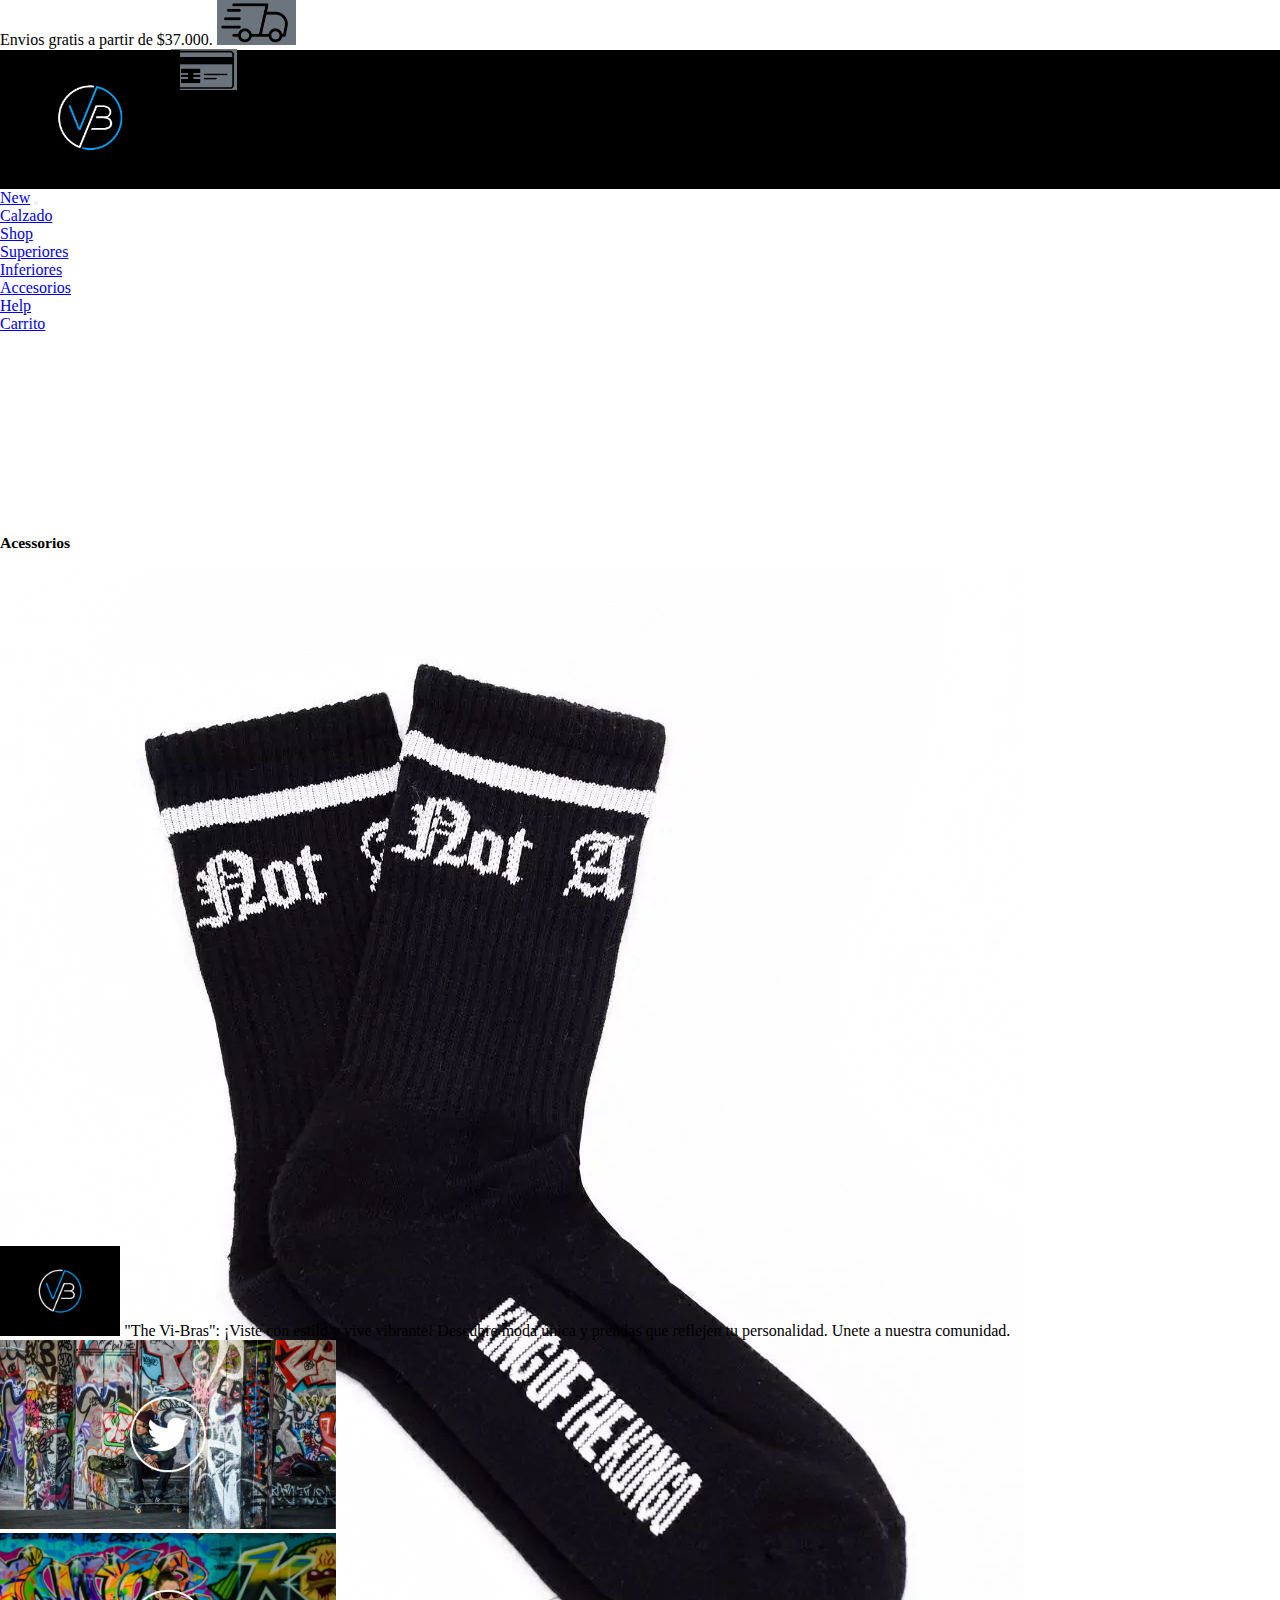
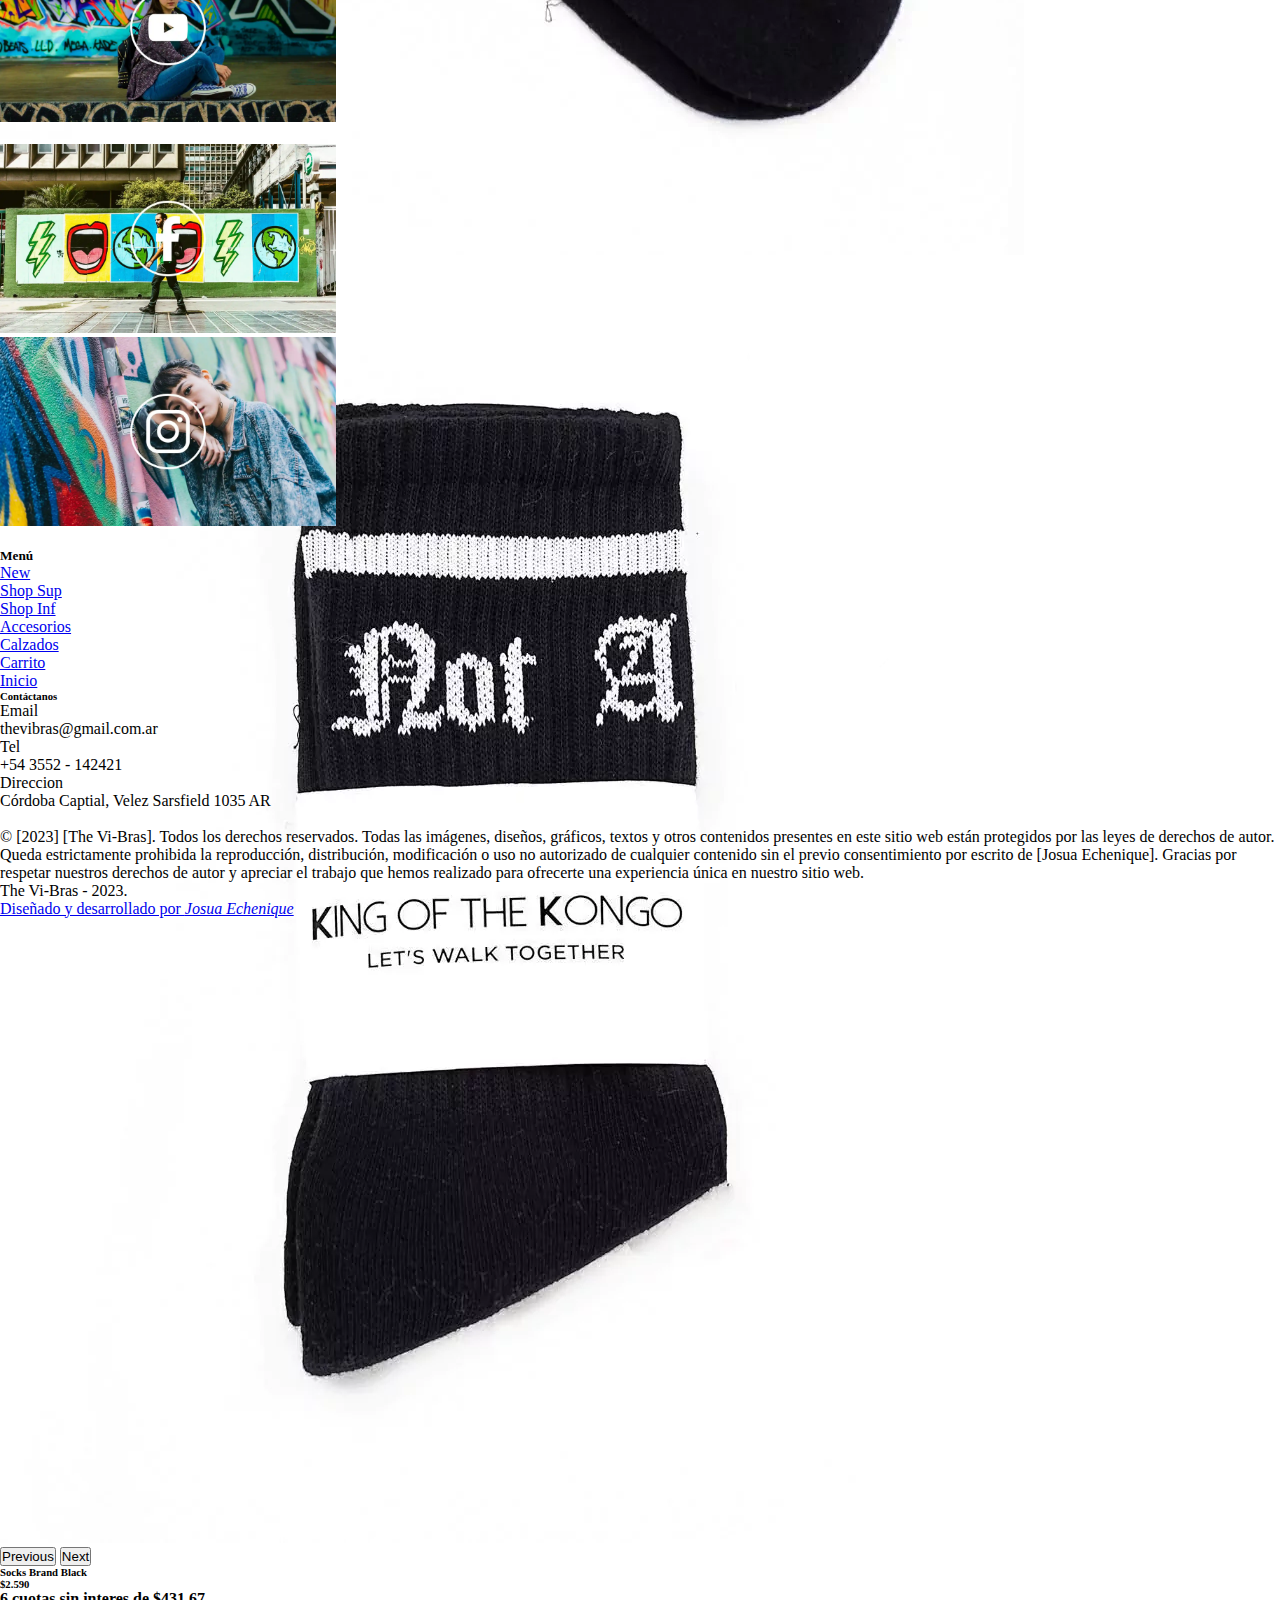
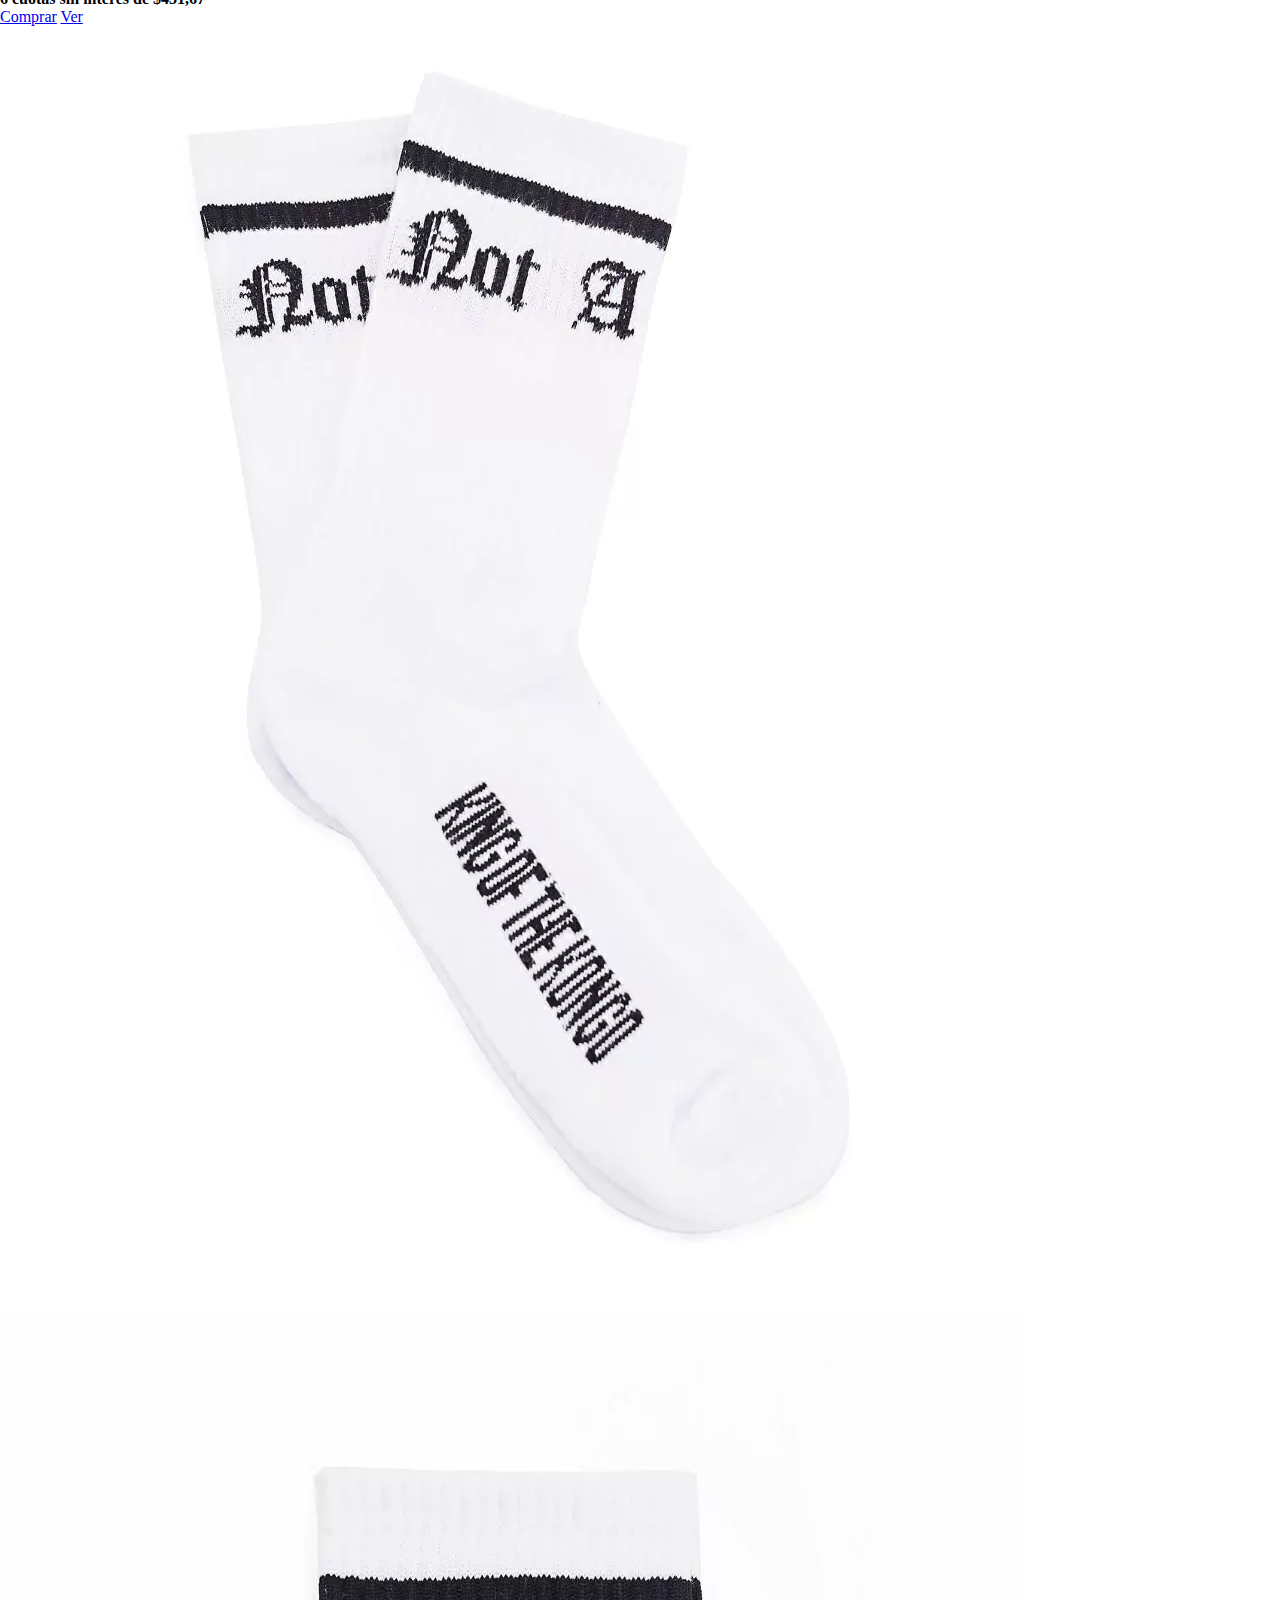
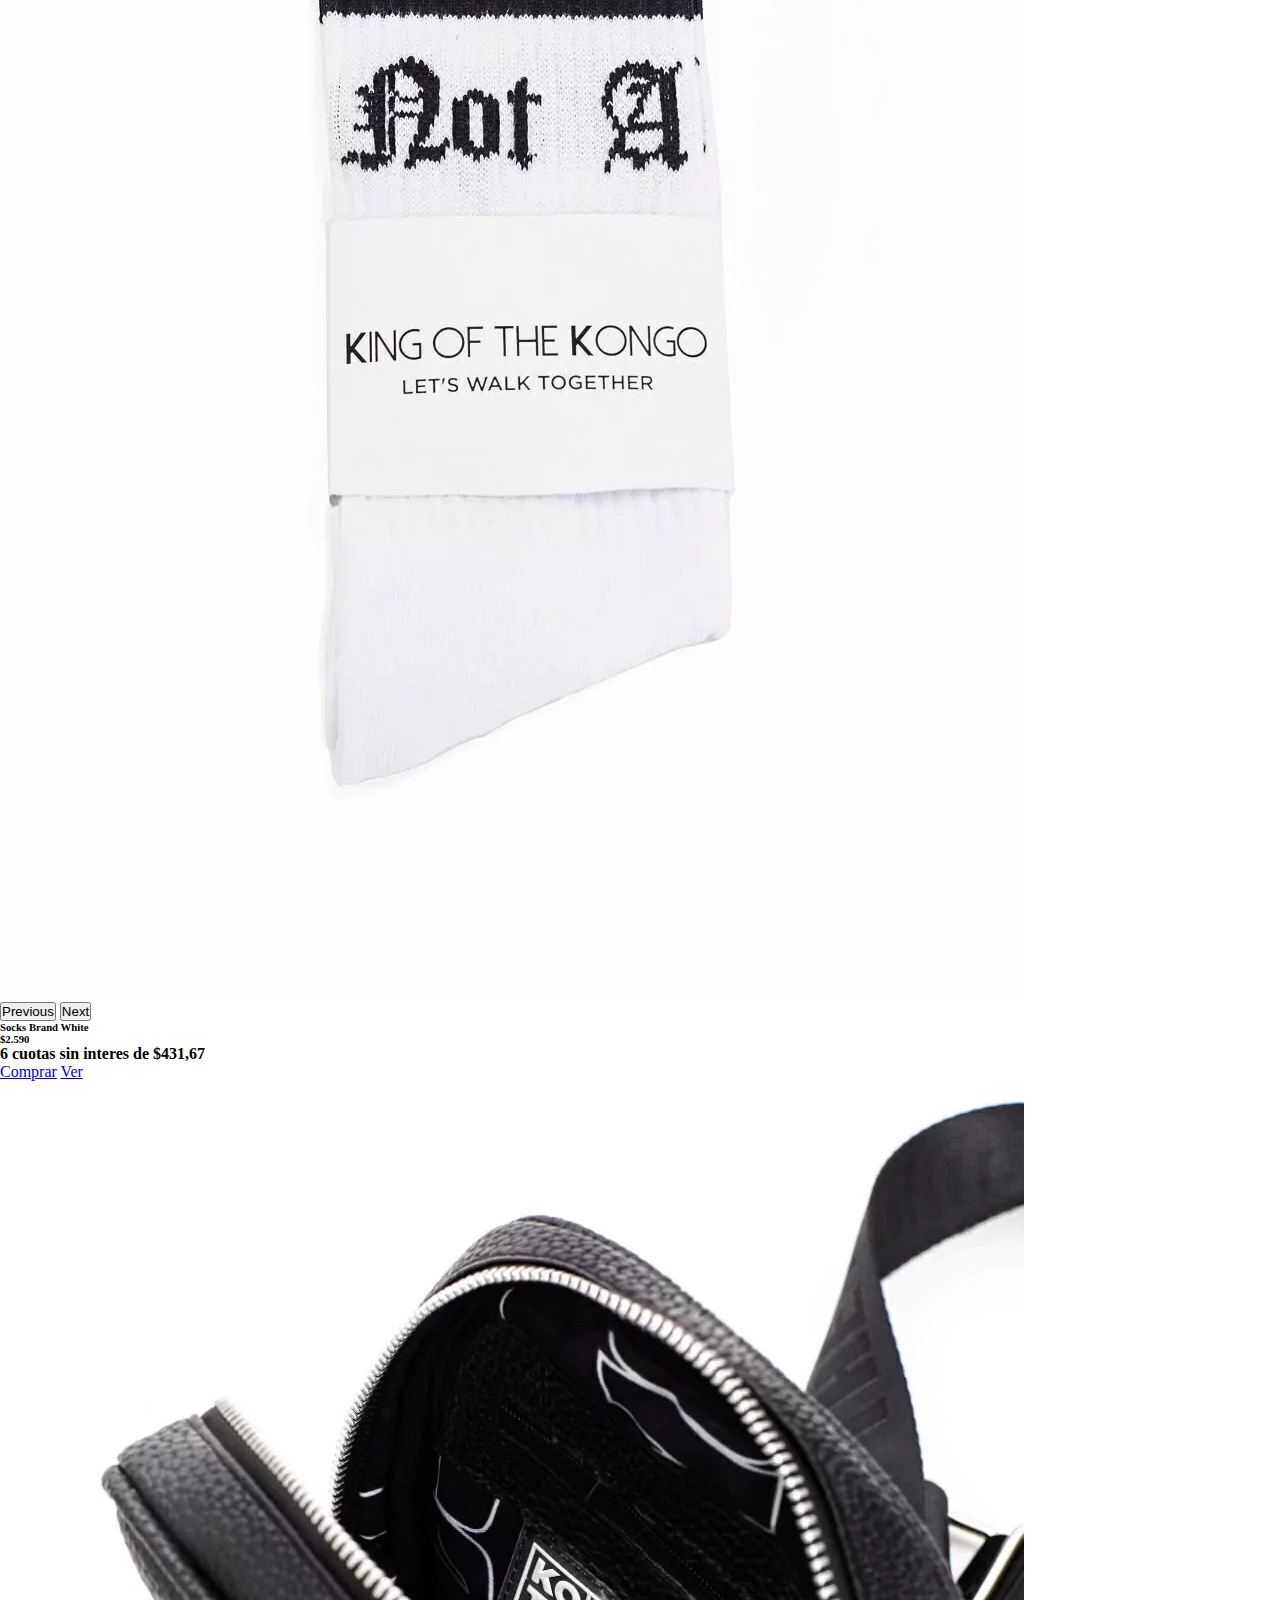
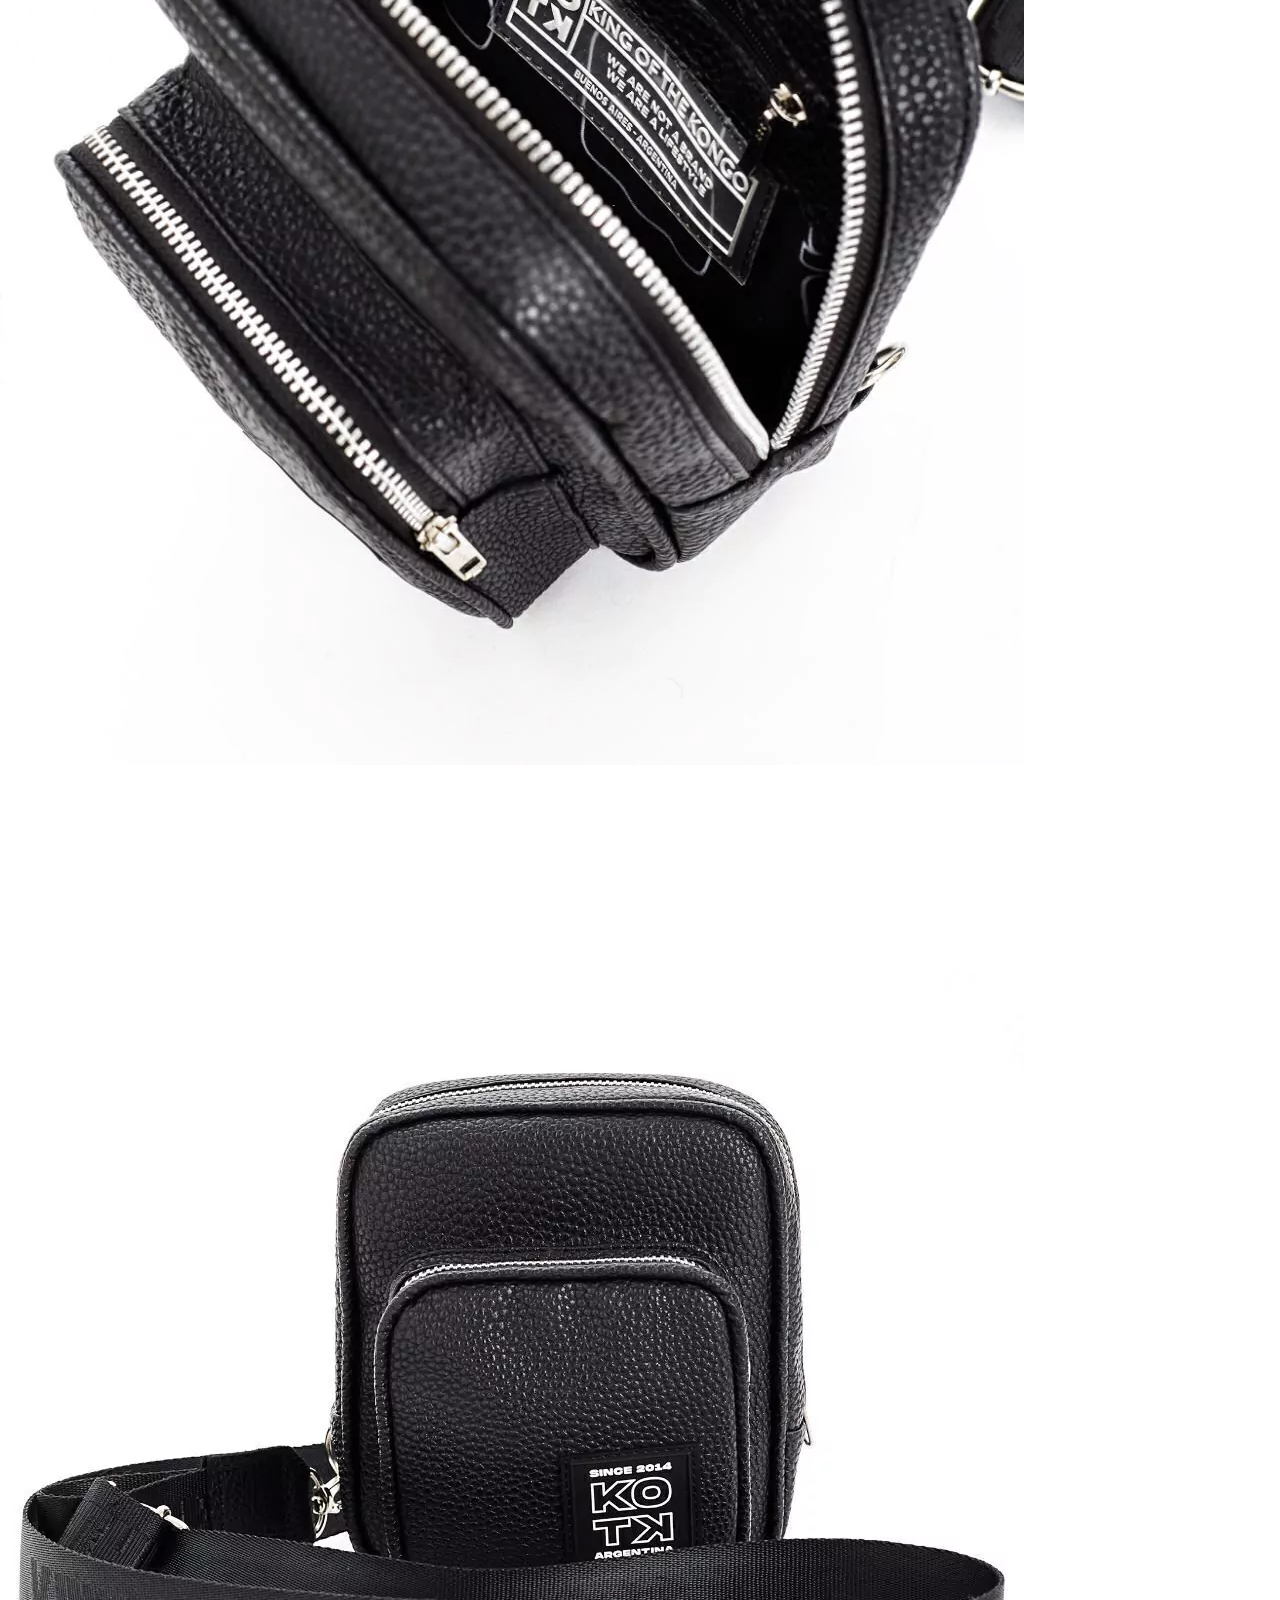
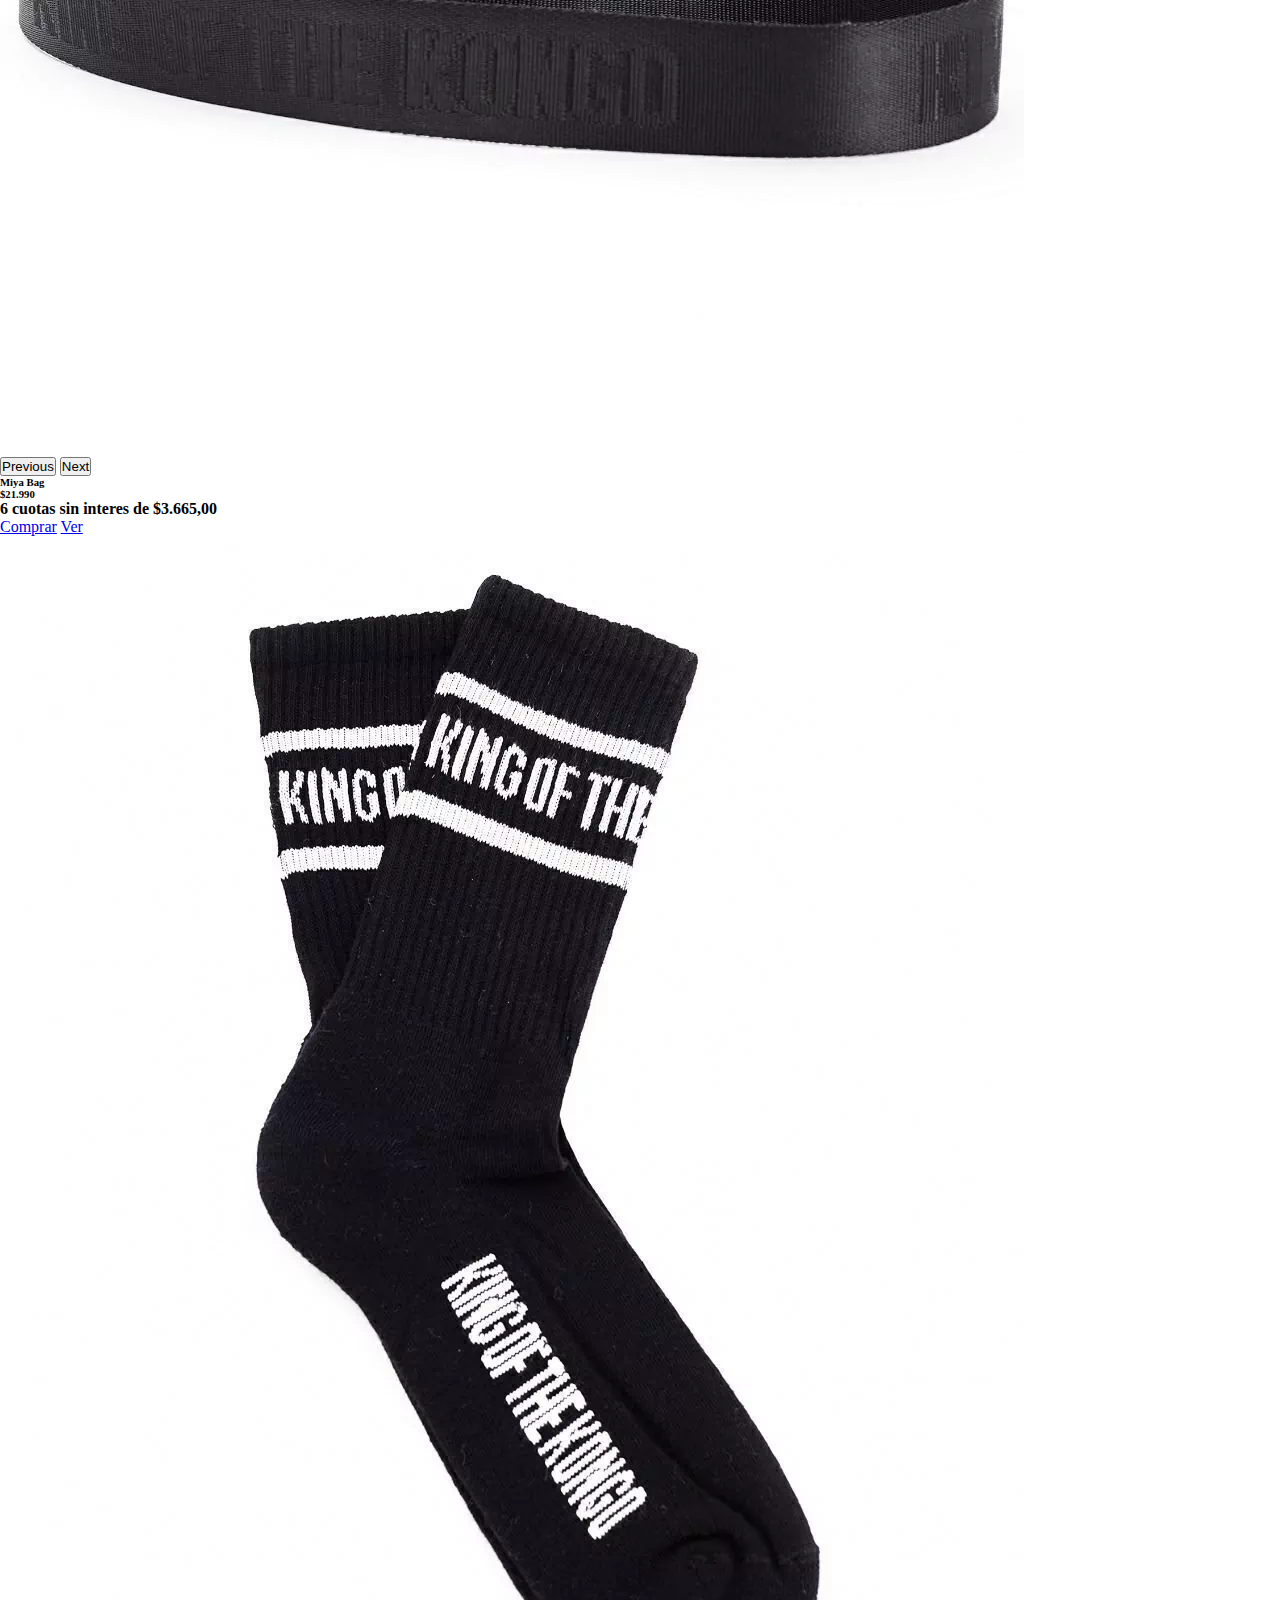
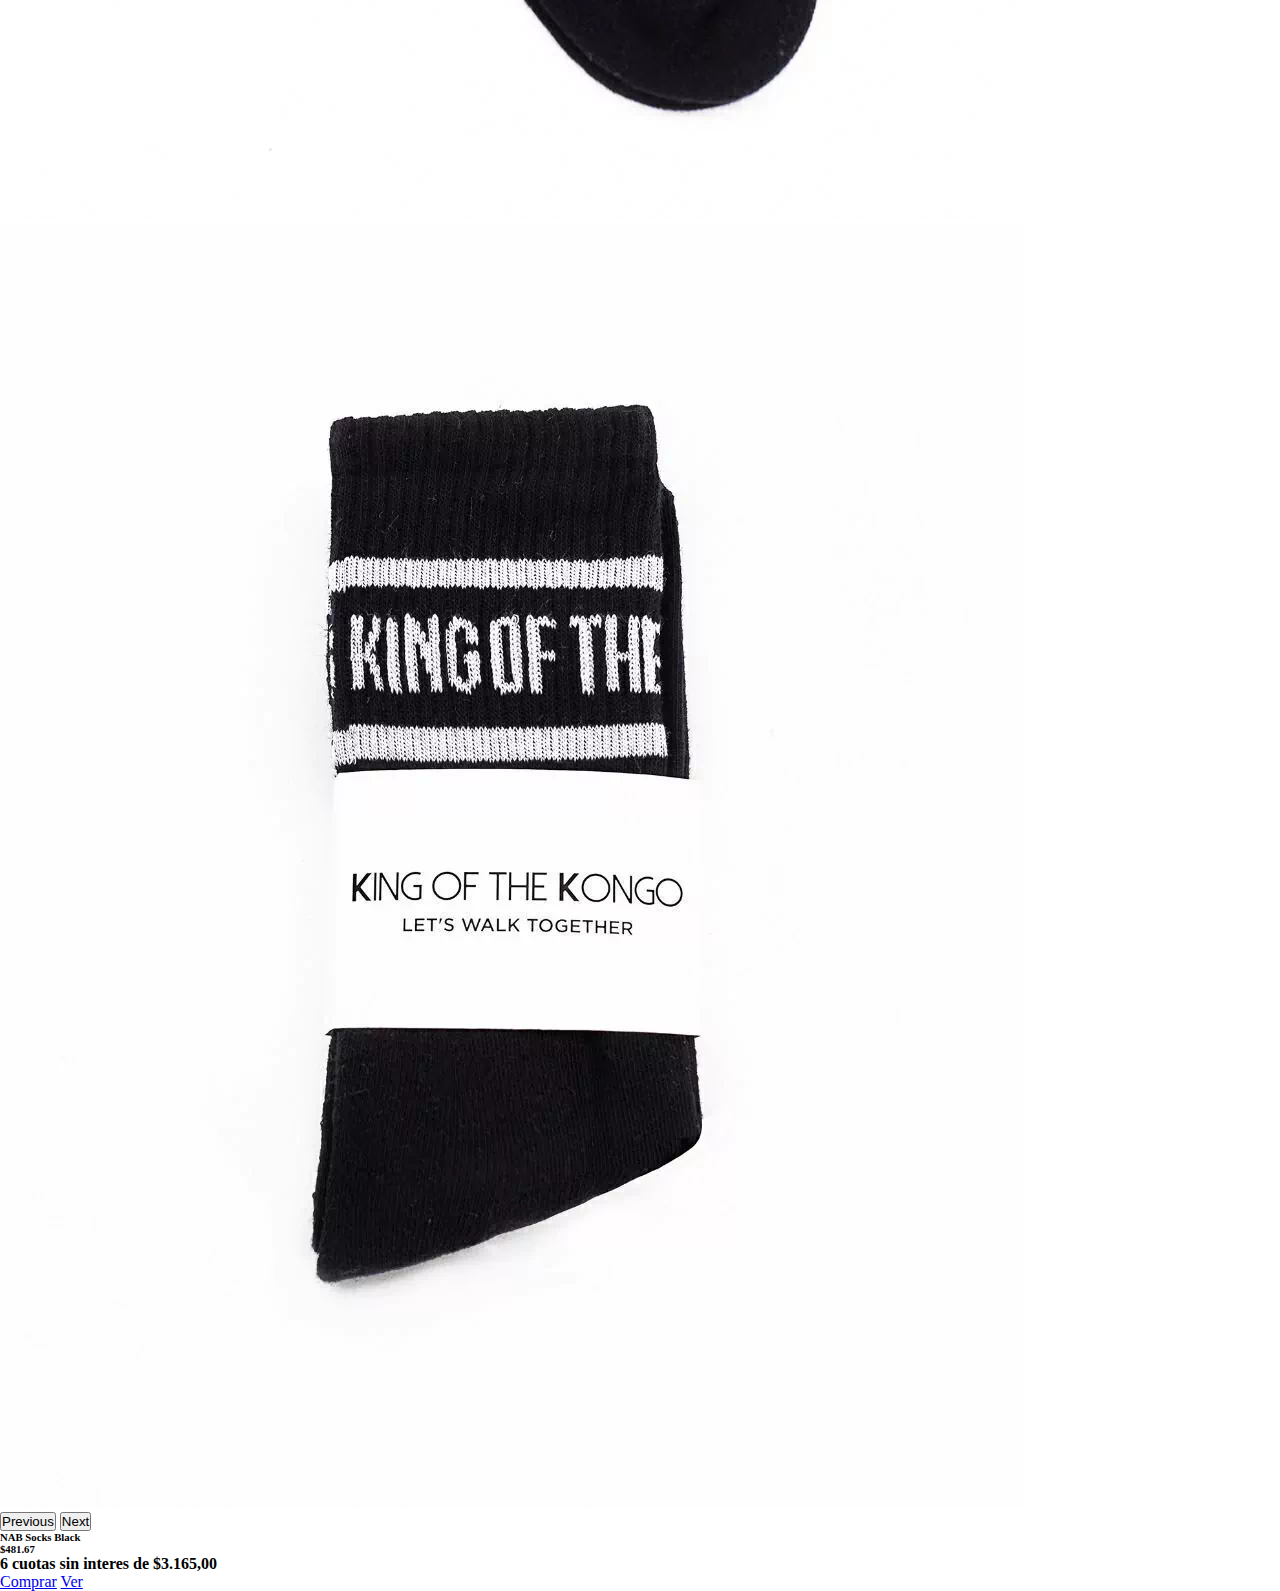
<file: pages/accesorios.html>
<!DOCTYPE html>
<html lang="en">
<head>
    <meta charset="UTF-8">
    <meta name="viewport" content="width=device-width, initial-scale=1.0">
    <meta name="description" content="[The Vi-Bras] ¿Necesitas un plus? ¿Buscas ser diferente? SI, los accesorios para no quedarte atras en ese estilo único, los encontras aca.">
    <link 
    href="https://cdn.jsdelivr.net/npm/bootstrap@5.3.0/dist/css/bootstrap.min.css" 
    rel="stylesheet" 
    integrity="sha384-9ndCyUaIbzAi2FUVXJi0CjmCapSmO7SnpJef0486qhLnuZ2cdeRhO02iuK6FUUVM" 
    crossorigin="anonymous">
    <link rel="stylesheet" href="../css/style.css">
    <title>Accesorios</title>
    <style>
      .zoom-img {
        transition: transform 0.3s;
      }
      .zoom-img:hover {
        transform: scale(1.03);
      }
    </style>
</head>
<body>

    <header class="container-fluid fixed-top">


         <!--Inicio Descuentos   -->
        <div class="fixed-top">
         <div id="cabecera" class="row bg-secondary ">
             <div id="envios" class="col d-flex justify-content-evenly fs-5">
                 <p class="small">Envios gratis a partir de $37.000. <img id="imgenvios" src="../assets/img/items/Captura de pantalla 2023-07-04 151646.png" alt="imagenDelCamion"></p>
             </div>
             <div id="descuento" class="col d-flex justify-content-evenly fs-5">
                 <p class="small">Hasta 6 cuotas sin interes. <img id="imgdescuentos" src="../assets/img/items/Captura de pantalla 2023-07-04 153702.png" alt="imagenDeLaTarjeta"></p>
             </div>
         </div>
         <!-- Final Descuentos -->


         <!-- Incio NavBar -->
         <div class="row">
             <div id="logo" class="col-xl-1 col-md-2" >
                 <a href="../index.html"><img id="imglogo" src="../assets/img/logo/Captura de pantalla 2023-07-04 151646.png" alt="imagenDeLogo" ></a>
             </div>
             <nav class=" col-xl-11 navbar navbar-expand-lg bg-body-tertiary col-md-10">
                 <div class="container-fluid">
                   <a class="navbar-brand" href="./new.html">New</a>
                   <button class="navbar-toggler" type="button" data-bs-toggle="collapse" data-bs-target="#navbarSupportedContent" aria-controls="navbarSupportedContent" aria-expanded="false" aria-label="Toggle navigation">
                     <span class="navbar-toggler-icon"></span>
                   </button>
                   <div class="collapse navbar-collapse" id="navbarSupportedContent">
                     <ul class="navbar-nav me-auto mb-2 mb-lg-0">
                         <a class="nav-link" href="./calzado.html">Calzado</a>
                     </li>
                       <li class="nav-item dropdown">
                         <a class="nav-link dropdown-toggle" href="#" role="button" data-bs-toggle="dropdown" aria-expanded="false">
                           Shop
                         </a>
                         <ul class="dropdown-menu">
                           <li><a class="dropdown-item" href="./superiores.html">Superiores</a></li>
                           <li><a class="dropdown-item" href="./inferiores.html">Inferiores</a></li>
                         </ul>
                         
                       <li class="nav-item">
                         <a class="nav-link" href="./accesorios.html">Accesorios</a>
                       </li>
                       <li class="nav-item">
                             <a class="nav-link" href="#final">Help</a>
                           </li class>
                           <li class="nav-item">
                            <a class="nav-link" href="./carrito.html">Carrito</a>
                          </li class>
                     </ul>
                   </div>
                 </div>
               </nav>
           </div>
         </div>
         <!-- Final NavBar -->
    </header>

         <!-- Incio Accesorios-->
    <div id="divisor"></div>
    <br>
    <h3><small class="text-body-secondary d d-flex justify-content-center">Acessorios</small></h3> <br>

    <main id="mainAccesorios">
      <section class="container">
          <div class="row">
              <div class="col">
                  <div id="carouselExampleFade1" class="carousel slide carousel-fade img-fluid zoom-img">
                      <div class="carousel-inner">
                        <div class="carousel-item active">
                          <img src="../assets/img/Acessorios/79f5ba28-520c-4da0-912c-eecd674b7b54-868a9cb6fa7ded877f16890213908355-1024-1024.jpg" class="d-block w-100" alt="imgAccesorio1_1">
                        </div>
                        <div class="carousel-item">
                          <img src="../assets/img/Acessorios/3e27ee12-8de8-4a34-a50b-06ea9b211d24-bfd929067e942a211f16890213971128-1024-1024.jpg" class="d-block w-100" alt="imgAccesorio1_2">
                        </div>
                      </div>
                      <button class="carousel-control-prev" type="button" data-bs-target="#carouselExampleFade1" data-bs-slide="prev">
                        <span class="carousel-control-prev-icon" aria-hidden="true"></span>
                        <span class="visually-hidden">Previous</span>
                      </button>
                      <button class="carousel-control-next" type="button" data-bs-target="#carouselExampleFade1" data-bs-slide="next">
                        <span class="carousel-control-next-icon" aria-hidden="true"></span>
                        <span class="visually-hidden">Next</span>
                      </button>
                      <h6 class="lead">Socks Brand Black</h6>
                      <h6 class="fw-bold">$2.590</h6>
                      <p class="text-danger small"><strong>6 cuotas sin interes de $431,67</strong></p>
                      <div class="btn-group d-flex justify-content-center">
                         <a href="#" class="btn btn-dark active" aria-current="page">Comprar</a>
                         <a href="#" class="btn btn-dark">Ver</a>
                       </div>
                    </div>
              </div>
              <div class="col">
                  <div id="carouselExampleFade2" class="carousel slide carousel-fade img-fluid zoom-img">
                      <div class="carousel-inner">
                        <div class="carousel-item active">
                          <img src="../assets/img/Acessorios/660beb39-c41a-4e62-a55b-9e325753e1de-da39cb7c91cb4b603616890214085833-1024-1024.jpg" class="d-block w-100" alt="imgAccesorio2_1">
                        </div>
                        <div class="carousel-item">
                          <img src="../assets/img/Acessorios/a864b108-09a9-46c9-9358-e30cb677abc8-97474ef65853ea1dd416890214158971-1024-1024.jpg" class="d-block w-100" alt="imgAccesorio2_2">
                        </div>
                      </div>
                      <button class="carousel-control-prev" type="button" data-bs-target="#carouselExampleFade2" data-bs-slide="prev">
                        <span class="carousel-control-prev-icon" aria-hidden="true"></span>
                        <span class="visually-hidden">Previous</span>
                      </button>
                      <button class="carousel-control-next" type="button" data-bs-target="#carouselExampleFade2" data-bs-slide="next">
                        <span class="carousel-control-next-icon" aria-hidden="true"></span>
                        <span class="visually-hidden">Next</span>
                      </button>
                      <h6 class="lead">Socks Brand White</h6>
              <h6 class="fw-bold">$2.590</h6>
              <p class="text-danger small"><strong>6 cuotas sin interes de $431,67</strong></p>
              <div class="btn-group d-flex justify-content-center">
                 <a href="#" class="btn btn-dark active" aria-current="page">Comprar</a>
                 <a href="#" class="btn btn-dark">Ver</a>
               </div>
                    </div>
              </div>
              <div class="col">
                  <div id="carouselExampleFade3" class="carousel slide carousel-fade img-fluid zoom-img">
                      <div class="carousel-inner">
                        <div class="carousel-item active">
                          <img src="../assets/img/Acessorios/98ef218d-7e97-4643-86cf-949beb4e2515-0d2f74f273b6f3ba1d16890214900380-1024-1024.jpg" class="d-block w-100" alt="imgAccesorio3_1">
                        </div>
                        <div class="carousel-item">
                          <img src="../assets/img/Acessorios/bde87bd8-e067-4271-bbe8-c7e9434ece3f-6129999a887118771e16890214697773-1024-1024.jpg" class="d-block w-100" alt="imgAccesorio3_2">
                        </div>
                      </div>
                      <button class="carousel-control-prev" type="button" data-bs-target="#carouselExampleFade3" data-bs-slide="prev">
                        <span class="carousel-control-prev-icon" aria-hidden="true"></span>
                        <span class="visually-hidden">Previous</span>
                      </button>
                      <button class="carousel-control-next" type="button" data-bs-target="#carouselExampleFade3" data-bs-slide="next">
                        <span class="carousel-control-next-icon" aria-hidden="true"></span>
                        <span class="visually-hidden">Next</span>
                      </button>
                      <h6 class="lead">Miya Bag</h6>
              <h6 class="fw-bold">$21.990</h6>
              <p class="text-danger small"><strong>6 cuotas sin interes de $3.665,00</strong></p>
              <div class="btn-group d-flex justify-content-center">
                 <a href="#" class="btn btn-dark active" aria-current="page">Comprar</a>
                 <a href="#" class="btn btn-dark">Ver</a>
               </div>
                    </div>
              </div>
              <div class="col">
                  <div id="carouselExampleFade4" class="carousel slide carousel-fade img-fluid zoom-img">
                      <div class="carousel-inner">
                        <div class="carousel-item active">
                          <img src="../assets/img/Acessorios/57532e6f-651a-4c03-add1-f4455ec7811c-7fe1fbf2718bb0495e16890210748819-1024-1024.jpg" class="d-block w-100" alt="imgAccesorio4_1">
                        </div>
                        <div class="carousel-item">
                          <img src="../assets/img/Acessorios/83dd2b89-51a9-429c-aa54-231fabafa3af-3921258d708d57796d16890260970565-1024-1024.jpg" class="d-block w-100" alt="imgAccesorio4_2">
                        </div>
                      </div>
                      <button class="carousel-control-prev" type="button" data-bs-target="#carouselExampleFade4" data-bs-slide="prev">
                        <span class="carousel-control-prev-icon" aria-hidden="true"></span>
                        <span class="visually-hidden">Previous</span>
                      </button>
                      <button class="carousel-control-next" type="button" data-bs-target="#carouselExampleFade4" data-bs-slide="next">
                        <span class="carousel-control-next-icon" aria-hidden="true"></span>
                        <span class="visually-hidden">Next</span>
                      </button>
                      <h6 class="lead">NAB Socks Black</h6>
              <h6 class="fw-bold">$481.67</h6>
              <p class="text-danger small"><strong>6 cuotas sin interes de $3.165,00</strong></p>
              <div class="btn-group d-flex justify-content-center">
                 <a href="#" class="btn btn-dark active" aria-current="page">Comprar</a>
                 <a href="#" class="btn btn-dark">Ver</a>
               </div>
                    </div>
              </div>
          </div>
      </section>
  </main>
       <!-- Final Accesorios -->


      <!-- Inicion Informacion -->
    <div class="container-fluid">
      <div class="row" id="contactosIndex">
                <p class="bg-black d-flex justify-content-center align-items-center h-100">
            <a href="../index.html"><img id="logocontactos" src="../assets/img/logo/Captura de pantalla 2023-07-04 151646.png" alt="imagenDeLogo"></a>
             "The Vi-Bras": ¡Viste con estilo y vive vibrante! Descubre moda única y prendas que reflejen tu personalidad. Unete a nuestra comunidad. 
        </p> 
      </div>
         <!-- Final Informacion-->


       <!-- Incio Redes Sociales -->
       <section class="container">
        <div class="row ">
          <div class="col-md-6  d-flex justify-content-center  img-fluid zoom-img">
            <a href="https://twitter.com/home"><img id="red1" src="../assets/img/Redes/Diseño sin título (1).webp" alt="imgtw"></a>
          </div>
          <div class="col-md-6  d-flex justify-content-center  img-fluid zoom-img">
            <a href="https://www.youtube.com/"><img id="red1" src="../assets/img/Redes/Diseño sin título (2).webp" alt="imgyt"></a>
          </div>
          <div>
            <br>
          </div>
          <div class="col-md-6  d-flex justify-content-center  img-fluid zoom-img">
            <a href="https://www.facebook.com/"><img id="red1" src="../assets/img/Redes/Diseño sin título (3).webp" alt="imgfc"></a>
          </div>
          <div class="col-md-6  d-flex justify-content-center  img-fluid zoom-img">
            <a href="https://www.instagram.com/"><img id="red1" src="../assets/img/Redes/Diseño sin título.webp" alt="imgig"></a>
          </div>
        </div>
       </section>
       <!-- Fianl Redes Sociales -->


         <br>


       <!-- Incio Contenido -->
    <section id="contactos" class="container">
        <div class="row"><div class="col-xl-6 col-md-3">
            <h5>Menú</h5>
                <div class="d-flex flex-column mb-3 justify-content-end ">
                    <p><a href="./new.html" class="link-secondary link-offset-2 link-underline-opacity-25 link-underline-opacity-100-hover">New</a></p>
                    <p><a href="./superiores.html" class="link-secondary link-offset-2 link-underline-opacity-25 link-underline-opacity-100-hover">Shop Sup</a></p>
                    <p><a href="./inferiores.html" class="link-secondary link-offset-2 link-underline-opacity-25 link-underline-opacity-100-hover">Shop Inf</a></p>
                    <p><a href="./accesorios.html" class="link-secondary link-offset-2 link-underline-opacity-25 link-underline-opacity-100-hover">Accesorios</a></p>
                    <p><a href="./calzado.html" class="link-secondary link-offset-2 link-underline-opacity-25 link-underline-opacity-100-hover">Calzados</a></p>
                    <p><a href="./carrito.html" class="link-secondary link-offset-2 link-underline-opacity-25 link-underline-opacity-100-hover">Carrito</a></p>
                    <p><a href="../index.html" class="link-secondary link-offset-2 link-underline-opacity-25 link-underline-opacity-100-hover">Inicio</a></p>
                </div>
            </div>
            <div class="col-xl-6 col-md-9">
                <dl class="row">
                    <a id="final" href=""></a>
                    <h6 class="blockquote">Contáctanos</h6>
                    <dt class="col-sm-3">Email</dt>
                    <dd class="col-sm-9 small">thevibras@gmail.com.ar</dd>
                    <dt class="col-sm-3">Tel</dt>
                    <dd class="col-sm-9 small">+54 3552 - 142421</dd>
                    <dt class="col-sm-3">Direccion</dt>
                    <dd class="col-sm-9 small">Córdoba Captial, Velez Sarsfield 1035 AR</dd>
                    <br> 
                    <p>
                     © [2023] [The Vi-Bras]. Todos los derechos reservados.
                    Todas las imágenes, diseños, gráficos, textos y otros contenidos presentes en este sitio web están protegidos por las leyes de derechos de autor. 
                    Queda estrictamente prohibida la reproducción, distribución, modificación o uso no autorizado de cualquier contenido sin el previo consentimiento por escrito de [Josua Echenique].
                    Gracias por respetar nuestros derechos de autor y apreciar el trabajo que hemos realizado para ofrecerte una experiencia única en nuestro sitio web.
                    </p>
            </div>
            
        </div>
    </section>
         <!-- Final Contenido -->


         <!-- Inicio Footer -->
    <footer>
        <figure class="text-center">
            <blockquote class="blockquote">
              <p>The Vi-Bras - 2023.</p>
            </blockquote>
            <figcaption class="blockquote-footer">
                <a href="./sobrenosotros.html " target="_blank">Diseñado y desarrollado por  <cite title="Source Title">Josua Echenique</cite></a>
            </figcaption>
          </figure>
    </footer>
         <!-- Final Footer -->


    <script 
    src="https://cdn.jsdelivr.net/npm/bootstrap@5.3.0/dist/js/bootstrap.bundle.min.js" 
    integrity="sha384-geWF76RCwLtnZ8qwWowPQNguL3RmwHVBC9FhGdlKrxdiJJigb/j/68SIy3Te4Bkz" 
    crossorigin="anonymous">
    </script>
</body>

</html>
</file>
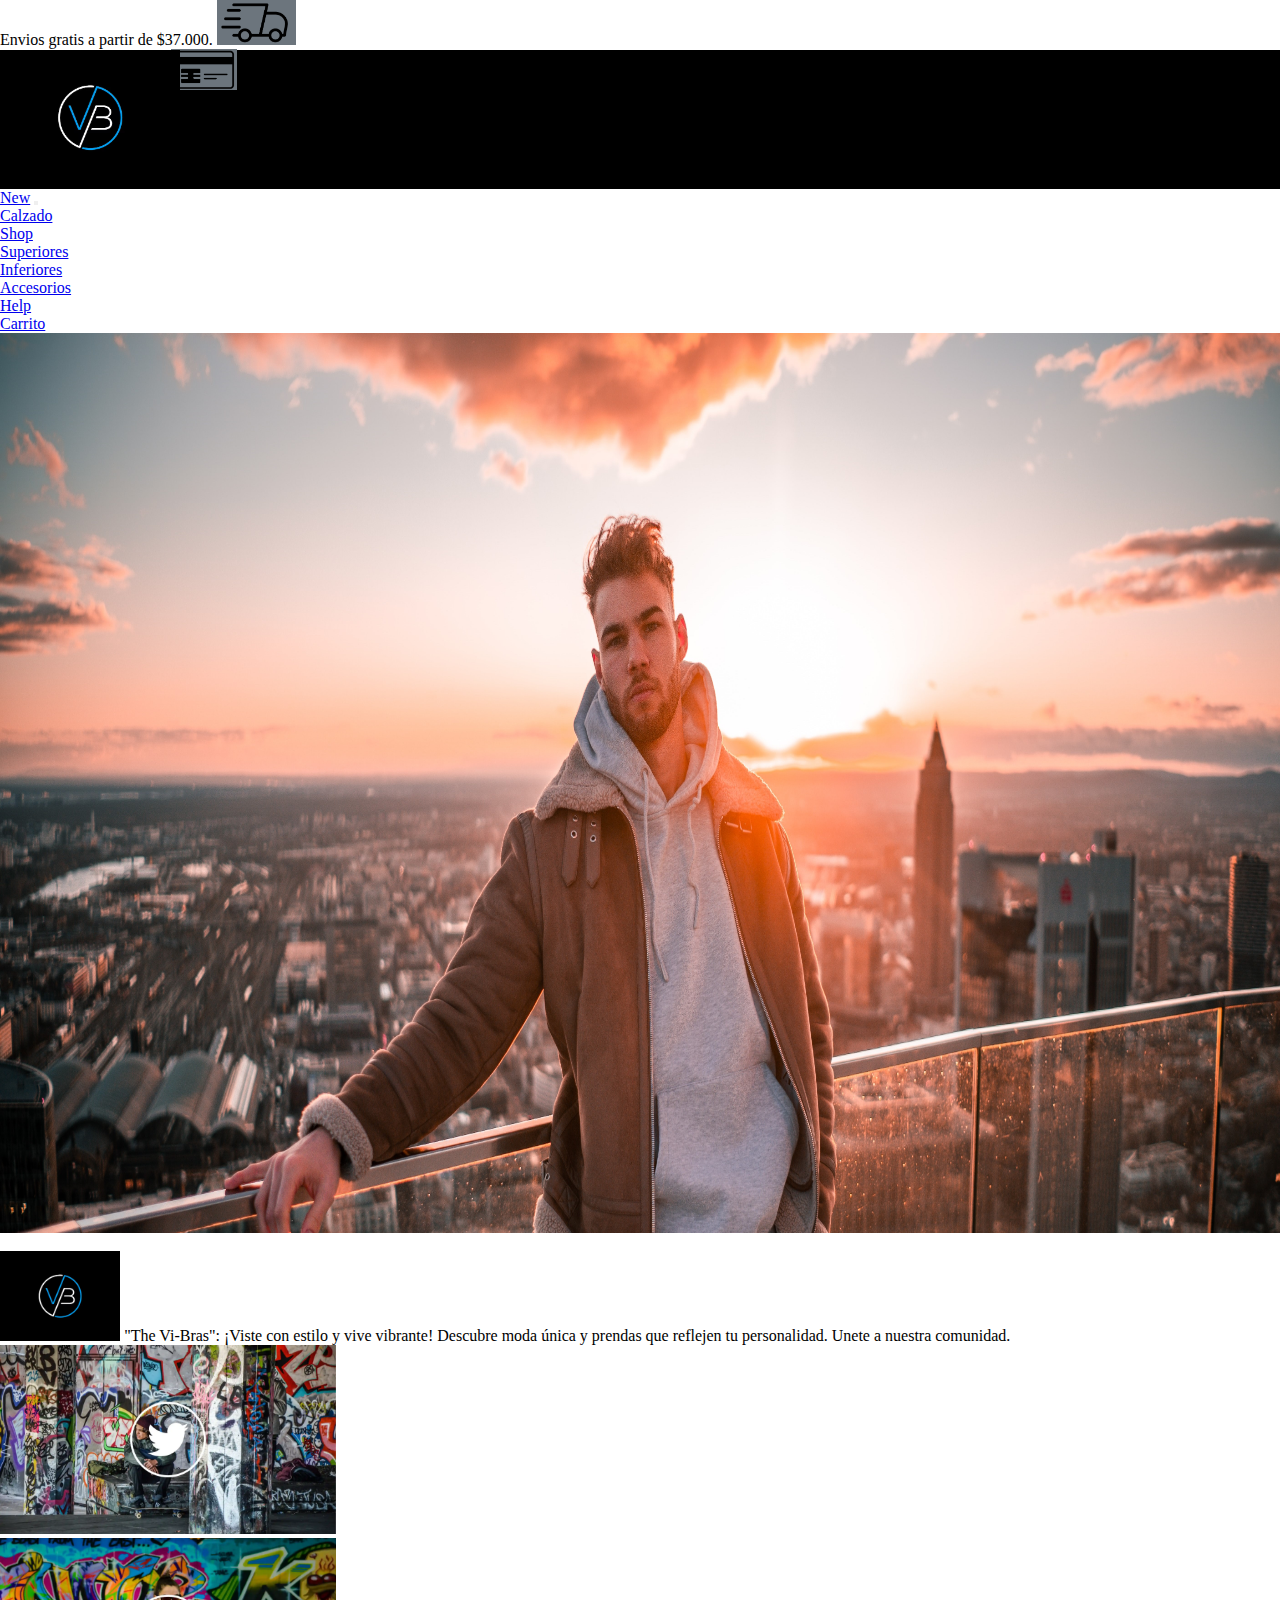
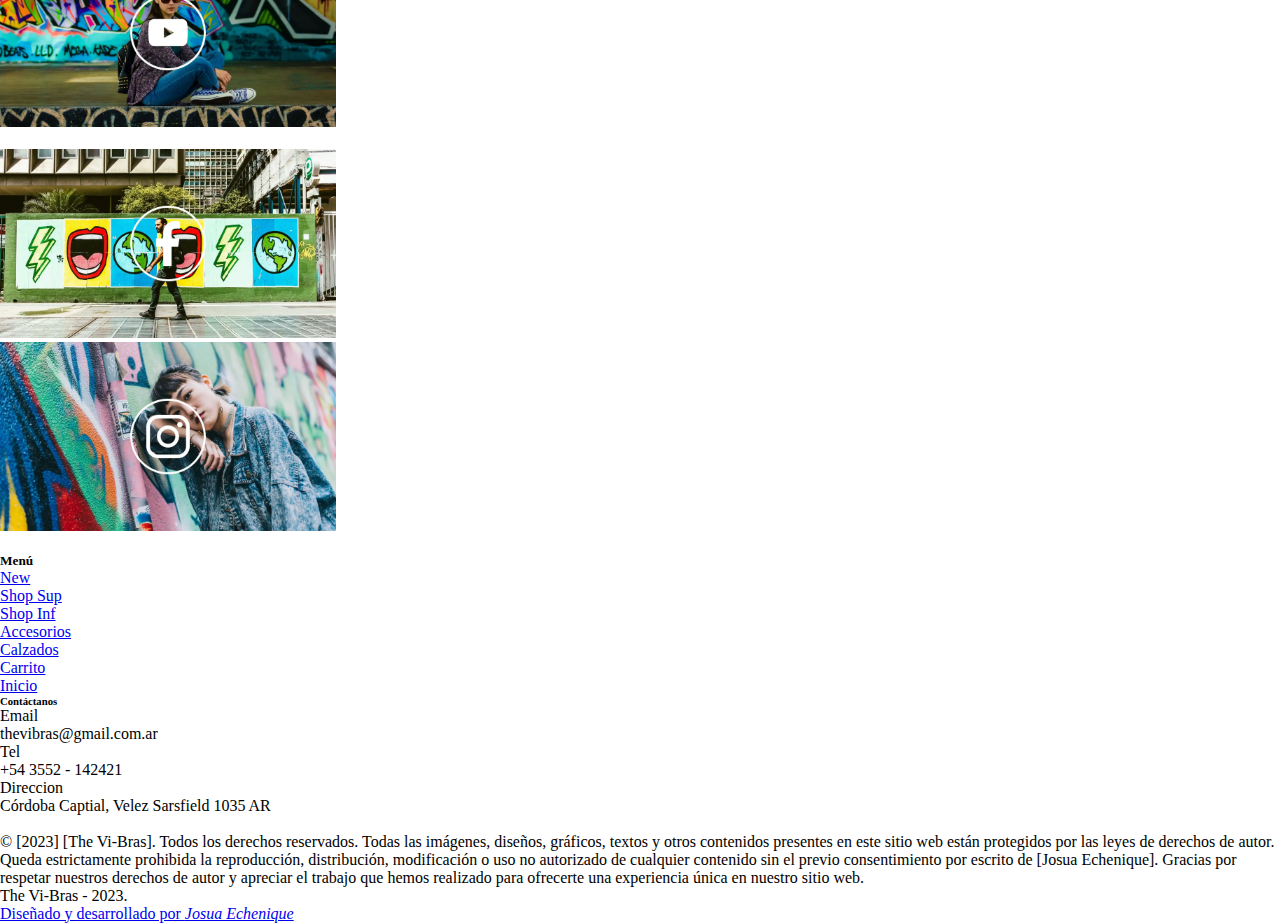
<file: pages/carrito.html>
<!DOCTYPE html>
<html lang="en">
<head>
    <meta charset="UTF-8">
    <meta name="viewport" content="width=device-width, initial-scale=1.0">
    <link
    href="https://cdn.jsdelivr.net/npm/bootstrap@5.3.0/dist/css/bootstrap.min.css"
    rel="stylesheet"
    integrity="sha384-9ndCyUaIbzAi2FUVXJi0CjmCapSmO7SnpJef0486qhLnuZ2cdeRhO02iuK6FUUVM"
    crossorigin="anonymous">
    <link rel="stylesheet" href="../css/style.css">
    <title>Carrito</title>
    <style>
      .zoom-img {
        transition: transform 0.3s;
      }
      .zoom-img:hover {
        transform: scale(1.03);
      }
    </style>
</head>

<body>

    <header class="container-fluid fixed-top">


      <!-- Incio Descuentos -->
      <div class="fixed-top">
         <div id="cabecera" class="row bg-secondary ">
             <div id="envios" class="col d-flex justify-content-evenly fs-5">
                 <p class="small">Envios gratis a partir de $37.000. <img id="imgenvios" src="../assets/img/items/Captura de pantalla 2023-07-04 151646.png" alt="imagenDelCamion"></p>
             </div>
             <div id="descuento" class="col d-flex justify-content-evenly fs-5">
                 <p class="small">Hasta 6 cuotas sin interes. <img id="imgdescuentos" src="../assets/img/items/Captura de pantalla 2023-07-04 153702.png" alt="imagenDeLaTarjeta"></p>
             </div>
         </div>
         <!-- Final Descuentos -->


         <!-- Incio NavBar -->
         <div class="row">
             <div id="logo" class="col-xl-1 col-md-2" >
                 <a href="../index.html"><img id="imglogo" src="../assets/img/logo/Captura de pantalla 2023-07-04 151646.png" alt="imagenDeLogo" ></a>
             </div>
             <nav class=" col-xl-11 navbar navbar-expand-lg bg-body-tertiary col-md-10">
                 <div class="container-fluid">
                   <a class="navbar-brand" href="./new.html">New</a>
                   <button class="navbar-toggler" type="button" data-bs-toggle="collapse" data-bs-target="#navbarSupportedContent" aria-controls="navbarSupportedContent" aria-expanded="false" aria-label="Toggle navigation">
                     <span class="navbar-toggler-icon"></span>
                   </button>
                   <div class="collapse navbar-collapse" id="navbarSupportedContent">
                     <ul class="navbar-nav me-auto mb-2 mb-lg-0">
                         <a class="nav-link" href="./calzado.html">Calzado</a>
                     </li>
                       <li class="nav-item dropdown">
                         <a class="nav-link dropdown-toggle" href="#" role="button" data-bs-toggle="dropdown" aria-expanded="false">
                           Shop
                         </a>
                         <ul class="dropdown-menu">
                           <li><a class="dropdown-item" href="./superiores.html">Superiores</a></li>
                           <li><a class="dropdown-item" href="./inferiores.html">Inferiores</a></li>
                         </ul>

                       <li class="nav-item">
                         <a class="nav-link" href="./accesorios.html">Accesorios</a>
                       </li>
                       <li class="nav-item">
                             <a class="nav-link" href="#final">Help</a>
                           </li class>
                           <li class="nav-item">
                            <a class="nav-link" href="./carrito.html">Carrito</a>
                          </li class>
                     </ul>
                   </div>
                 </div>
               </nav>
         </div>
        </div>
        <!-- Final NavBar -->


    </header>

    <!--Incio Imagen Ilustrativa -->
    <main >
      <img id="portada" src="../assets/img/portada/2sebastian-pociecha-1qRl7WxeEvo-unsplash.jpg" alt="imagenPortada">
  </main><br>
    <!-- Final Imagen Ilustrativa -->

   <!-- Inicion Informacion -->
   <div class="container-fluid">
    <div class="row" id="contactosIndex">
              <p class="bg-black d-flex justify-content-center align-items-center h-100">
          <a href="../index.html"><img id="logocontactos" src="../assets/img/logo/Captura de pantalla 2023-07-04 151646.png" alt="imagenDeLogo"></a>
           "The Vi-Bras": ¡Viste con estilo y vive vibrante! Descubre moda única y prendas que reflejen tu personalidad. Unete a nuestra comunidad. 
      </p> 
    </div>
       <!-- Final Informacion-->

       
         <!-- Incio Redes Sociales -->
         <section class="container">
          <div class="row ">
            <div class="col-md-6  d-flex justify-content-center  img-fluid zoom-img">
              <a href="https://twitter.com/home"><img id="red1" src="../assets/img/Redes/Diseño sin título (1).webp" alt="imgtw"></a>
            </div>
            <div class="col-md-6  d-flex justify-content-center  img-fluid zoom-img">
              <a href="https://www.youtube.com/"><img id="red1" src="../assets/img/Redes/Diseño sin título (2).webp" alt="imgyt"></a>
            </div>
            <div>
              <br>
            </div>
            <div class="col-md-6  d-flex justify-content-center  img-fluid zoom-img">
              <a href="https://www.facebook.com/"><img id="red1" src="../assets/img/Redes/Diseño sin título (3).webp" alt="imgfc"></a>
            </div>
            <div class="col-md-6  d-flex justify-content-center  img-fluid zoom-img">
              <a href="https://www.instagram.com/"><img id="red1" src="../assets/img/Redes/Diseño sin título.webp" alt="imgig"></a>
            </div>
          </div>
         </section>
         <!-- Fianl Redes Sociales -->

         <br>

         <!-- Incio Contenido -->
    <section id="contactos" class="container">
        <div class="row"><div class="col-xl-6 col-md-3">
            <h5>Menú</h5>
                <div class="d-flex flex-column mb-3 justify-content-end ">
                    <p><a href="./new.html" class="link-secondary link-offset-2 link-underline-opacity-25 link-underline-opacity-100-hover">New</a></p>
                    <p><a href="./superiores.html" class="link-secondary link-offset-2 link-underline-opacity-25 link-underline-opacity-100-hover">Shop Sup</a></p>
                    <p><a href="./inferiores.html" class="link-secondary link-offset-2 link-underline-opacity-25 link-underline-opacity-100-hover">Shop Inf</a></p>
                    <p><a href="./accesorios.html" class="link-secondary link-offset-2 link-underline-opacity-25 link-underline-opacity-100-hover">Accesorios</a></p>
                    <p><a href="./calzado.html" class="link-secondary link-offset-2 link-underline-opacity-25 link-underline-opacity-100-hover">Calzados</a></p>
                    <p><a href="./carrito.html" class="link-secondary link-offset-2 link-underline-opacity-25 link-underline-opacity-100-hover">Carrito</a></p>
                    <p><a href="../index.html" class="link-secondary link-offset-2 link-underline-opacity-25 link-underline-opacity-100-hover">Inicio</a></p>
                </div>
            </div>
            <div class="col-xl-6 col-md-9">
                <dl class="row">
                    <a id="final" href=""></a>
                    <h6 class="blockquote">Contáctanos</h6>
                    <dt class="col-sm-3">Email</dt>
                    <dd class="col-sm-9 small">thevibras@gmail.com.ar</dd>
                    <dt class="col-sm-3">Tel</dt>
                    <dd class="col-sm-9 small">+54 3552 - 142421</dd>
                    <dt class="col-sm-3">Direccion</dt>
                    <dd class="col-sm-9 small">Córdoba Captial, Velez Sarsfield 1035 AR</dd>
                    <br>
                    <p>
                     © [2023] [The Vi-Bras]. Todos los derechos reservados.
                    Todas las imágenes, diseños, gráficos, textos y otros contenidos presentes en este sitio web están protegidos por las leyes de derechos de autor.
                    Queda estrictamente prohibida la reproducción, distribución, modificación o uso no autorizado de cualquier contenido sin el previo consentimiento por escrito de [Josua Echenique].
                    Gracias por respetar nuestros derechos de autor y apreciar el trabajo que hemos realizado para ofrecerte una experiencia única en nuestro sitio web.
                    </p>
            </div>

        </div>
    </section>
         <!-- Final Contenido -->

         <!-- Inicio Footer -->
    <footer>
        <figure class="text-center">
            <blockquote class="blockquote">
              <p>The Vi-Bras - 2023.</p>
            </blockquote>
            <figcaption class="blockquote-footer">
                <a href="./sobrenosotros.html " target="_blank">Diseñado y desarrollado por  <cite title="Source Title">Josua Echenique</cite></a>
            </figcaption>
          </figure>
    </footer>
         <!-- Final Footer -->

    <script
    src="https://cdn.jsdelivr.net/npm/bootstrap@5.3.0/dist/js/bootstrap.bundle.min.js"
    integrity="sha384-geWF76RCwLtnZ8qwWowPQNguL3RmwHVBC9FhGdlKrxdiJJigb/j/68SIy3Te4Bkz"
    crossorigin="anonymous">
    </script>
</body>

</html>
</file>
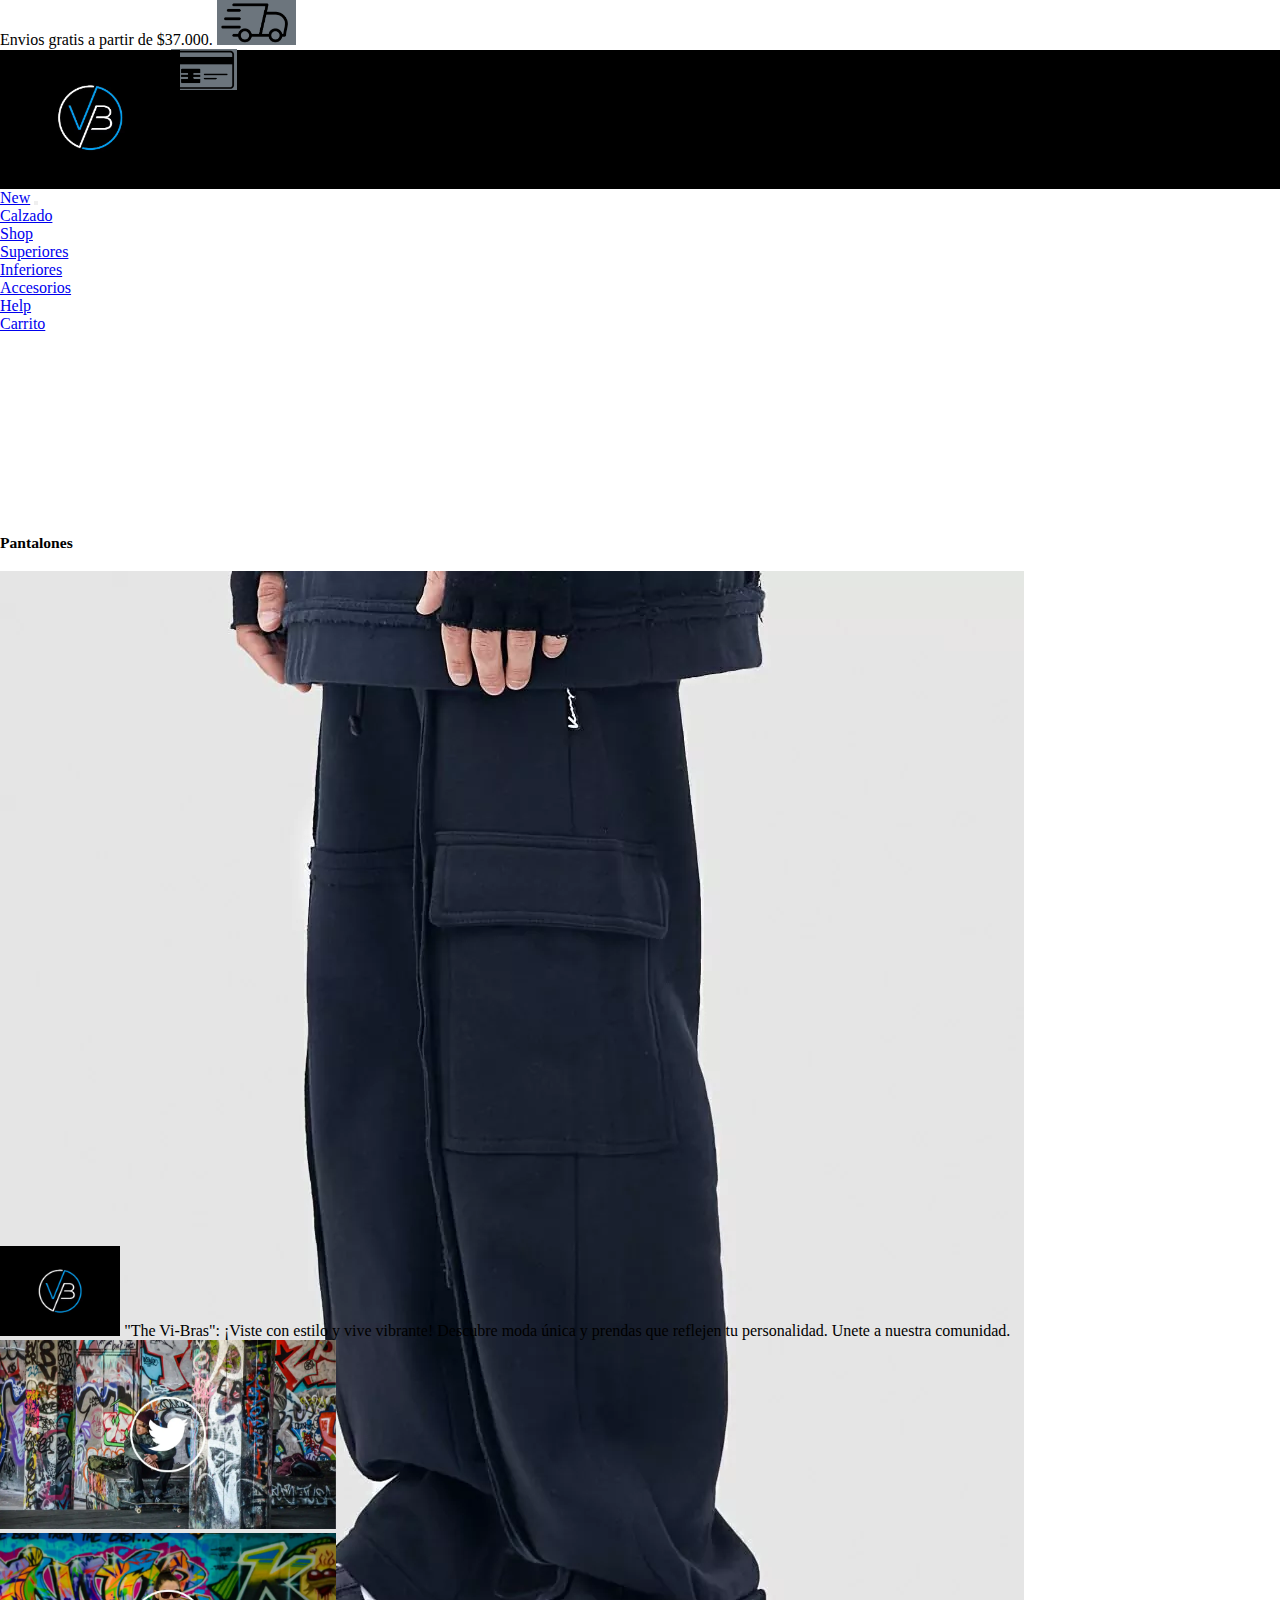
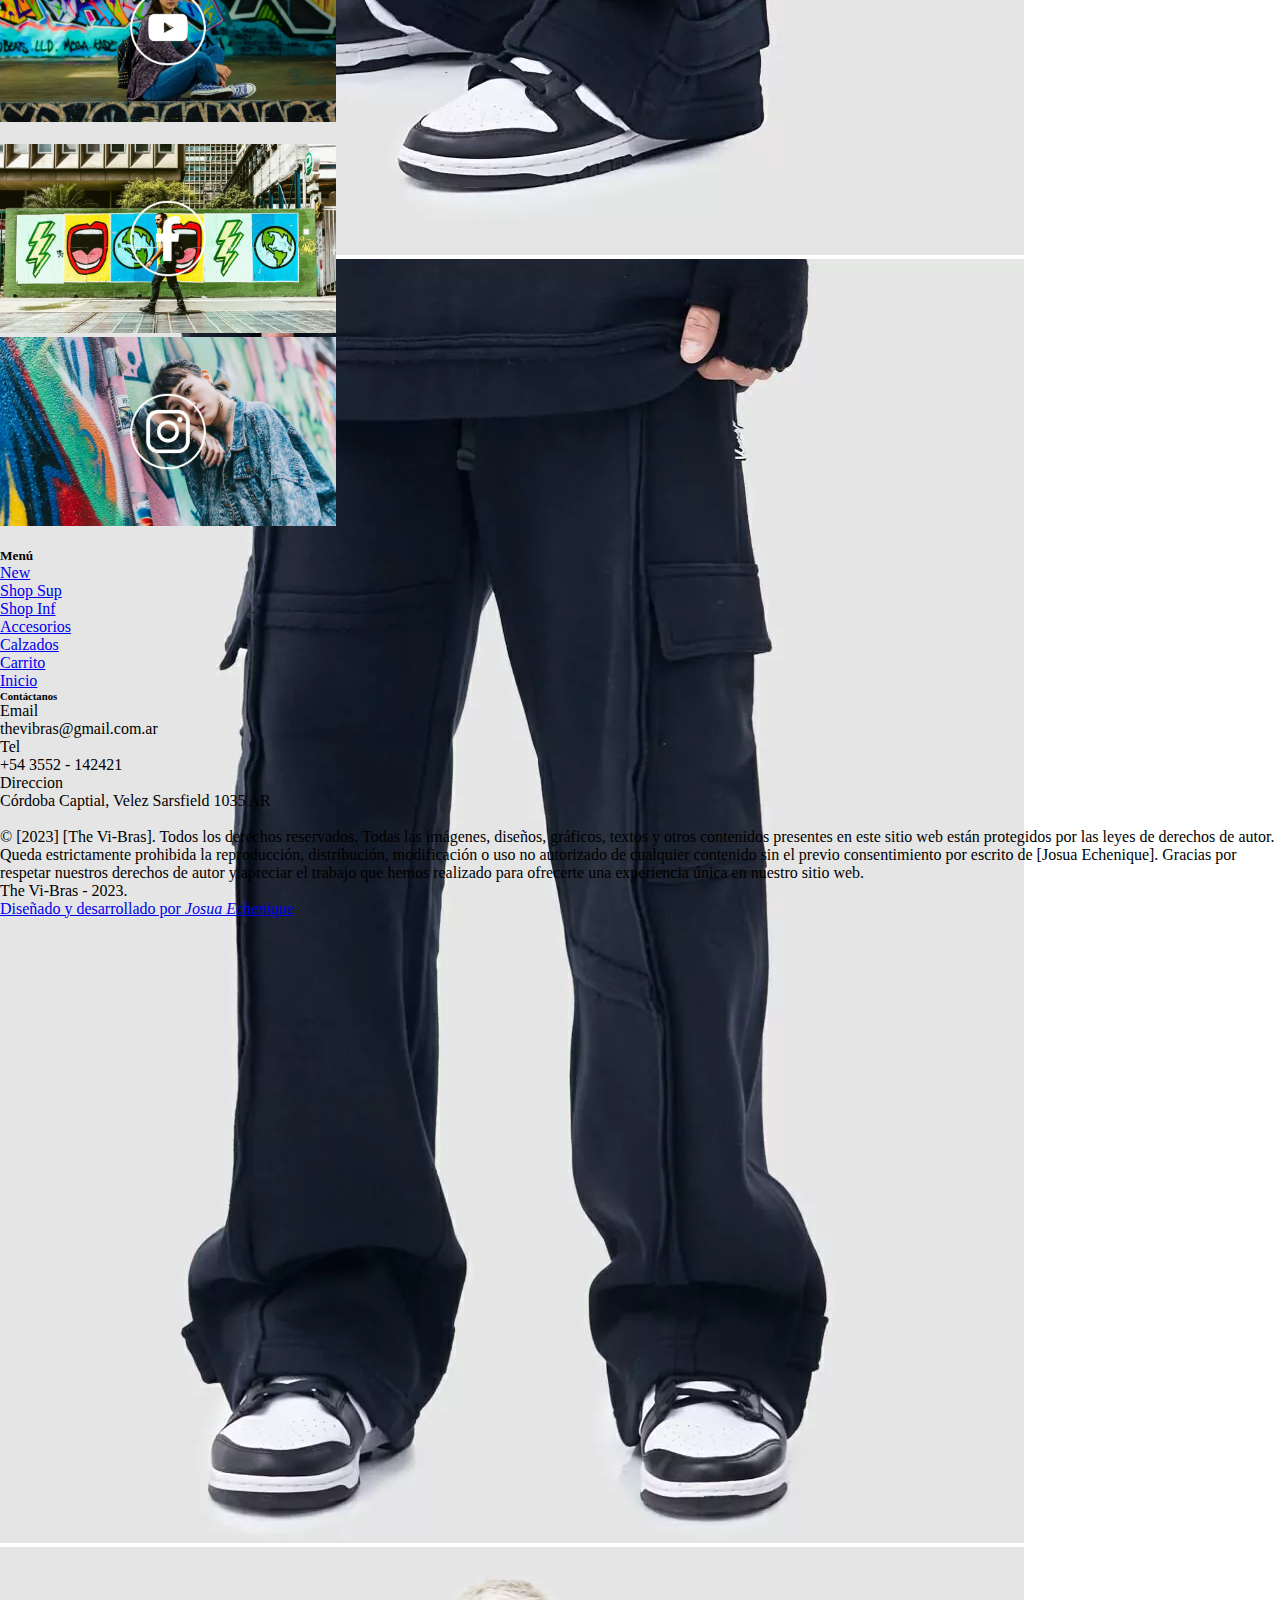
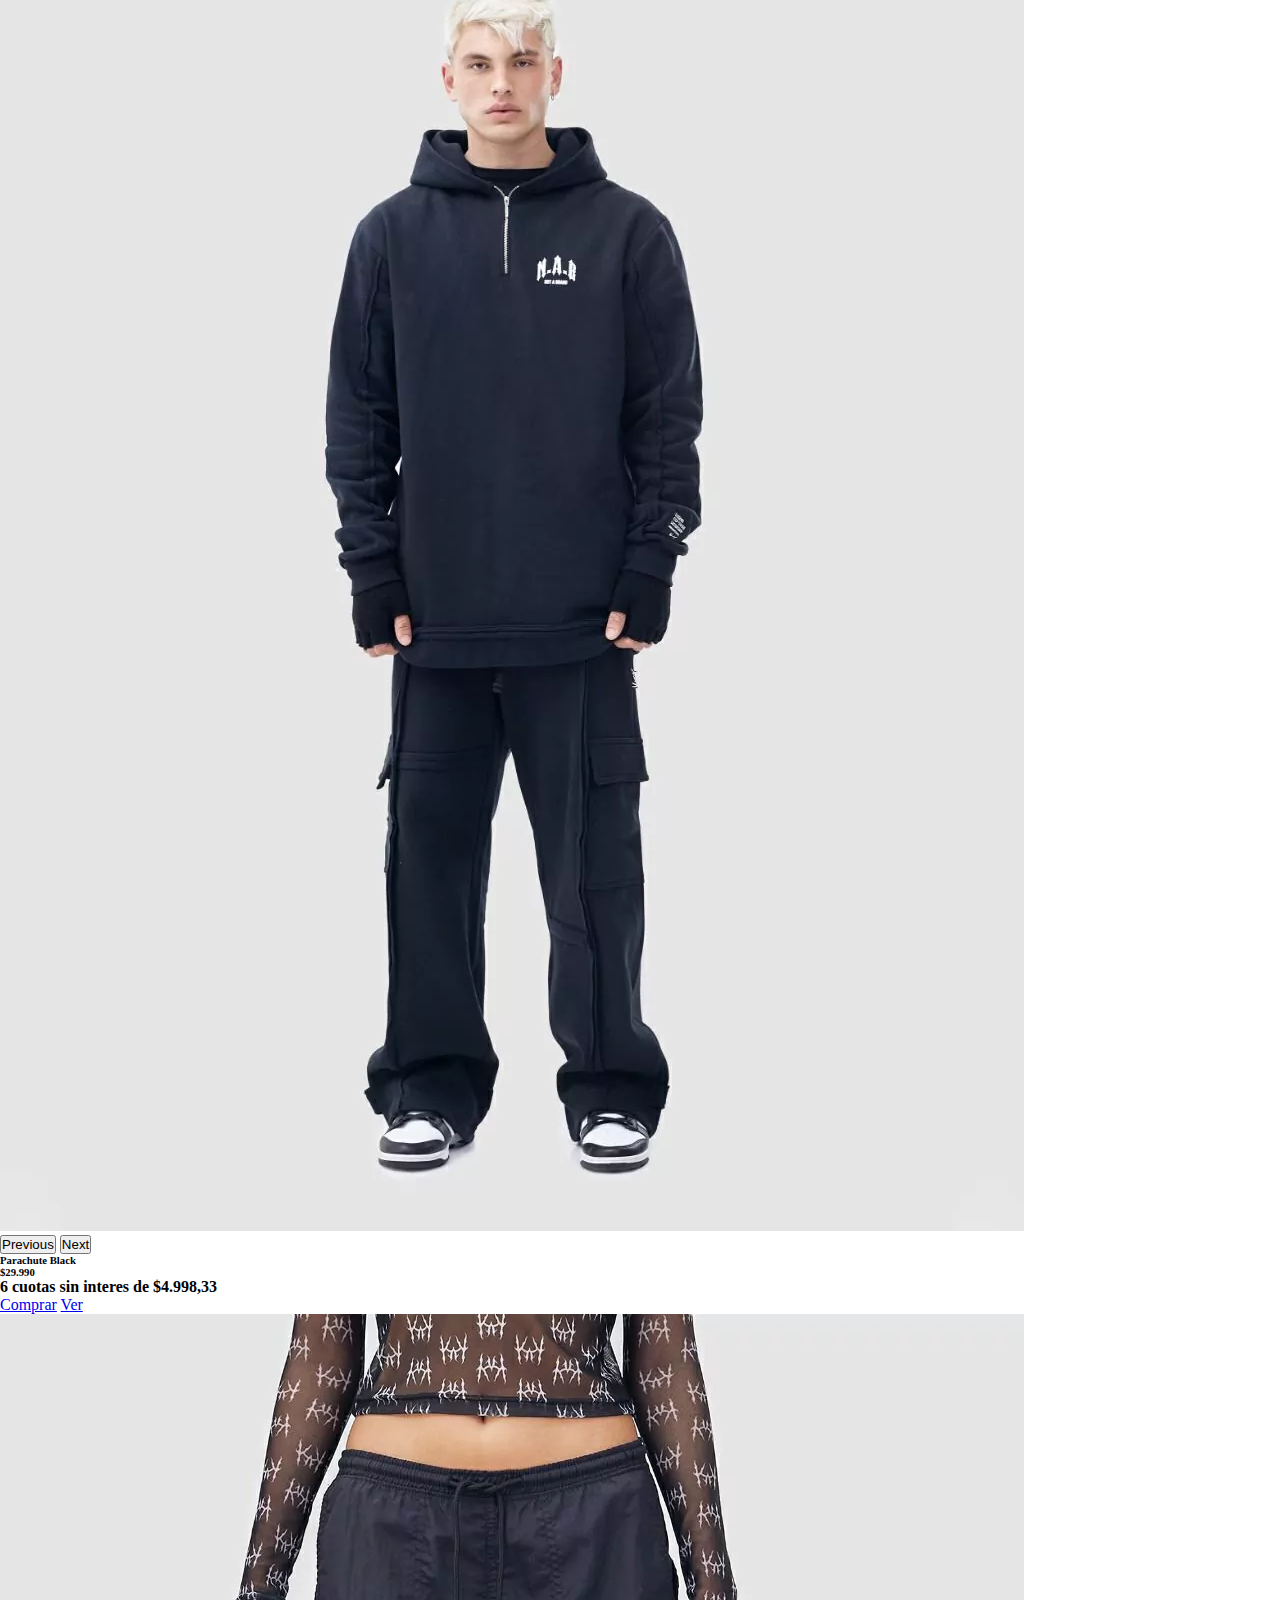
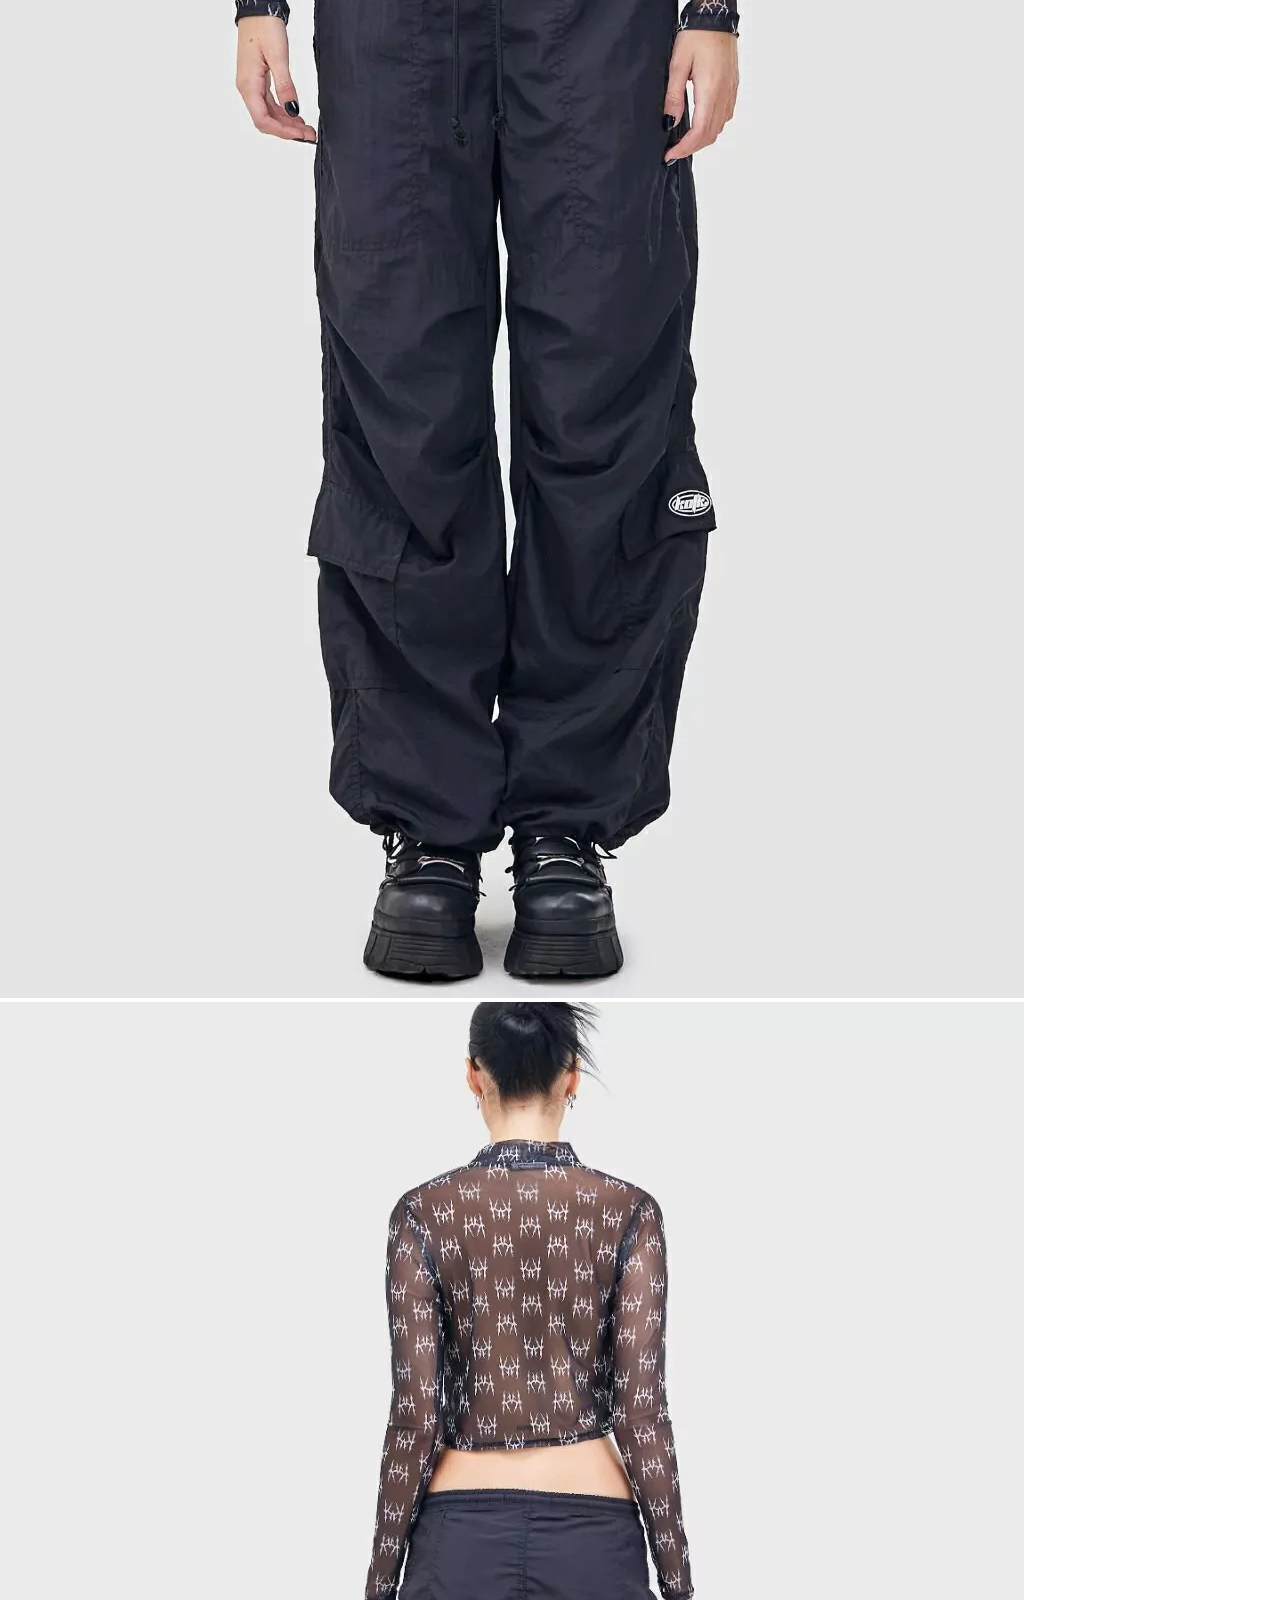
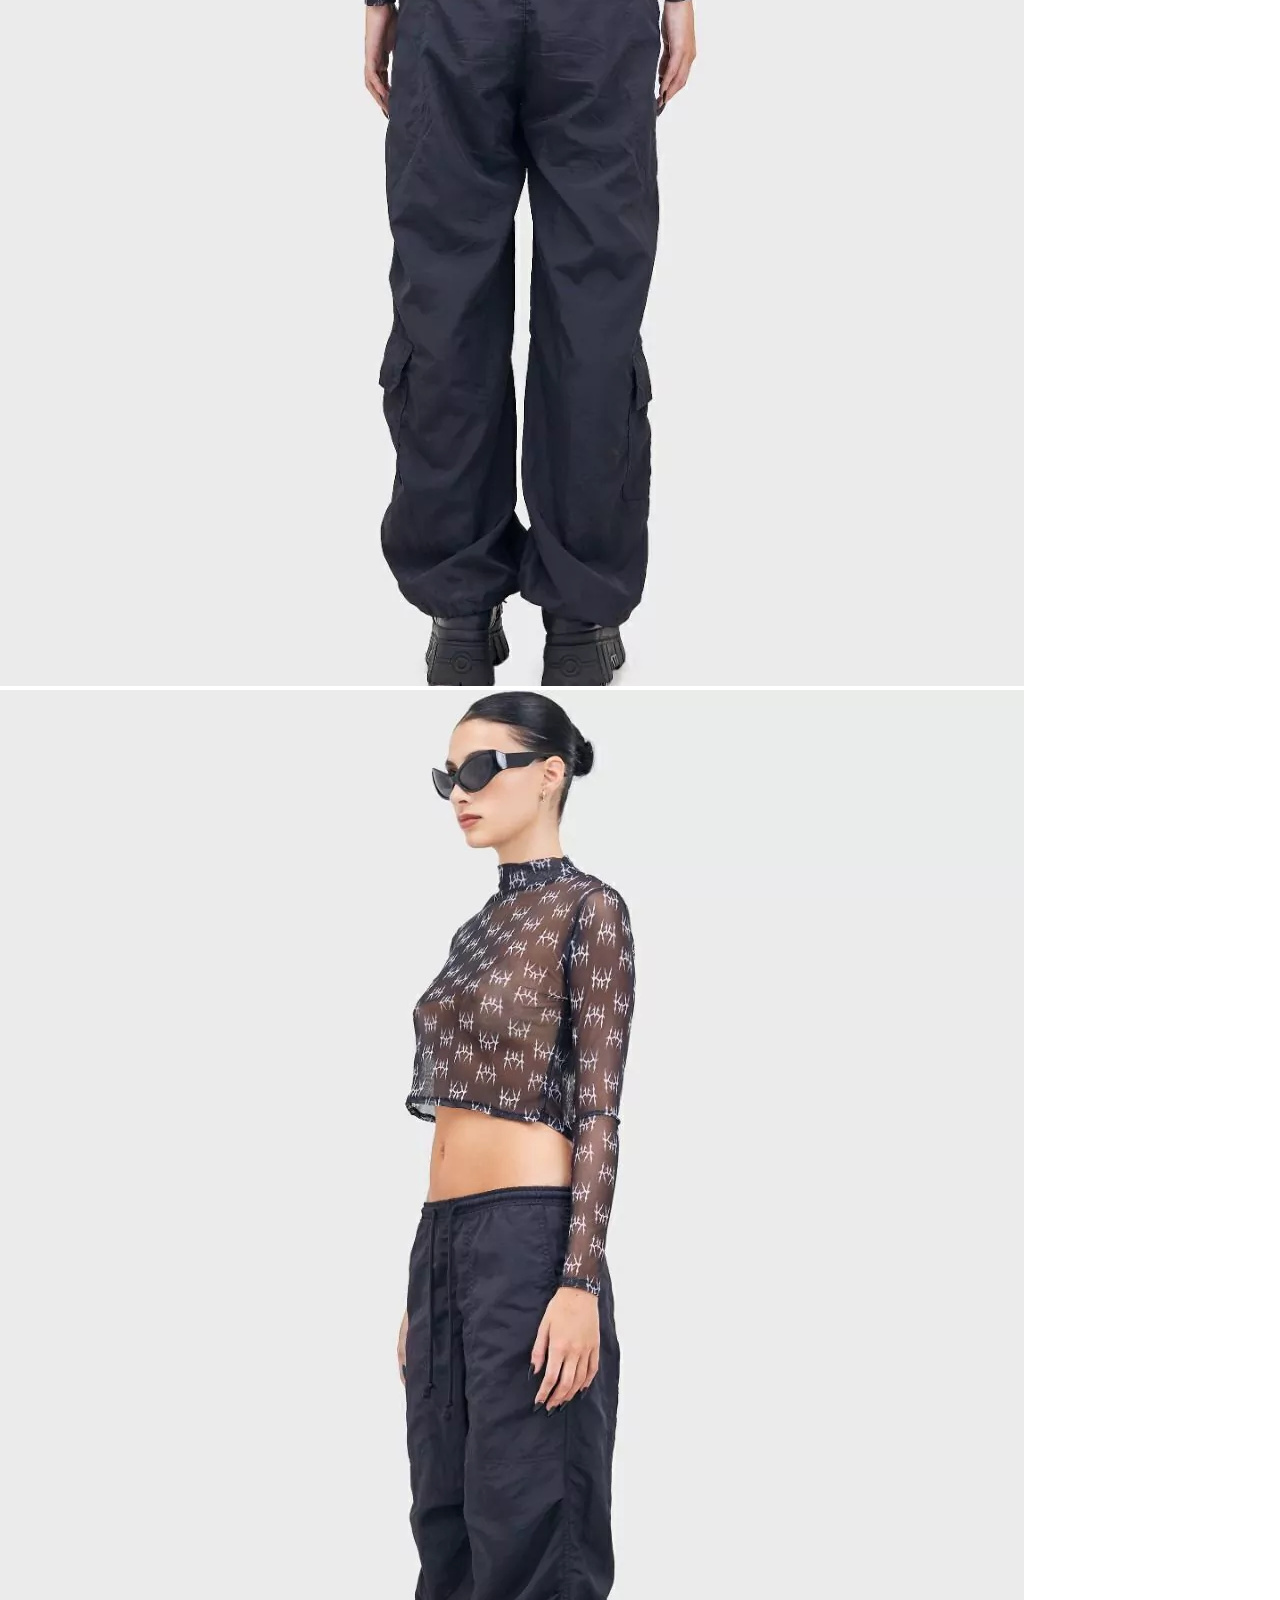
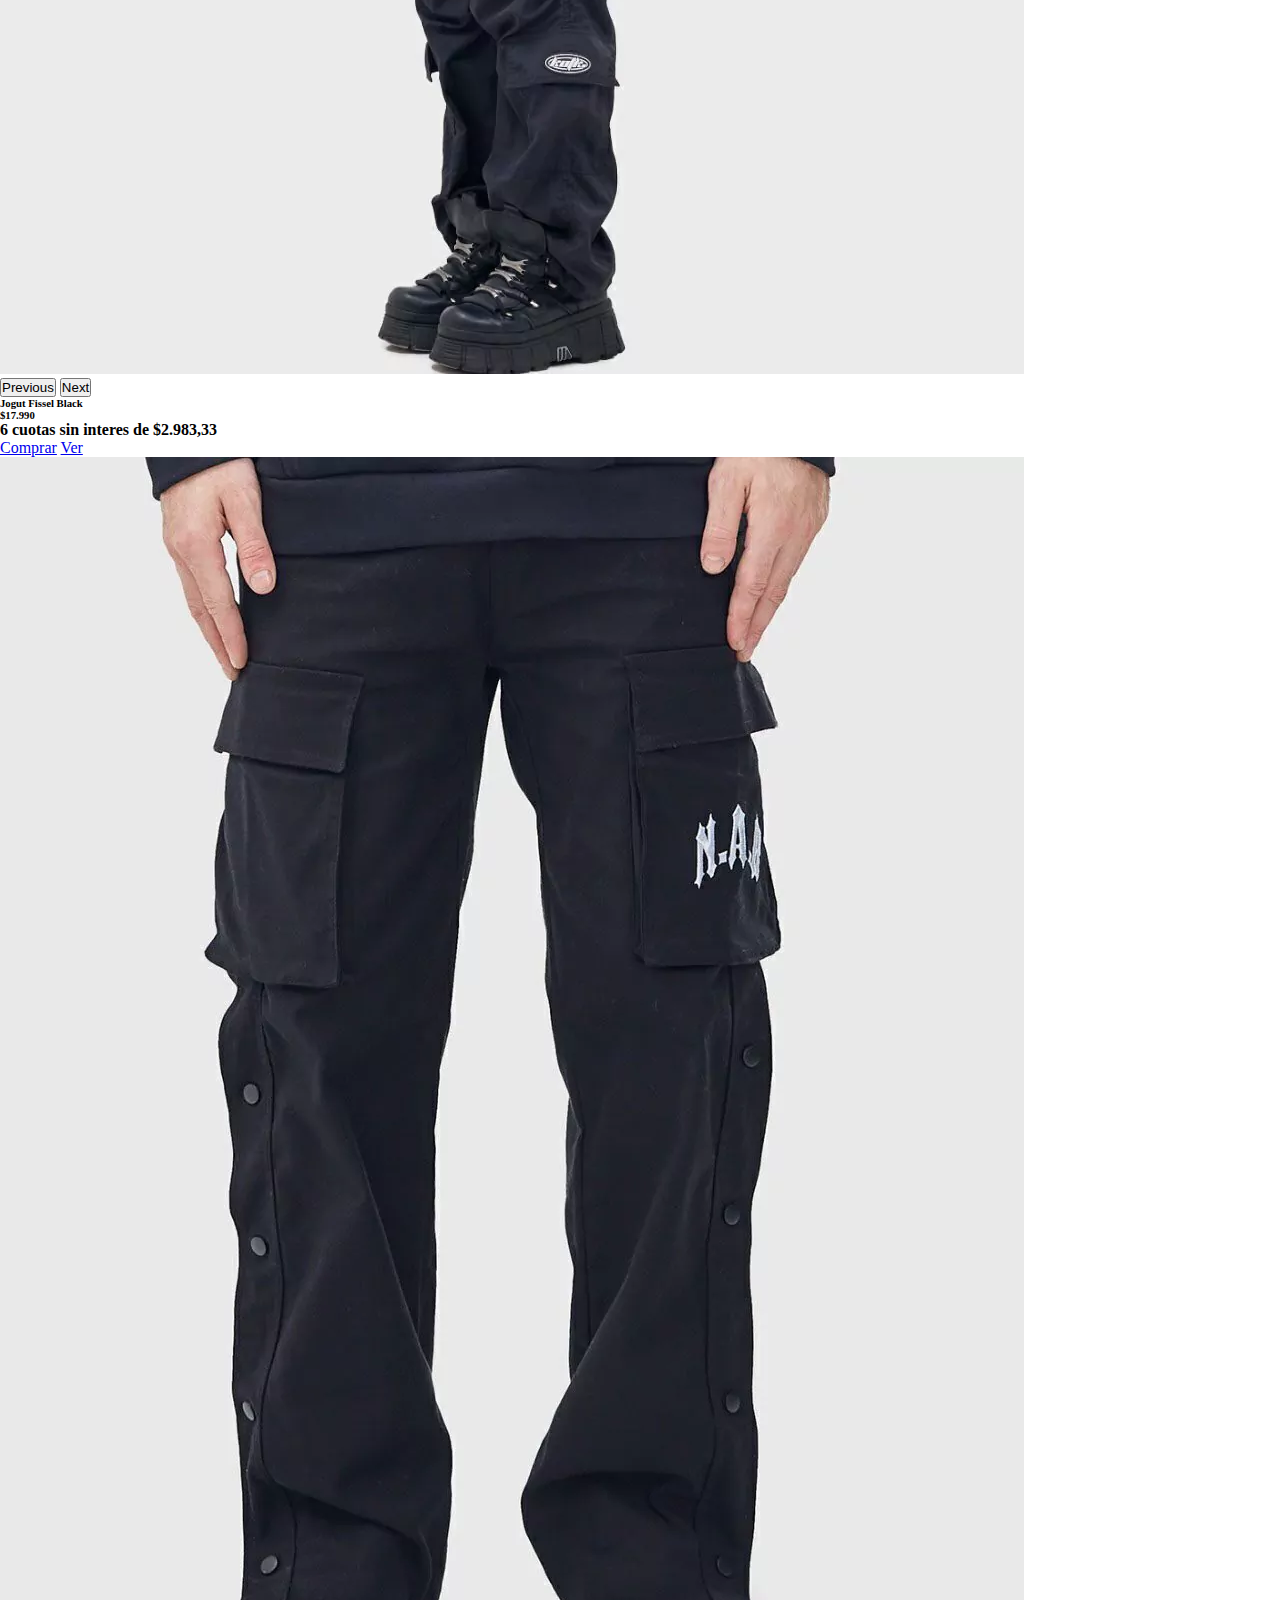
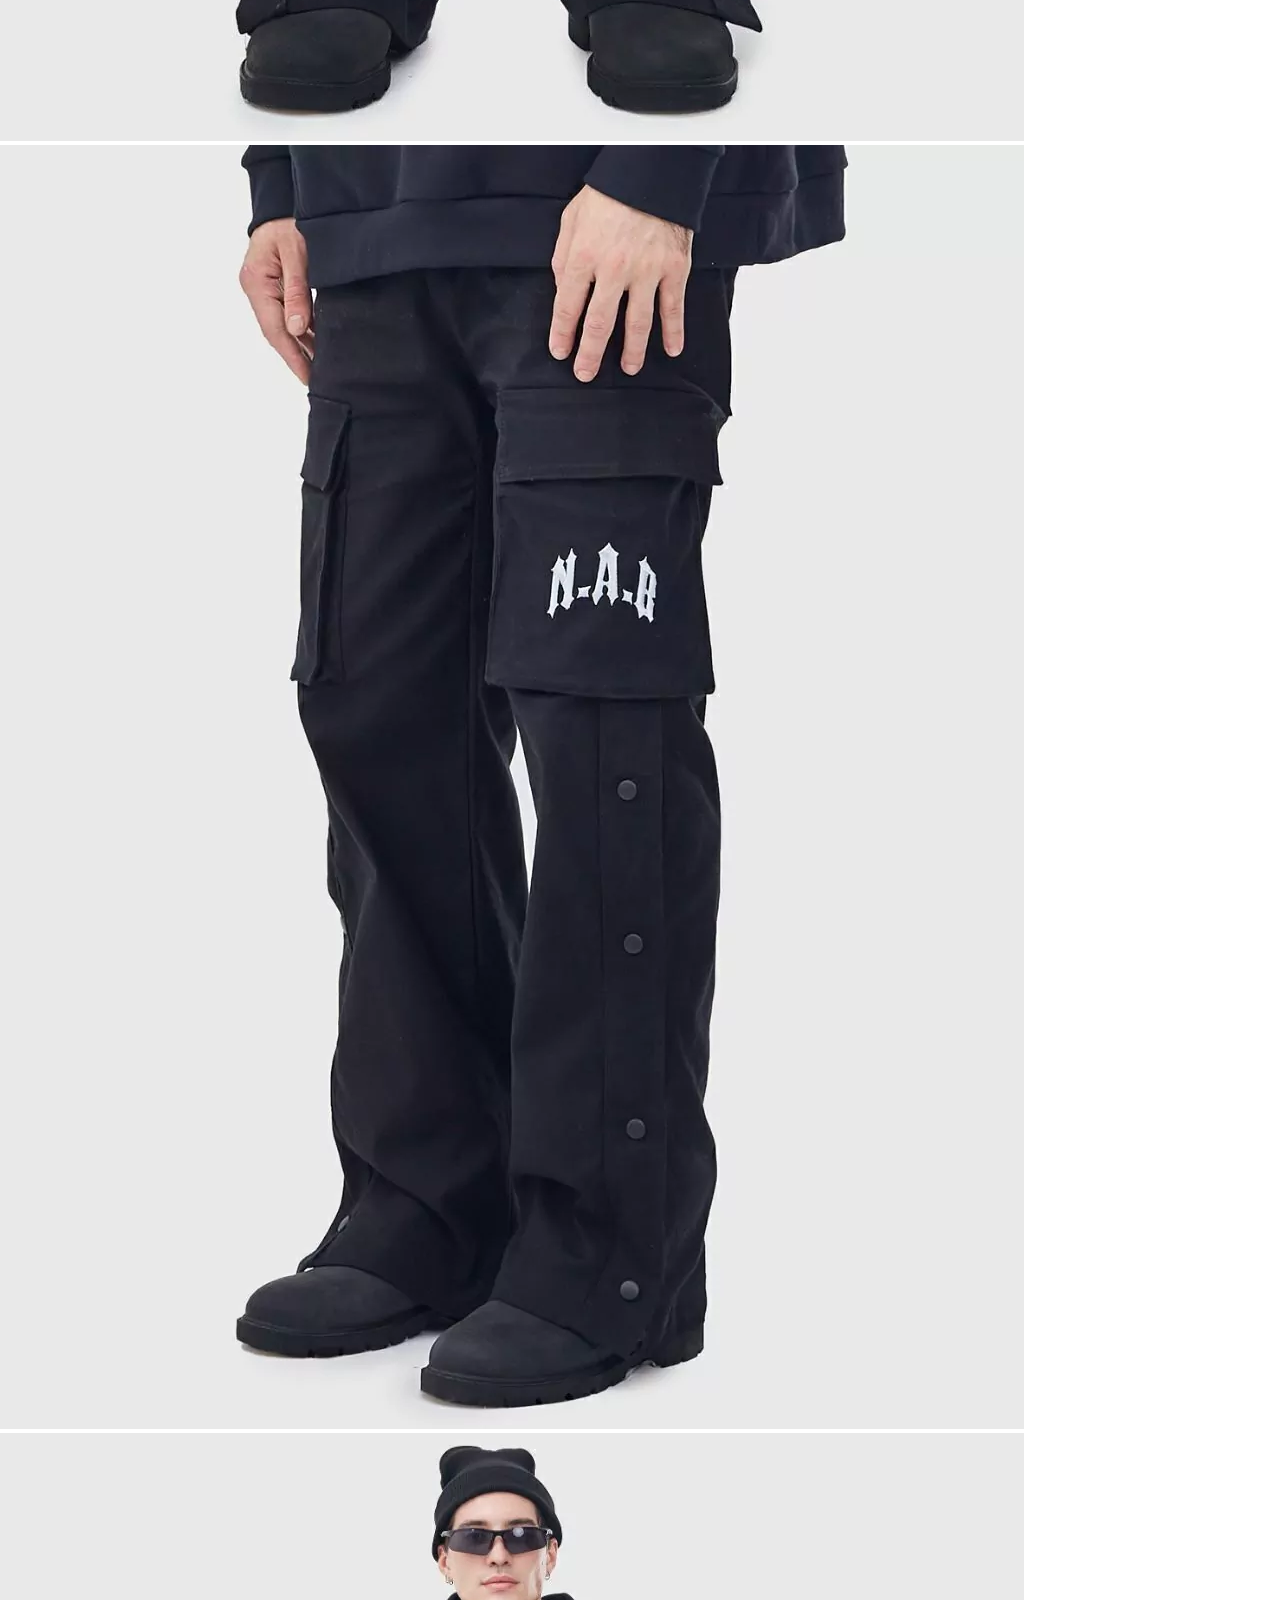
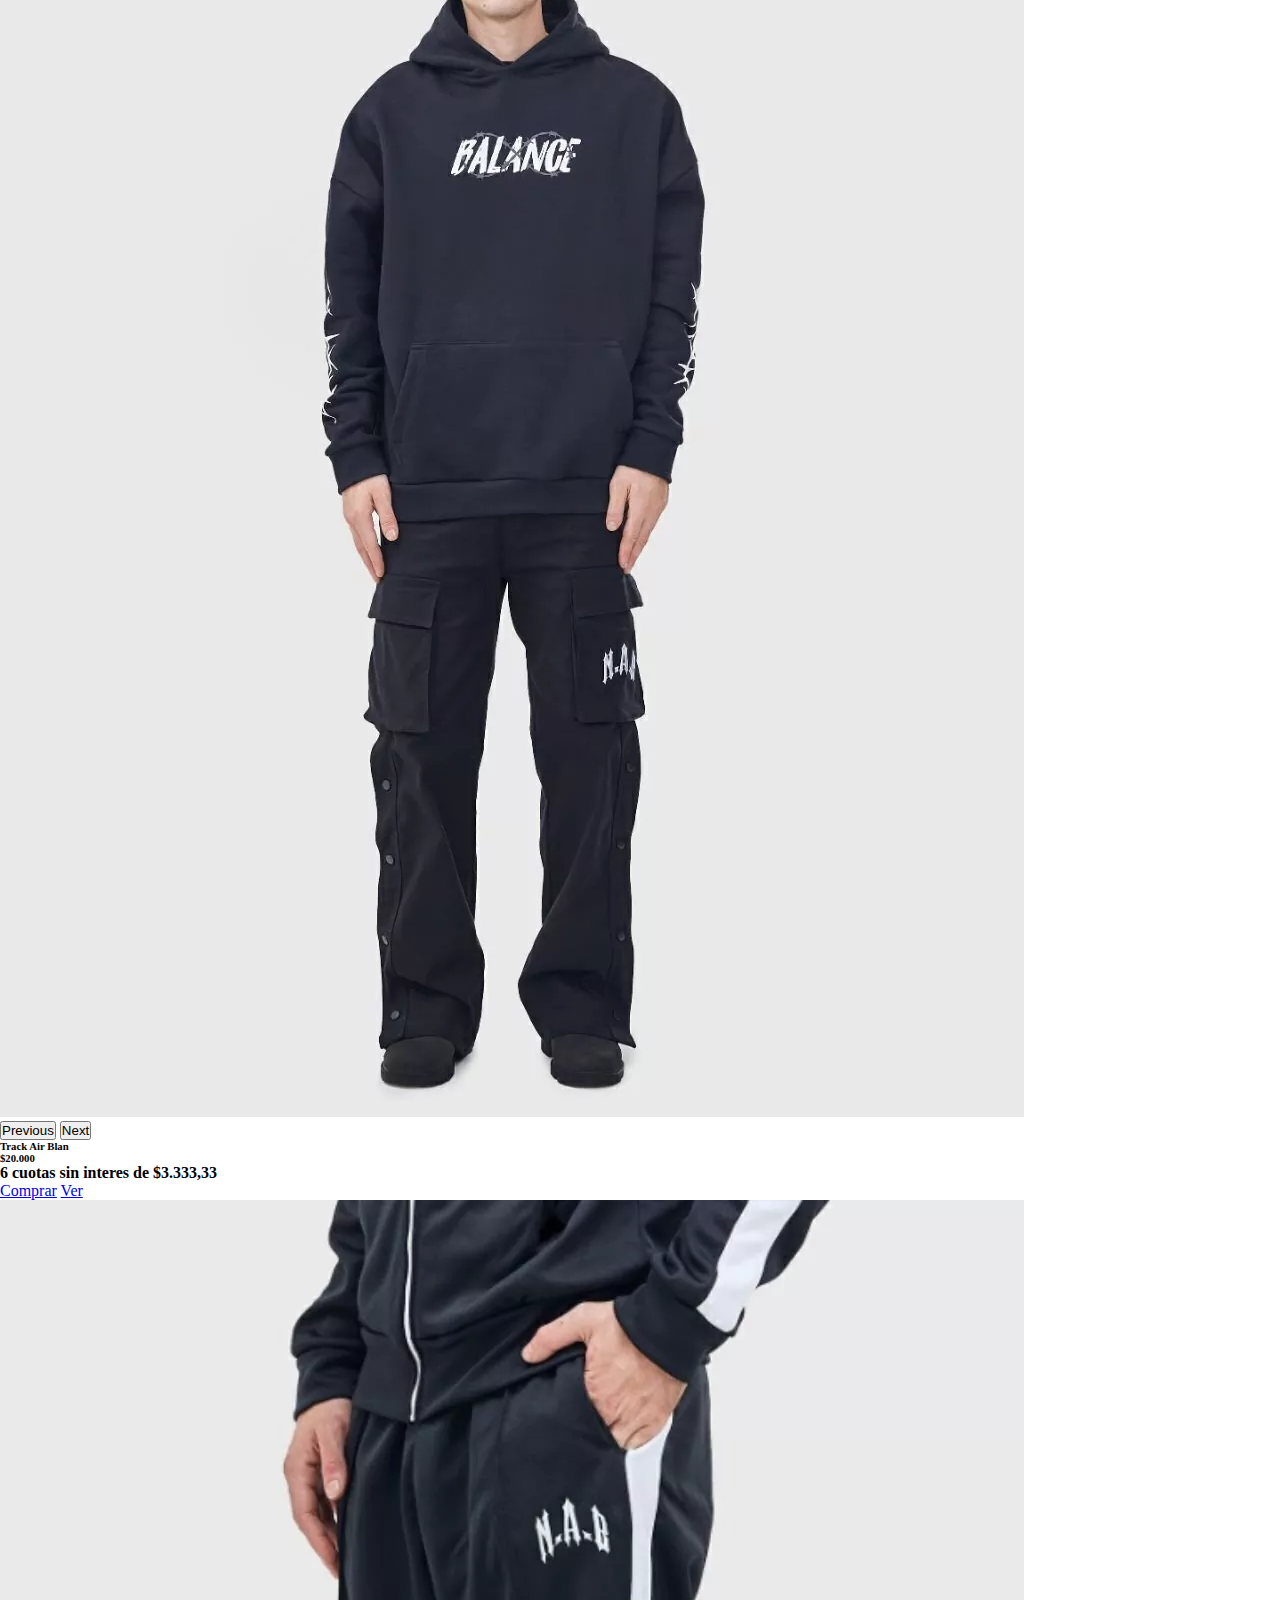
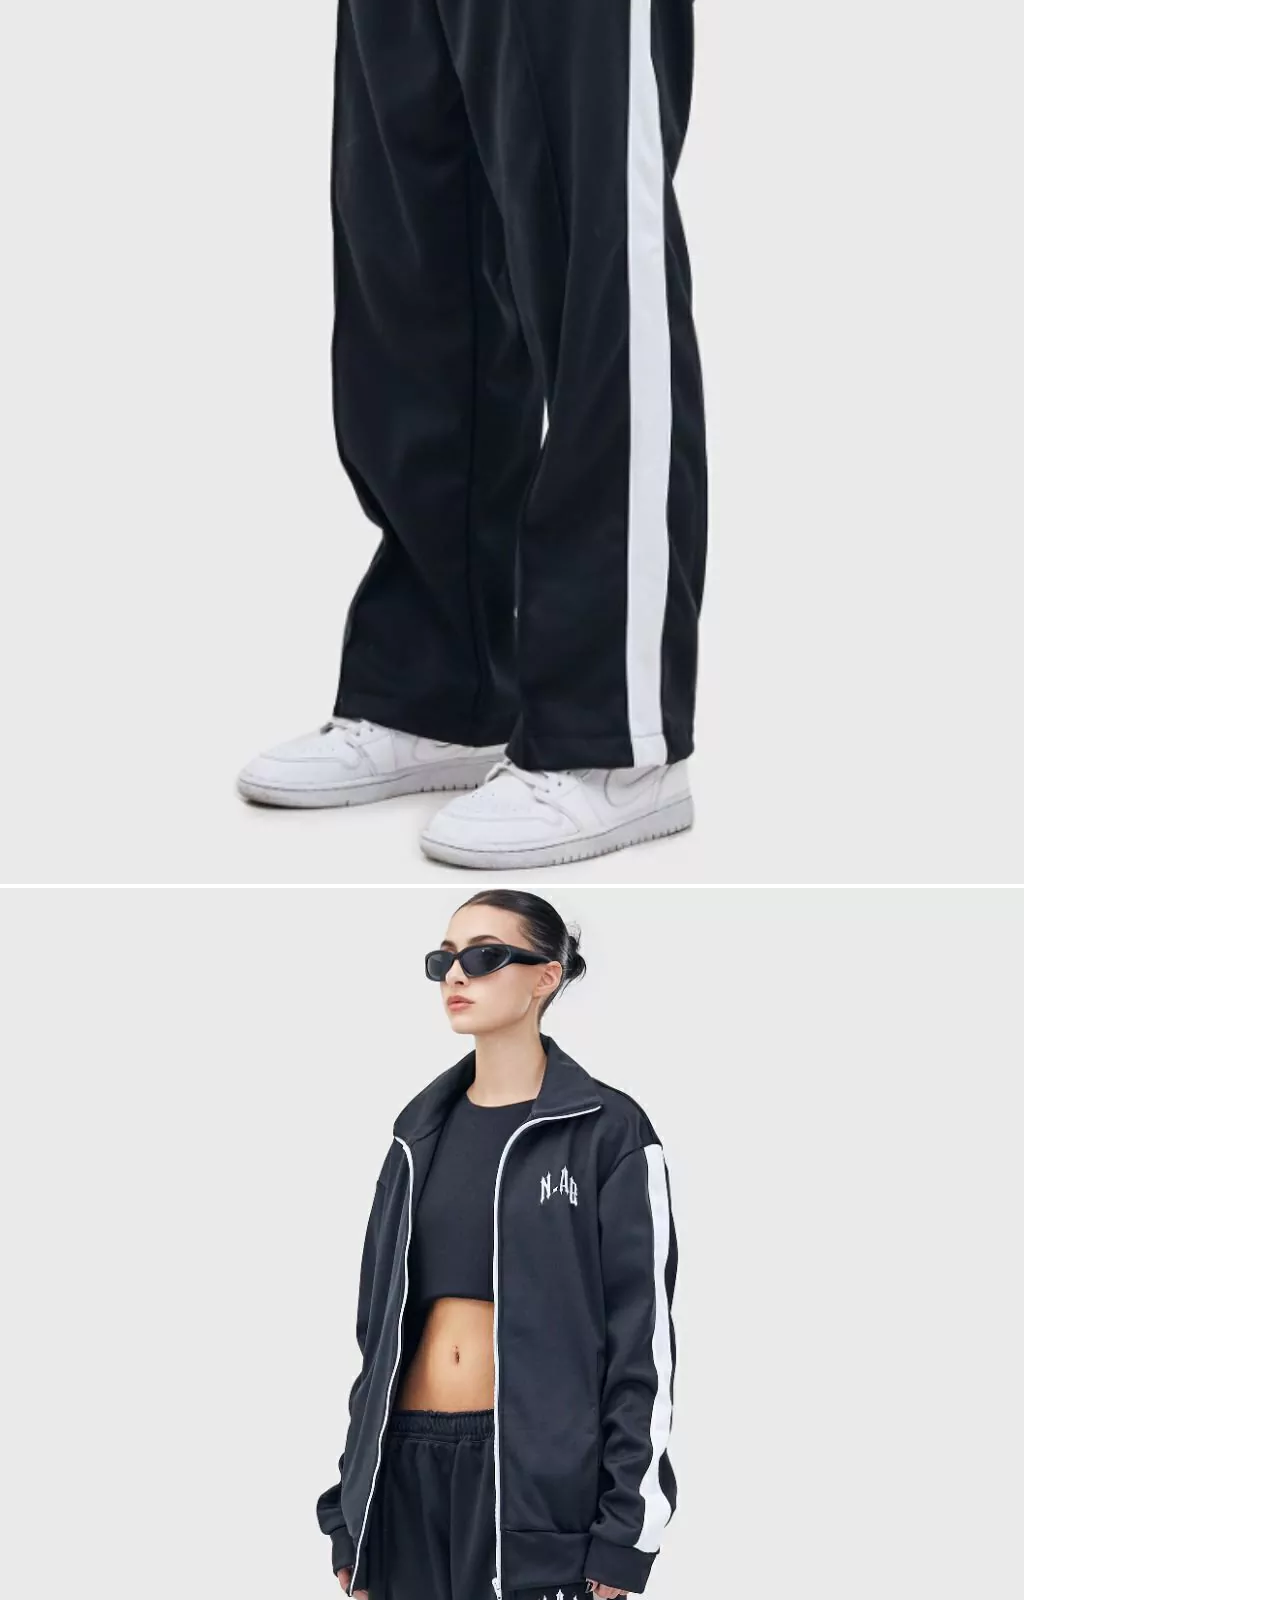
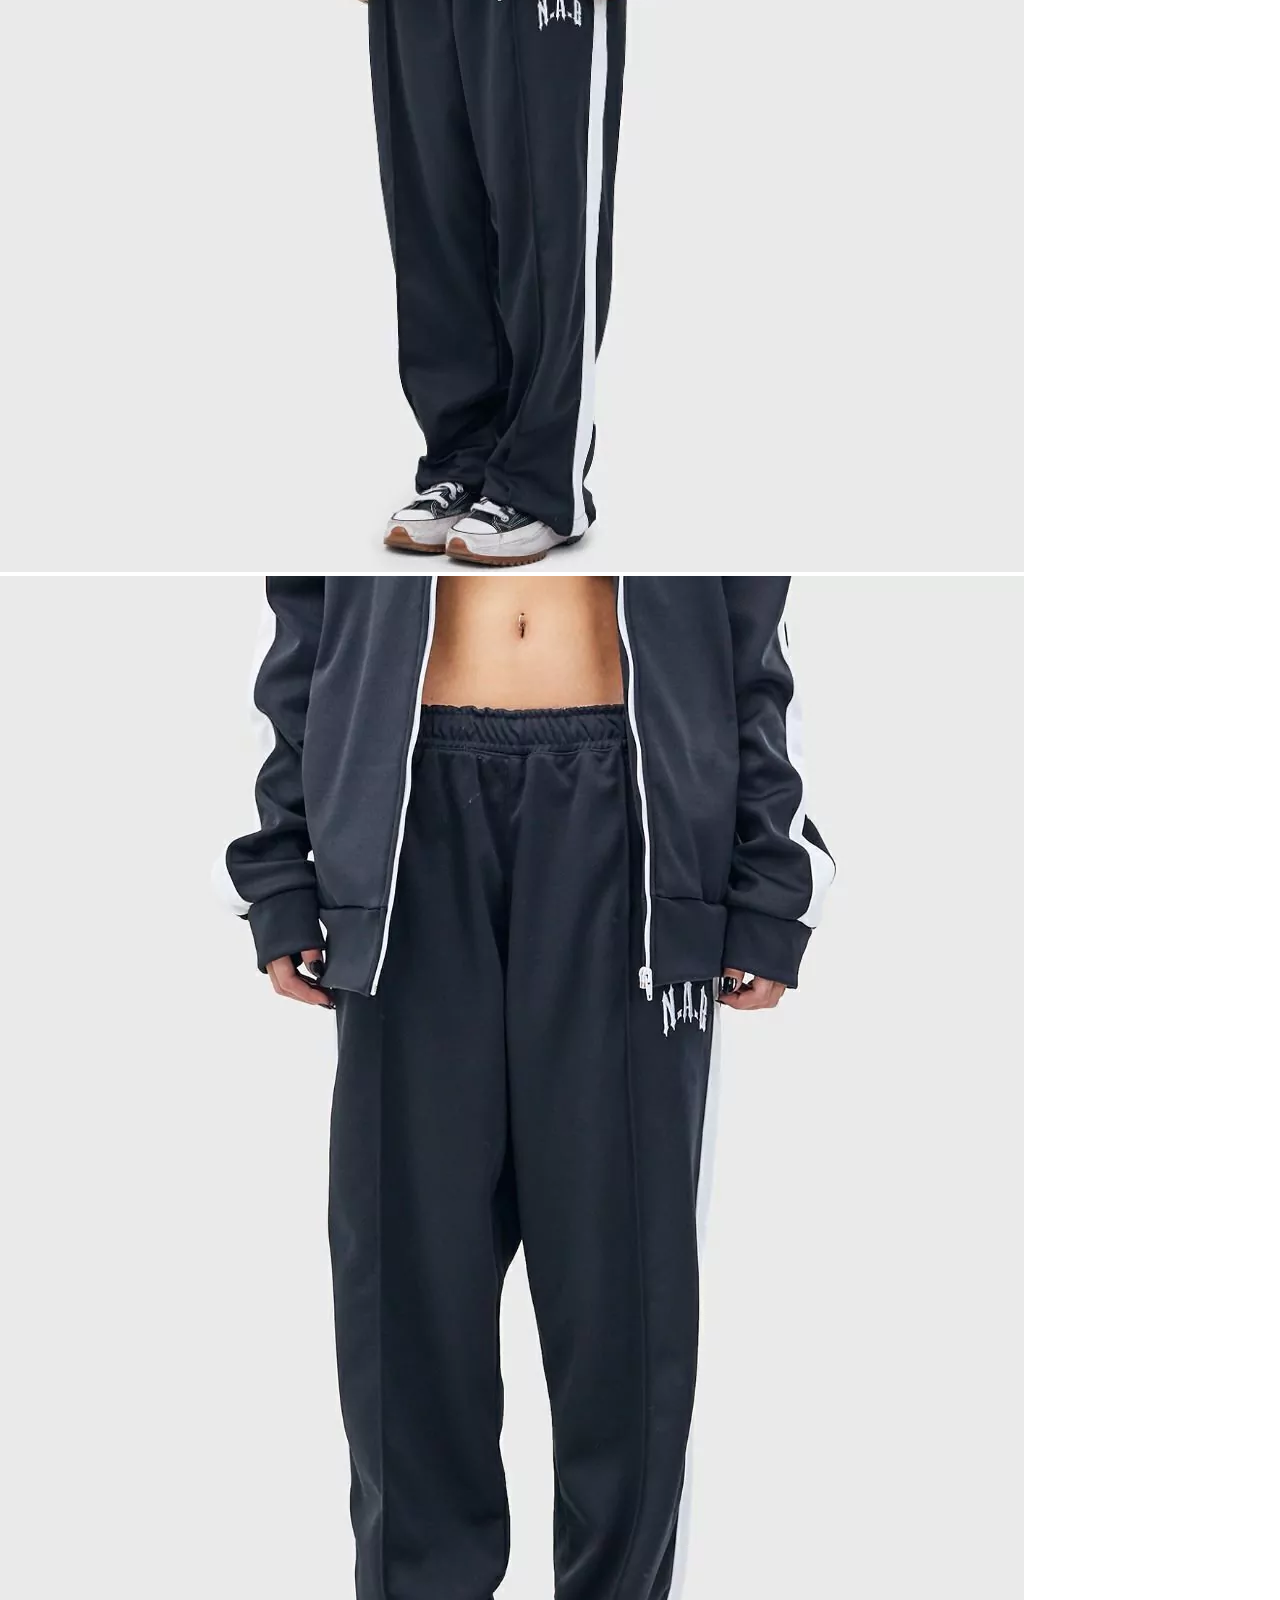
<file: pages/inferiores.html>
<!DOCTYPE html>
<html lang="en">
<head>
    <meta charset="UTF-8">
    <meta name="viewport" content="width=device-width, initial-scale=1.0">
    <meta name="description" content="[The Vi-Bras] Cargos, Jogut y Jeans en un solo lugar, con calidad de primera y el flow de otro planeta.">
    <link 
    href="https://cdn.jsdelivr.net/npm/bootstrap@5.3.0/dist/css/bootstrap.min.css" 
    rel="stylesheet" 
    integrity="sha384-9ndCyUaIbzAi2FUVXJi0CjmCapSmO7SnpJef0486qhLnuZ2cdeRhO02iuK6FUUVM" 
    crossorigin="anonymous">
    <link rel="stylesheet" href="../css/style.css">
    <title>Shop Inferiores</title>
    <style>
      .zoom-img {
        transition: transform 0.3s;
      }
      .zoom-img:hover {
        transform: scale(1.03);
      }
    </style>
</head>

<body>

  <header class="container-fluid fixed-top">


      <!-- Inicio Descuentos -->
        <div class="fixed-top">
         <div id="cabecera" class="row bg-secondary ">
             <div id="envios" class="col d-flex justify-content-evenly fs-5">
                 <p class="small">Envios gratis a partir de $37.000. <img id="imgenvios" src="../assets/img/items/Captura de pantalla 2023-07-04 151646.png" alt="imagenDelCamion"></p>
             </div>
             <div id="descuento" class="col d-flex justify-content-evenly fs-5">
                 <p class="small">Hasta 6 cuotas sin interes. <img id="imgdescuentos" src="../assets/img/items/Captura de pantalla 2023-07-04 153702.png" alt="imagenDeLaTarjeta"></p>
             </div>
         </div>
        <!-- Final Descuentos -->


        <!-- Inicio NavBar -->
         <div class="row">
             <div id="logo" class="col-xl-1 col-md-2" >
                 <a href="../index.html"><img id="imglogo" src="../assets/img/logo/Captura de pantalla 2023-07-04 151646.png" alt="imagenDeLogo" ></a>
             </div>
             <nav class=" col-xl-11 navbar navbar-expand-lg bg-body-tertiary col-md-10">
                 <div class="container-fluid">
                   <a class="navbar-brand" href="./new.html">New</a>
                   <button class="navbar-toggler" type="button" data-bs-toggle="collapse" data-bs-target="#navbarSupportedContent" aria-controls="navbarSupportedContent" aria-expanded="false" aria-label="Toggle navigation">
                     <span class="navbar-toggler-icon"></span>
                   </button>
                   <div class="collapse navbar-collapse" id="navbarSupportedContent">
                     <ul class="navbar-nav me-auto mb-2 mb-lg-0">
                         <a class="nav-link" href="./calzado.html">Calzado</a>
                     </li>
                       <li class="nav-item dropdown">
                         <a class="nav-link dropdown-toggle" href="#" role="button" data-bs-toggle="dropdown" aria-expanded="false">
                           Shop
                         </a>
                         <ul class="dropdown-menu">
                           <li><a class="dropdown-item" href="./superiores.html">Superiores</a></li>
                           <li><a class="dropdown-item" href="./inferiores.html">Inferiores</a></li>
                         </ul>
                         
                       <li class="nav-item">
                         <a class="nav-link" href="./accesorios.html">Accesorios</a>
                       </li>
                       <li class="nav-item">
                             <a class="nav-link" href="#final">Help</a>
                           </li class>
                           <li class="nav-item">
                            <a class="nav-link" href="./carrito.html">Carrito</a>
                          </li class>
                     </ul>
                   </div>
                 </div>
               </nav>
         </div>
        </div>
        <!-- Final NavBar -->

  </header>

    <div id="divisor"></div>
    <br>
    <h3><small class="text-body-secondary d d-flex justify-content-center">Pantalones</small></h3> <br>


        <!-- Incio Pantalones -->
    <main id="mainInferiores">
        <section class="container">
            <div class="row">
                <div class="col">
                    <div id="carouselExampleFade1" class="carousel slide carousel-fade img-fluid zoom-img">
                        <div class="carousel-inner">
                          <div class="carousel-item active">
                            <img src="../assets/img/Inferior/Pantalones/88129ad0-59a6-43e1-94bf-b52cebaadde4-b42f2e2c0fb36d577716887339888433-1024-1024.jpg" class="d-block w-100" alt="imgPantalones1_1">
                          </div>
                          <div class="carousel-item">
                            <img src="../assets/img/Inferior/Pantalones/233a507a-a36c-49fe-82a0-e2fb30d308ee-5b9789adc2f400aa0916887339828679-1024-1024.jpg" class="d-block w-100" alt="imgPantalones1_2">
                          </div>
                          <div class="carousel-item">
                            <img src="../assets/img/Inferior/Pantalones/60007dd2-ce8a-4542-a3c4-73de83339cb7-034b9f76d456e2a54816887340013698-1024-1024.jpg" class="d-block w-100" alt="imgPantalones1_3">
                          </div>
                        </div>
                        <button class="carousel-control-prev" type="button" data-bs-target="#carouselExampleFade1" data-bs-slide="prev">
                          <span class="carousel-control-prev-icon" aria-hidden="true"></span>
                          <span class="visually-hidden">Previous</span>
                        </button>
                        <button class="carousel-control-next" type="button" data-bs-target="#carouselExampleFade1" data-bs-slide="next">
                          <span class="carousel-control-next-icon" aria-hidden="true"></span>
                          <span class="visually-hidden">Next</span>
                        </button>
                        <h6 class="lead">Parachute Black</h6>
                        <h6 class="fw-bold">$29.990</h6>
                        <p class="text-danger small"><strong>6 cuotas sin interes de $4.998,33</strong></p>
                        <div class="btn-group d-flex justify-content-center">
                           <a href="#" class="btn btn-dark active" aria-current="page">Comprar</a>
                           <a href="#" class="btn btn-dark">Ver</a>
                         </div>
                      </div>
                </div>
                <div class="col">
                    <div id="carouselExampleFade2" class="carousel slide carousel-fade img-fluid zoom-img">
                        <div class="carousel-inner">
                          <div class="carousel-item active">
                            <img src="../assets/img/Inferior/Pantalones/19c6418c-28e9-464f-8318-ab2d62ee4cc9-c5afb537e25362df3d16887321150727-1024-1024.jpg" class="d-block w-100" alt="imgPantalones2_1">
                          </div>
                          <div class="carousel-item">
                            <img src="../assets/img/Inferior/Pantalones/488957a6-3647-4882-8f8d-bfc552338a6a-8ea36f6c5f3613b3f416887321215706-1024-1024.jpg" class="d-block w-100" alt="imgPantalones2_2">
                          </div>
                          <div class="carousel-item">
                            <img src="../assets/img/Inferior/Pantalones/bf00bb2b-4852-4742-9ade-d749cbdbe955-b83b0bda18171d8b5316887321273838-1024-1024.jpg" class="d-block w-100" alt="imgPantalones2_3">
                          </div>
                        </div>
                        <button class="carousel-control-prev" type="button" data-bs-target="#carouselExampleFade2" data-bs-slide="prev">
                          <span class="carousel-control-prev-icon" aria-hidden="true"></span>
                          <span class="visually-hidden">Previous</span>
                        </button>
                        <button class="carousel-control-next" type="button" data-bs-target="#carouselExampleFade2" data-bs-slide="next">
                          <span class="carousel-control-next-icon" aria-hidden="true"></span>
                          <span class="visually-hidden">Next</span>
                        </button>
                        <h6 class="lead">Jogut Fissel Black</h6>
                <h6 class="fw-bold">$17.990</h6>
                <p class="text-danger small"><strong>6 cuotas sin interes de $2.983,33</strong></p>
                <div class="btn-group d-flex justify-content-center">
                   <a href="#" class="btn btn-dark active" aria-current="page">Comprar</a>
                   <a href="#" class="btn btn-dark">Ver</a>
                 </div>
                      </div>
                </div>
                <div class="col">
                    <div id="carouselExampleFade3" class="carousel slide carousel-fade img-fluid zoom-img">
                        <div class="carousel-inner">
                          <div class="carousel-item active">
                            <img src="../assets/img/Inferior/Pantalones/71a242d6-f663-4074-a8ef-c9c43f77f70f-e3967b221eff4d2eea16887341445373-1024-1024.jpg" class="d-block w-100" alt="imgPantalones3_1">
                          </div>
                          <div class="carousel-item">
                            <img src="../assets/img/Inferior/Pantalones/d69c73d1-d7ec-41c8-beac-edbfbd6926f0-c536cd3b58afadfb4416887341504881-1024-1024.jpg" class="d-block w-100" alt="imgPantalones3_2">
                          </div>
                          <div class="carousel-item">
                            <img src="../assets/img/Inferior/Pantalones/81836d6b-b020-48a2-80b2-0057ddcd3446-2306348e6058643c3716887341616544-1024-1024.jpg" class="d-block w-100" alt="imgPantalones3_3">
                          </div>
                        </div>
                        <button class="carousel-control-prev" type="button" data-bs-target="#carouselExampleFade3" data-bs-slide="prev">
                          <span class="carousel-control-prev-icon" aria-hidden="true"></span>
                          <span class="visually-hidden">Previous</span>
                        </button>
                        <button class="carousel-control-next" type="button" data-bs-target="#carouselExampleFade3" data-bs-slide="next">
                          <span class="carousel-control-next-icon" aria-hidden="true"></span>
                          <span class="visually-hidden">Next</span>
                        </button>
                        <h6 class="lead">Track Air Blan</h6>
                <h6 class="fw-bold">$20.000</h6>
                <p class="text-danger small"><strong>6 cuotas sin interes de $3.333,33</strong></p>
                <div class="btn-group d-flex justify-content-center">
                   <a href="#" class="btn btn-dark active" aria-current="page">Comprar</a>
                   <a href="#" class="btn btn-dark">Ver</a>
                 </div>
                      </div>
                </div>
                <div class="col">
                    <div id="carouselExampleFade4" class="carousel slide carousel-fade img-fluid zoom-img">
                        <div class="carousel-inner">
                          <div class="carousel-item active">
                            <img src="../assets/img/Inferior/Pantalones/2fbdae22-85e9-4871-83d4-37a2fe6f45e3-ce96866b13d9bf632716887341741682-1024-1024.jpg" class="d-block w-100" alt="imgPantalones4_1">
                          </div>
                          <div class="carousel-item">
                            <img src="../assets/img/Inferior/Pantalones/cff4b28a-c356-4b68-9d36-ce150b9e6ec2-35fd5d5fe53d0fe5f716887341800116-1024-1024.jpg" class="d-block w-100" alt="imgPantalones4_2">
                          </div>
                          <div class="carousel-item">
                            <img src="../assets/img/Inferior/Pantalones/05b8d9ad-19ff-4686-962f-e8fb1faee2b3-ee773fd10f6920119a16887341684446-1024-1024.jpg" class="d-block w-100" alt="imgPantalones4_3">
                          </div>
                        </div>
                        <button class="carousel-control-prev" type="button" data-bs-target="#carouselExampleFade4" data-bs-slide="prev">
                          <span class="carousel-control-prev-icon" aria-hidden="true"></span>
                          <span class="visually-hidden">Previous</span>
                        </button>
                        <button class="carousel-control-next" type="button" data-bs-target="#carouselExampleFade4" data-bs-slide="next">
                          <span class="carousel-control-next-icon" aria-hidden="true"></span>
                          <span class="visually-hidden">Next</span>
                        </button>
                        <h6 class="lead">Velvet Black</h6>
                <h6 class="fw-bold">$18.990</h6>
                <p class="text-danger small"><strong>6 cuotas sin interes de $3.165,00</strong></p>
                <div class="btn-group d-flex justify-content-center">
                   <a href="#" class="btn btn-dark active" aria-current="page">Comprar</a>
                   <a href="#" class="btn btn-dark">Ver</a>
                 </div>
                      </div>
                </div>
            </div>
        </section>
    </main>
    <!-- Final Pantalones -->


    <!-- Inicion Informacion -->
    <div class="container-fluid">
      <div class="row" id="contactosIndex">
                <p class="bg-black d-flex justify-content-center align-items-center h-100">
            <a href="../index.html"><img id="logocontactos" src="../assets/img/logo/Captura de pantalla 2023-07-04 151646.png" alt="imagenDeLogo"></a>
             "The Vi-Bras": ¡Viste con estilo y vive vibrante! Descubre moda única y prendas que reflejen tu personalidad. Unete a nuestra comunidad. 
        </p> 
      </div>
         <!-- Final Informacion-->


         <!-- Incio Redes Sociales -->
         <section class="container">
          <div class="row ">
            <div class="col-md-6  d-flex justify-content-center  img-fluid zoom-img">
              <a href="https://twitter.com/home"><img id="red1" src="../assets/img/Redes/Diseño sin título (1).webp" alt="imgtw"></a>
            </div>
            <div class="col-md-6  d-flex justify-content-center  img-fluid zoom-img">
              <a href="https://www.youtube.com/"><img id="red1" src="../assets/img/Redes/Diseño sin título (2).webp" alt="imgyt"></a>
            </div>
            <div>
              <br>
            </div>
            <div class="col-md-6  d-flex justify-content-center  img-fluid zoom-img">
              <a href="https://www.facebook.com/"><img id="red1" src="../assets/img/Redes/Diseño sin título (3).webp" alt="imgfc"></a>
            </div>
            <div class="col-md-6  d-flex justify-content-center  img-fluid zoom-img">
              <a href="https://www.instagram.com/"><img id="red1" src="../assets/img/Redes/Diseño sin título.webp" alt="imgig"></a>
            </div>
          </div>
         </section>
         <!-- Fianl Redes Sociales -->


         <br>


         <!-- Incio Contenido -->
    <section id="contactos" class="container">
        <div class="row"><div class="col-xl-6 col-md-3">
            <h5>Menú</h5>
                <div class="d-flex flex-column mb-3 justify-content-end ">
                    <p><a href="./new.html" class="link-secondary link-offset-2 link-underline-opacity-25 link-underline-opacity-100-hover">New</a></p>
                    <p><a href="./superiores.html" class="link-secondary link-offset-2 link-underline-opacity-25 link-underline-opacity-100-hover">Shop Sup</a></p>
                    <p><a href="./inferiores.html" class="link-secondary link-offset-2 link-underline-opacity-25 link-underline-opacity-100-hover">Shop Inf</a></p>
                    <p><a href="./accesorios.html" class="link-secondary link-offset-2 link-underline-opacity-25 link-underline-opacity-100-hover">Accesorios</a></p>
                    <p><a href="./calzado.html" class="link-secondary link-offset-2 link-underline-opacity-25 link-underline-opacity-100-hover">Calzados</a></p>
                    <p><a href="./carrito.html" class="link-secondary link-offset-2 link-underline-opacity-25 link-underline-opacity-100-hover">Carrito</a></p>
                    <p><a href="../index.html" class="link-secondary link-offset-2 link-underline-opacity-25 link-underline-opacity-100-hover">Inicio</a></p>
                </div>
            </div>
            <div class="col-xl-6 col-md-9">
                <dl class="row">
                    <a id="final" href=""></a>
                    <h6 class="blockquote">Contáctanos</h6>
                    <dt class="col-sm-3">Email</dt>
                    <dd class="col-sm-9 small">thevibras@gmail.com.ar</dd>
                    <dt class="col-sm-3">Tel</dt>
                    <dd class="col-sm-9 small">+54 3552 - 142421</dd>
                    <dt class="col-sm-3">Direccion</dt>
                    <dd class="col-sm-9 small">Córdoba Captial, Velez Sarsfield 1035 AR</dd>
                    <br> 
                    <p>
                     © [2023] [The Vi-Bras]. Todos los derechos reservados.
                    Todas las imágenes, diseños, gráficos, textos y otros contenidos presentes en este sitio web están protegidos por las leyes de derechos de autor. 
                    Queda estrictamente prohibida la reproducción, distribución, modificación o uso no autorizado de cualquier contenido sin el previo consentimiento por escrito de [Josua Echenique].
                    Gracias por respetar nuestros derechos de autor y apreciar el trabajo que hemos realizado para ofrecerte una experiencia única en nuestro sitio web.
                    </p>
            </div>
            
        </div>
    </section>
         <!-- Final Contenido -->


         <!-- Inicio Footer -->
    <footer>
        <figure class="text-center">
            <blockquote class="blockquote">
              <p>The Vi-Bras - 2023.</p>
            </blockquote>
            <figcaption class="blockquote-footer">
                <a href="./sobrenosotros.html " target="_blank">Diseñado y desarrollado por  <cite title="Source Title">Josua Echenique</cite></a>
            </figcaption>
          </figure>
    </footer>
         <!-- Final Footer -->


    <script 
    src="https://cdn.jsdelivr.net/npm/bootstrap@5.3.0/dist/js/bootstrap.bundle.min.js" 
    integrity="sha384-geWF76RCwLtnZ8qwWowPQNguL3RmwHVBC9FhGdlKrxdiJJigb/j/68SIy3Te4Bkz" 
    crossorigin="anonymous">
    </script>
</body>

</html>
</file>
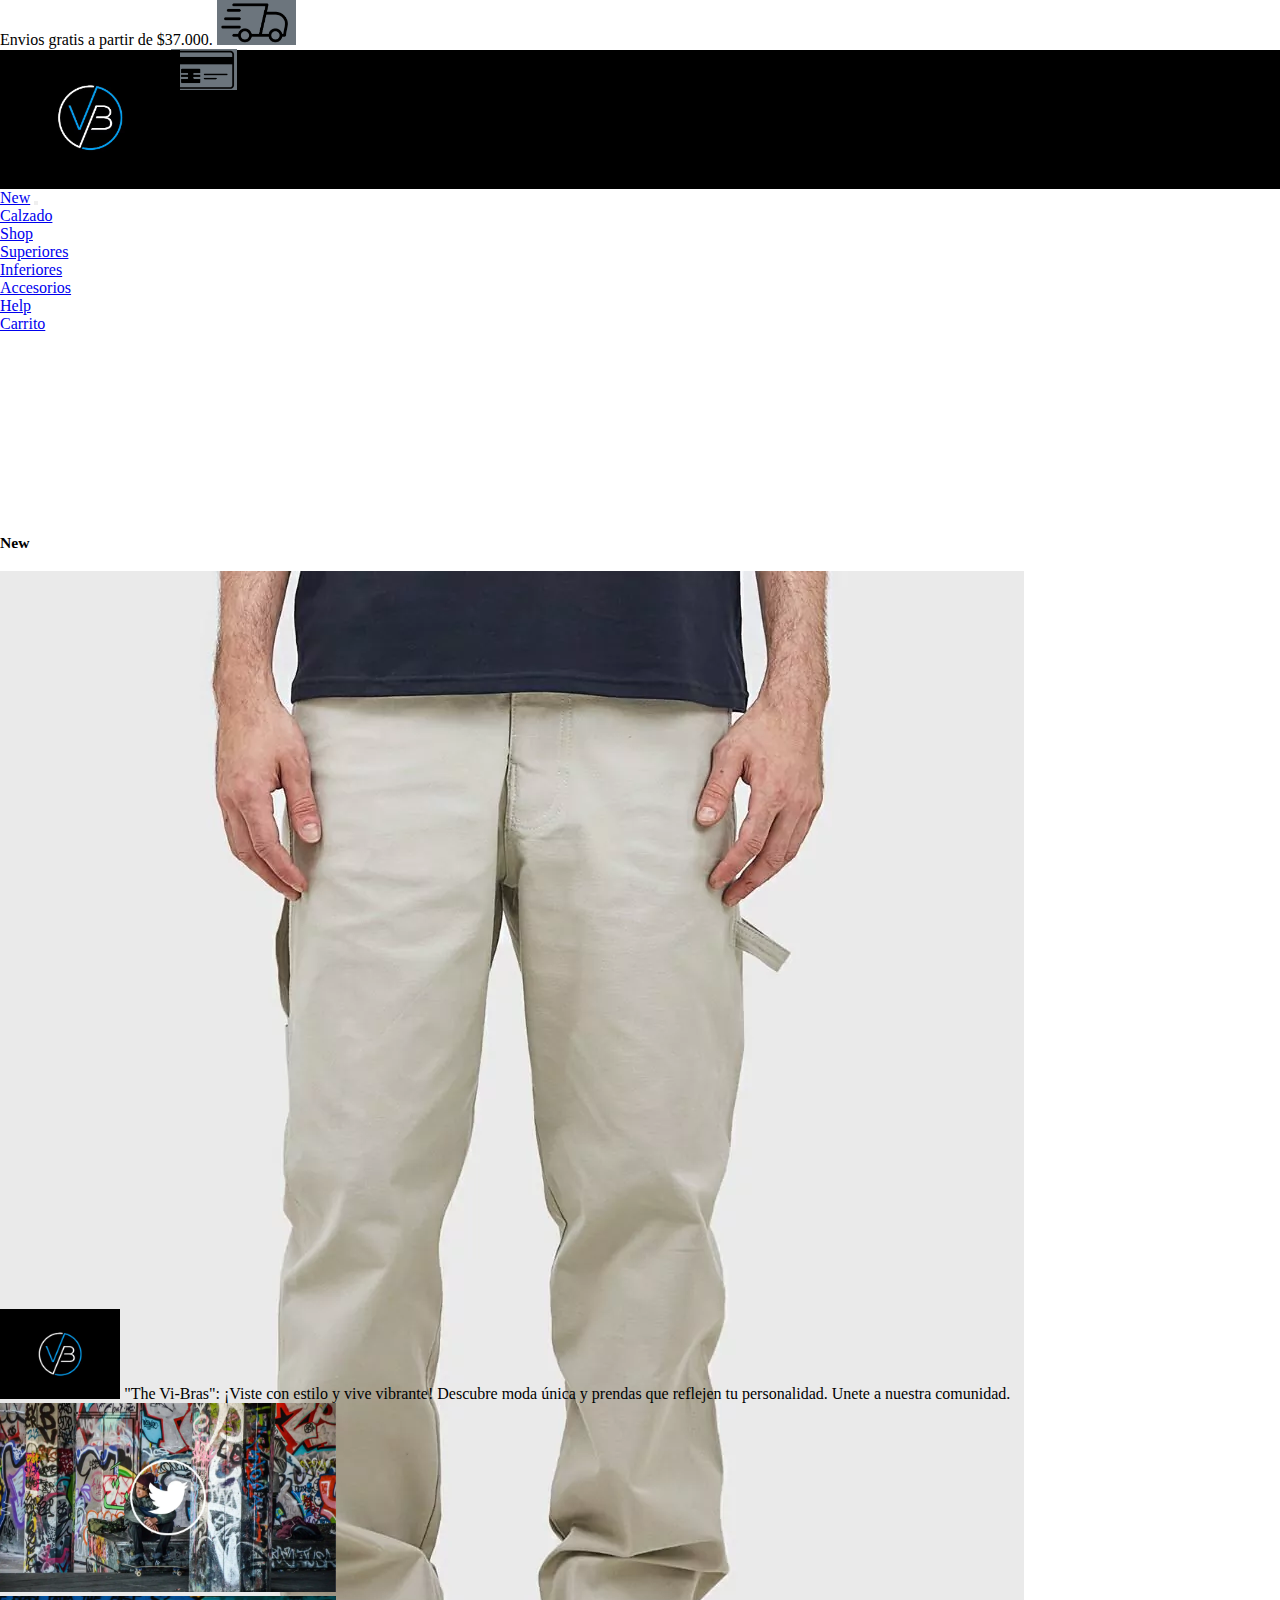
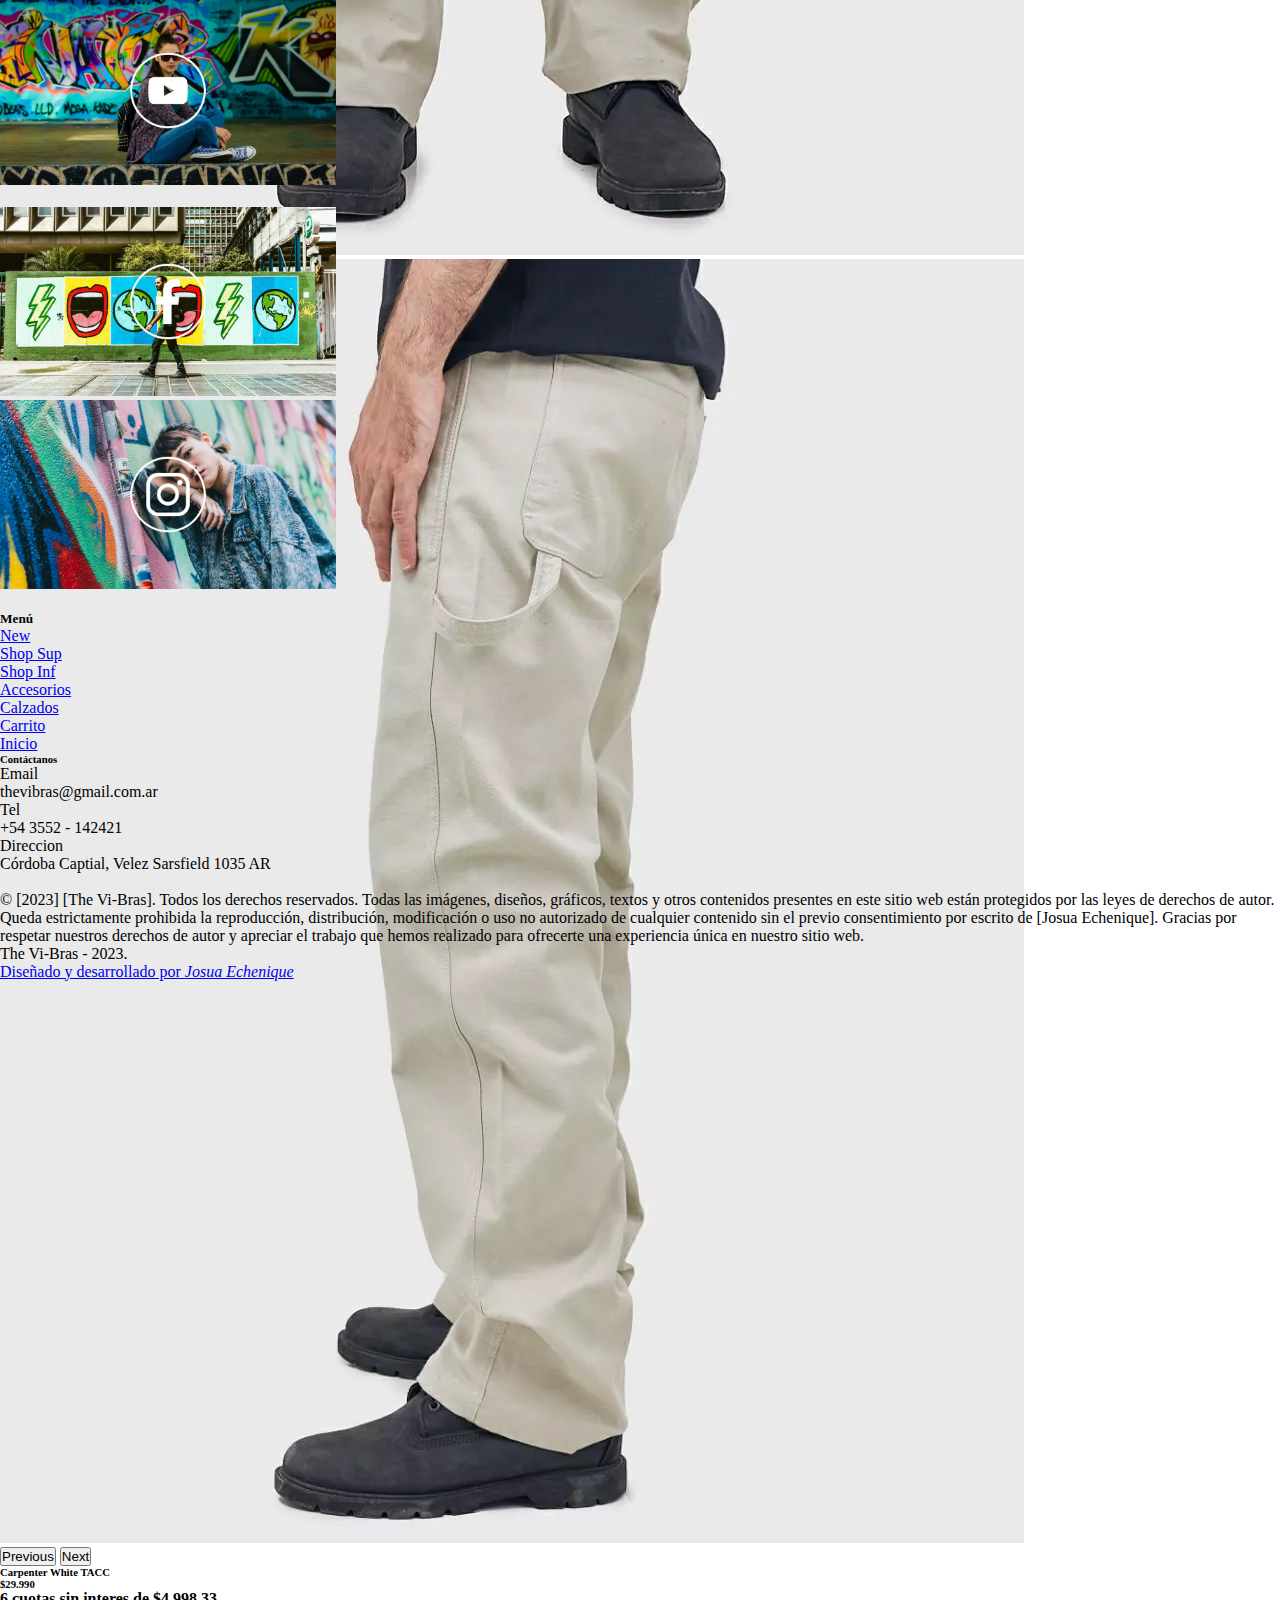
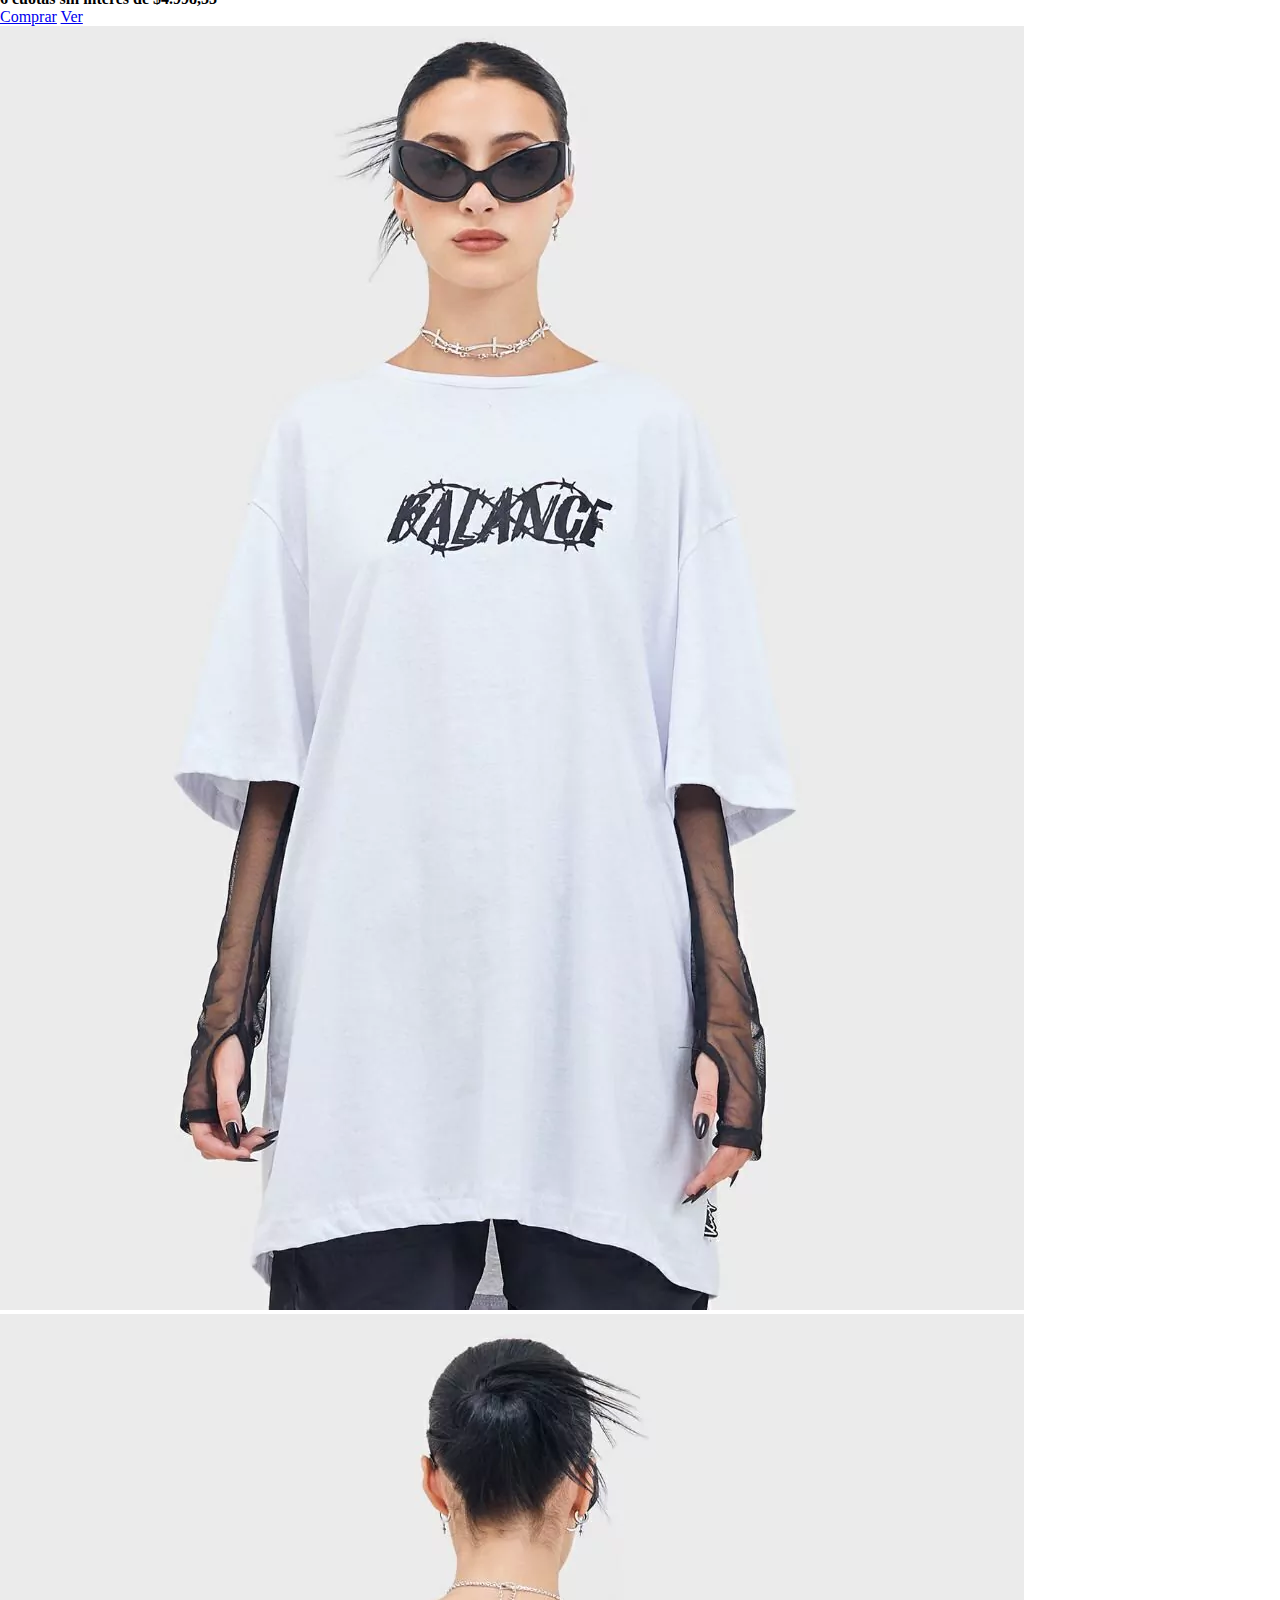
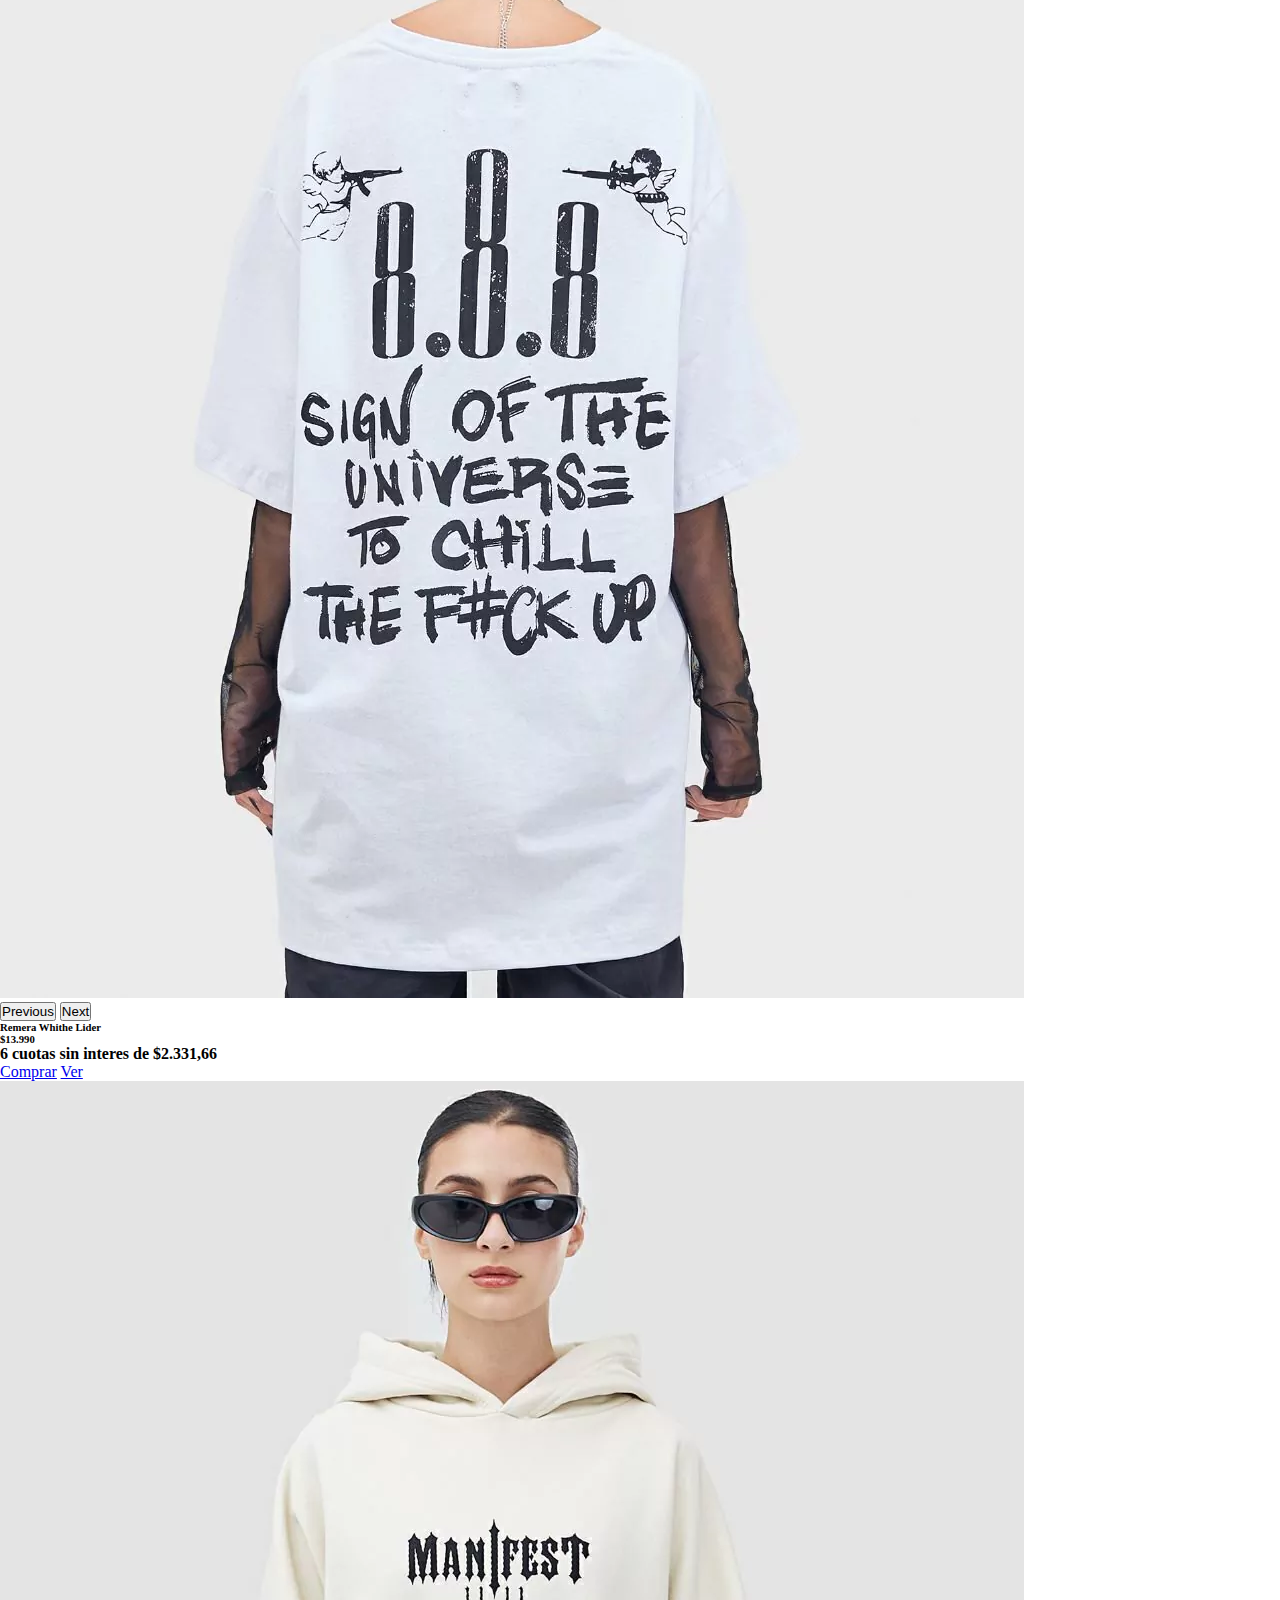
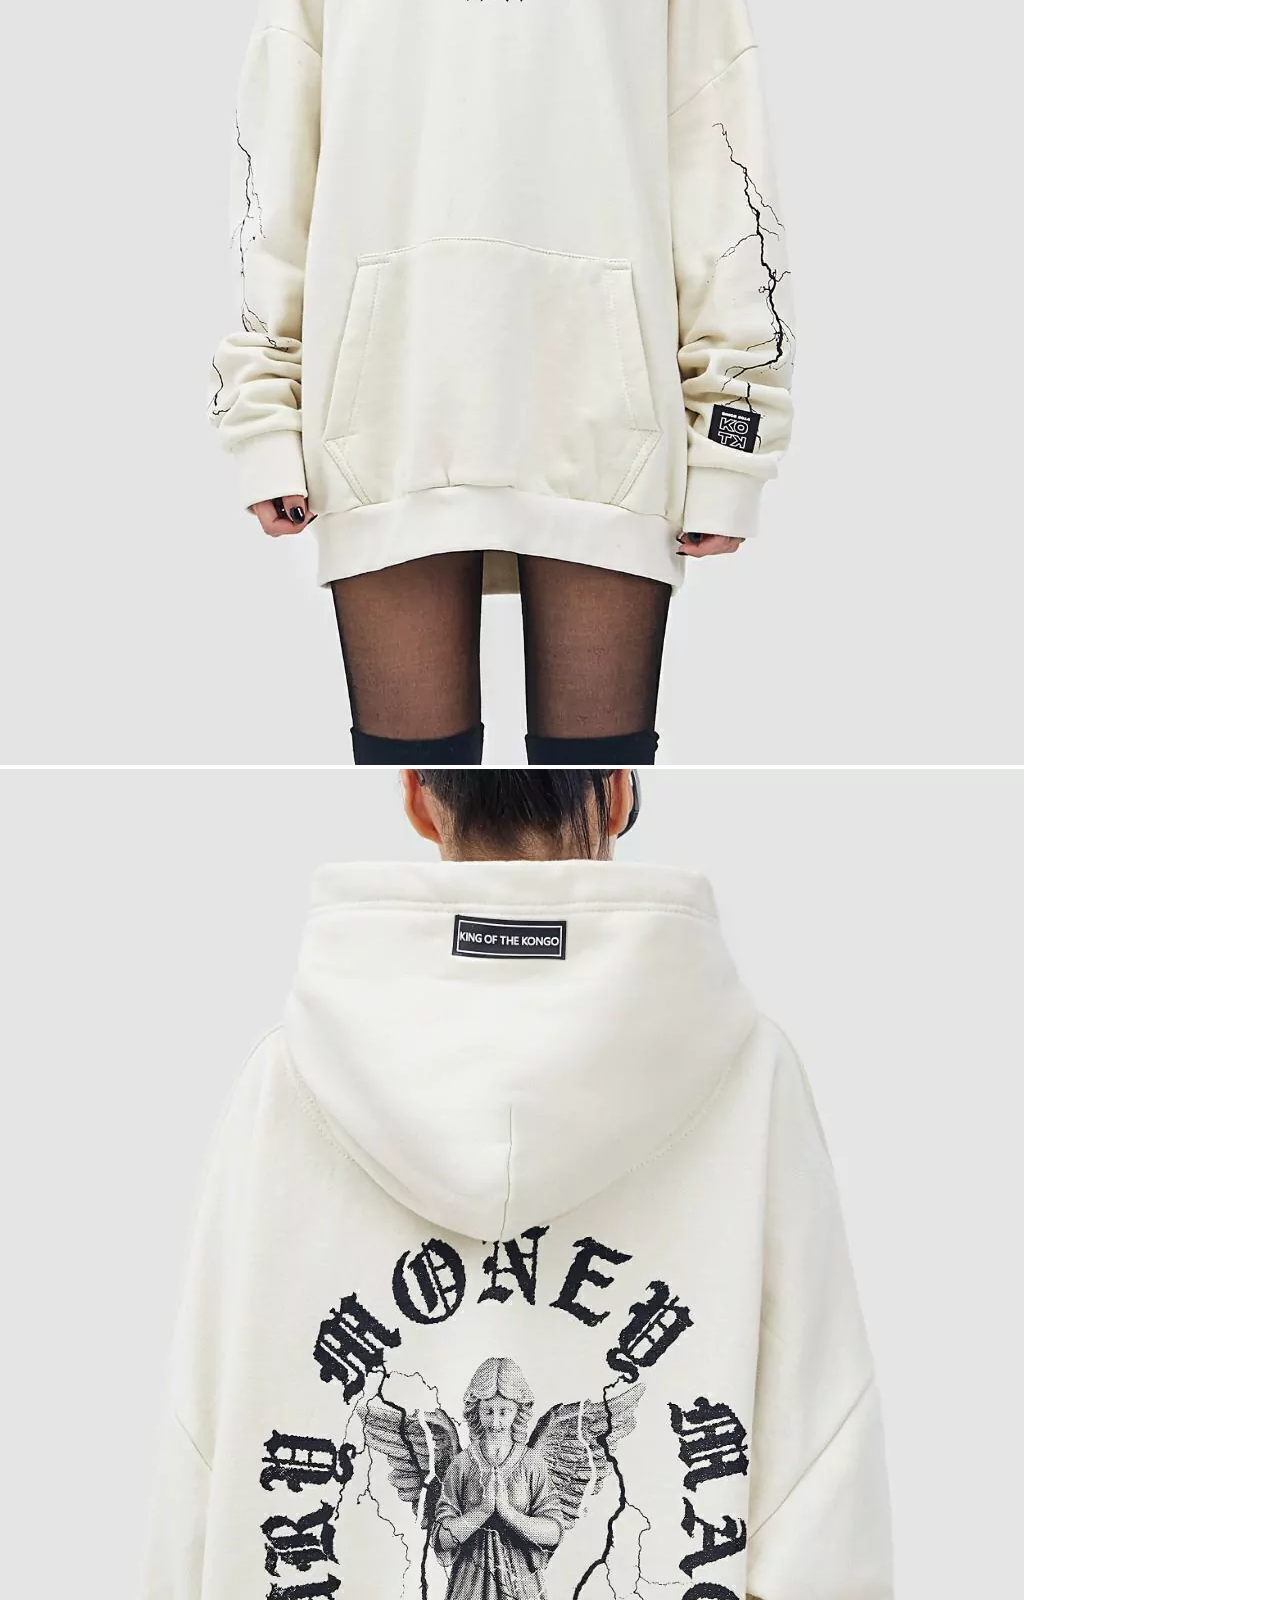
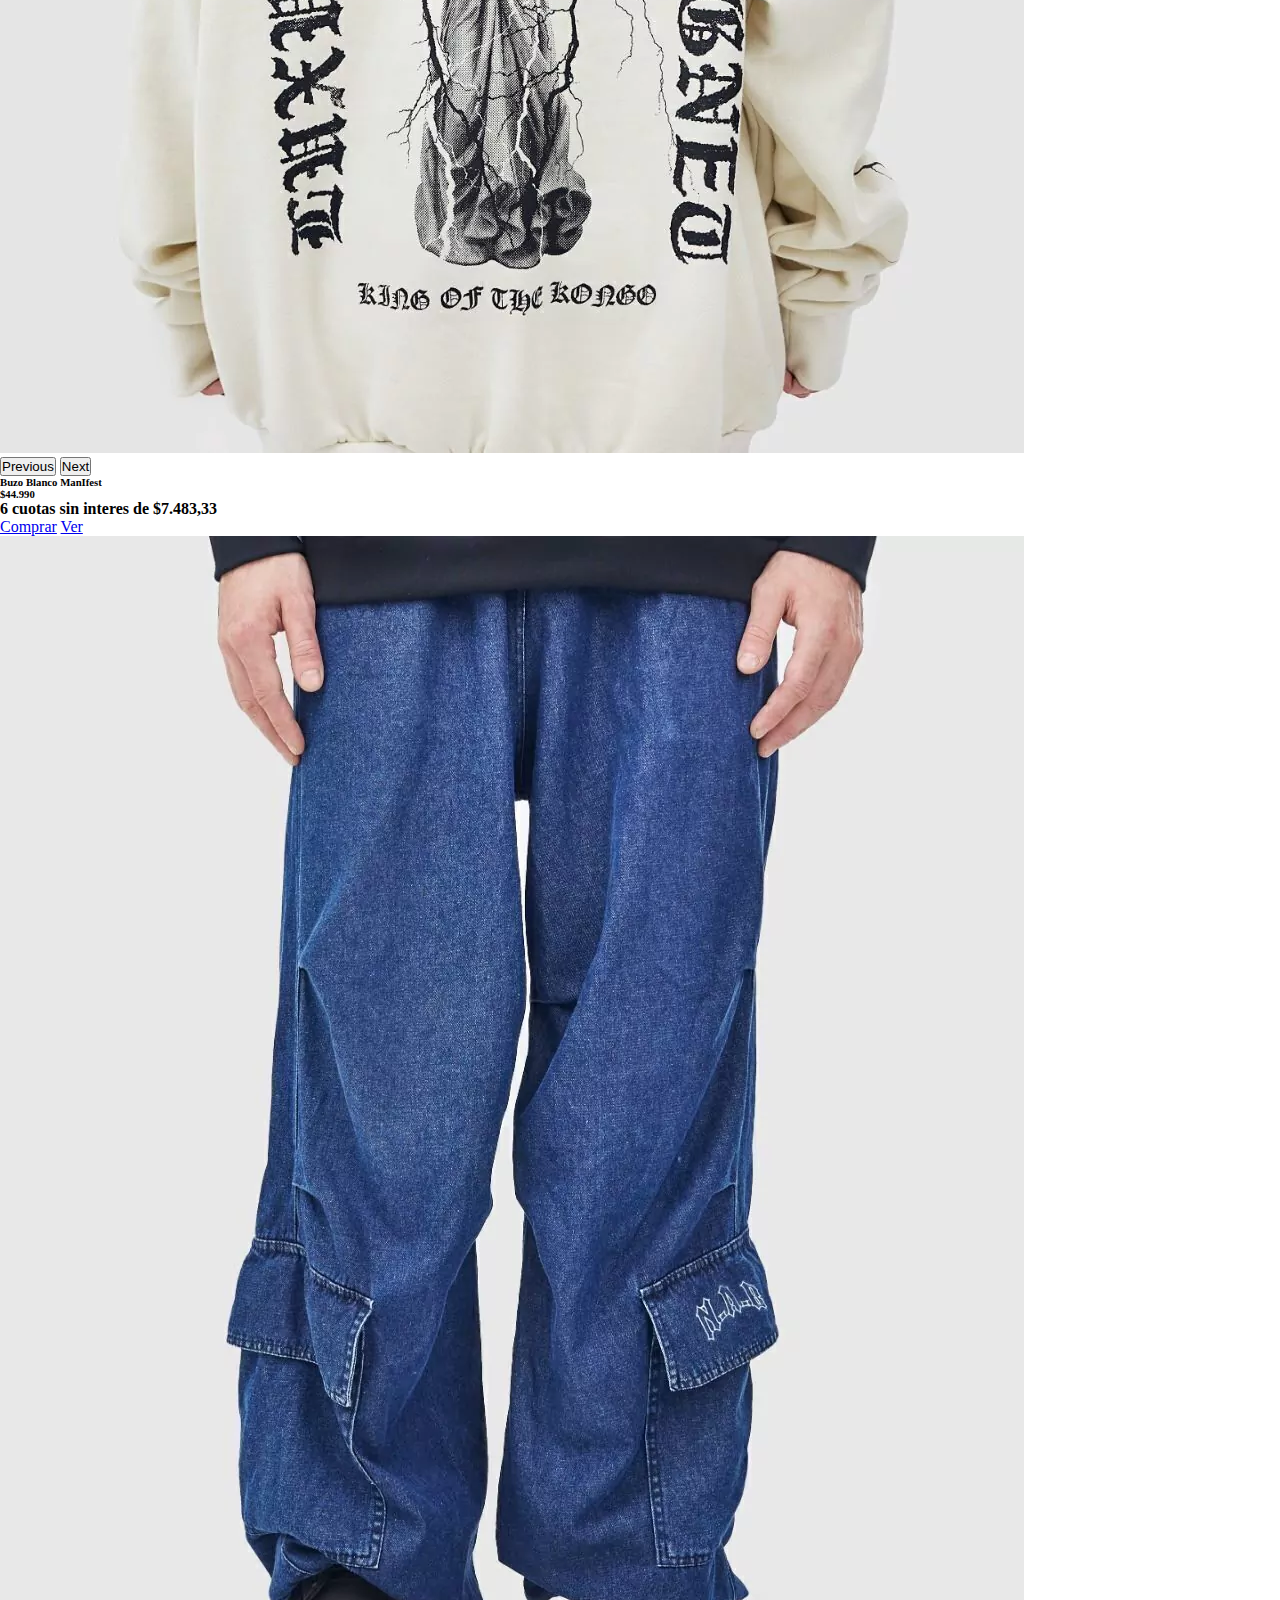
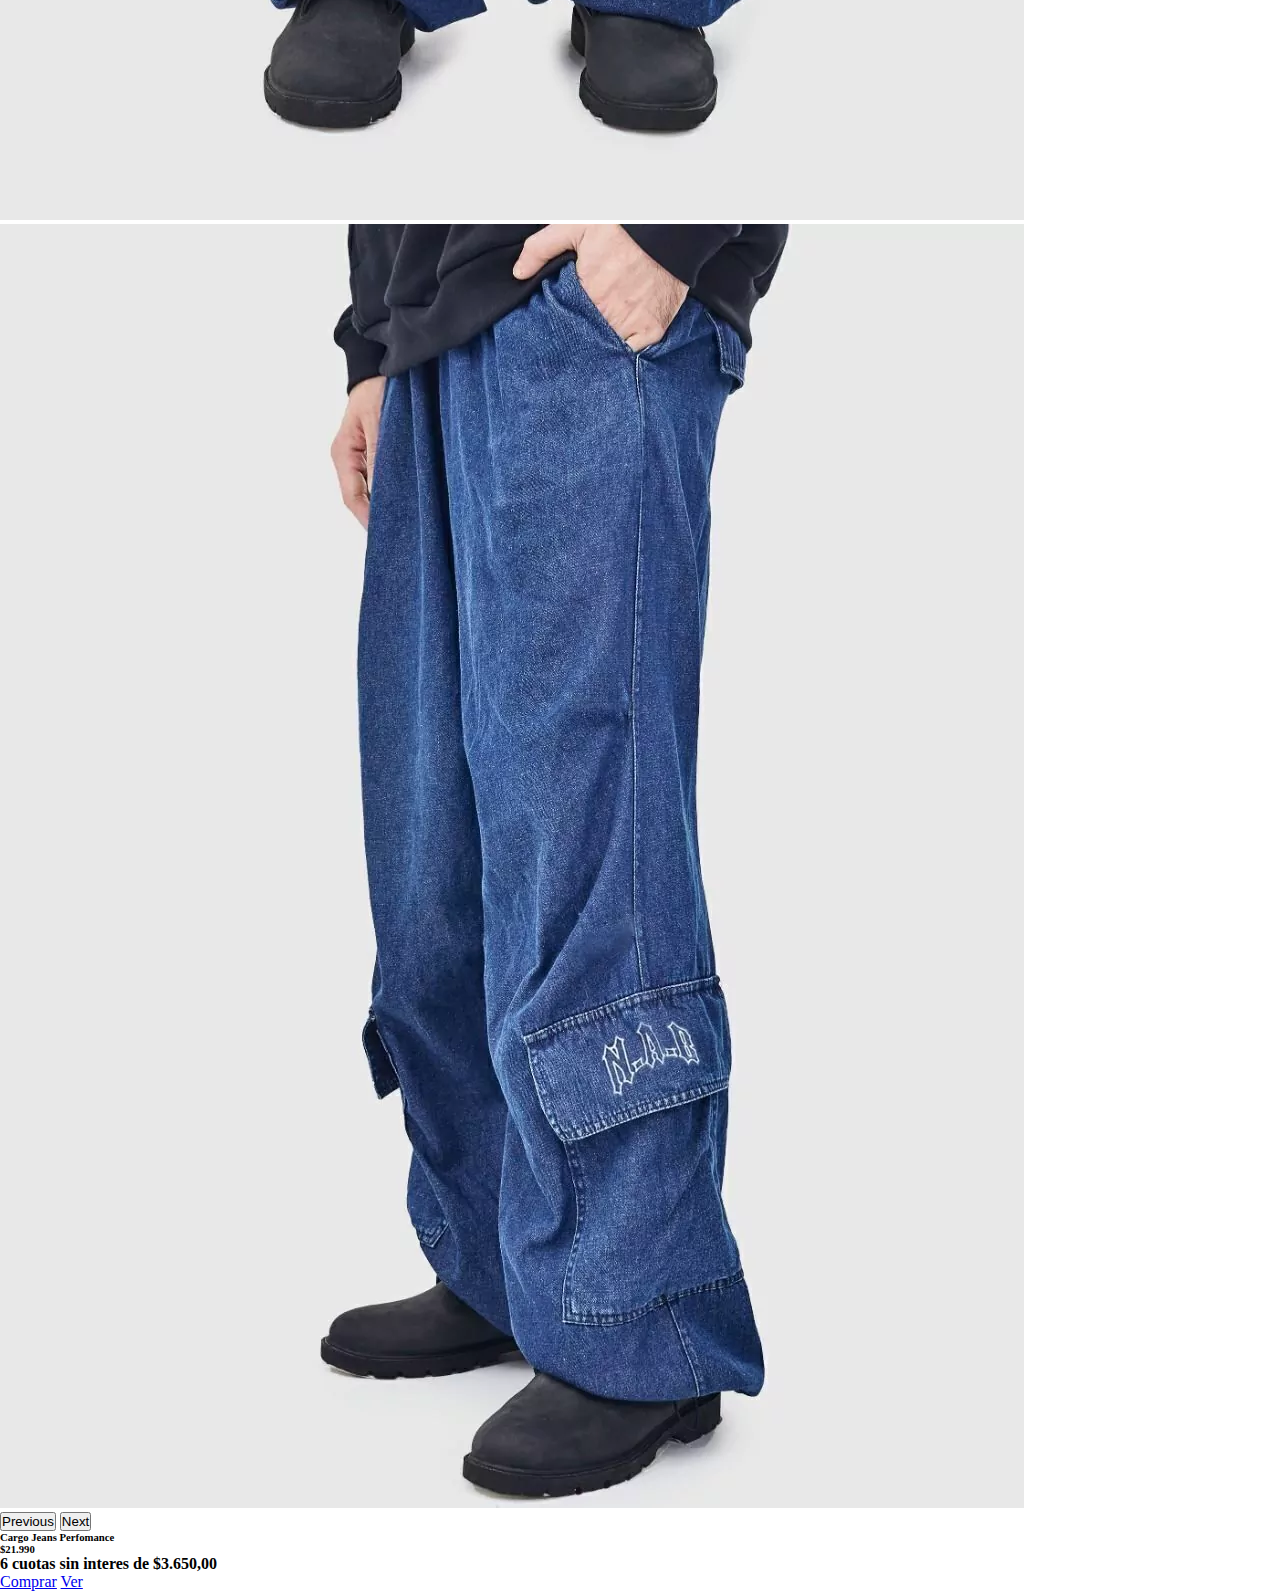
<file: pages/new.html>
<!DOCTYPE html>
<html lang="en">
<head>
    <meta charset="UTF-8">
    <meta name="viewport" content="width=device-width, initial-scale=1.0">
    <meta name="description" content="[The Vi-Bras] Las prendas mas originales y nuevas del mercado encontralas aquí.">
    <link 
    href="https://cdn.jsdelivr.net/npm/bootstrap@5.3.0/dist/css/bootstrap.min.css" 
    rel="stylesheet" 
    integrity="sha384-9ndCyUaIbzAi2FUVXJi0CjmCapSmO7SnpJef0486qhLnuZ2cdeRhO02iuK6FUUVM" 
    crossorigin="anonymous">
    <link rel="stylesheet" href="../css/style.css">
    <title>New</title>
    <style>
      .zoom-img {
        transition: transform 0.3s;
      }
      .zoom-img:hover {
        transform: scale(1.03);
      }
    </style>
</head>

<body>
  
    <header class="container-fluid fixed-top">


         <!-- Incio Descuentos -->
        <div class="fixed-top">
         <div id="cabecera" class="row bg-secondary ">
             <div id="envios" class="col d-flex justify-content-evenly fs-5">
                 <p class="small">Envios gratis a partir de $37.000. <img id="imgenvios" src="../assets/img/items/Captura de pantalla 2023-07-04 151646.png" alt="imagenDelCamion"></p>
             </div>
             <div id="descuento" class="col d-flex justify-content-evenly fs-5">
                 <p class="small">Hasta 6 cuotas sin interes. <img id="imgdescuentos" src="../assets/img/items/Captura de pantalla 2023-07-04 153702.png" alt="imagenDeLaTarjeta"></p>
             </div>
         </div>
         <!-- Final Descuentos -->


         <!-- Inico NavBar -->
         <div class="row">
             <div id="logo" class="col-xl-1 col-md-2" >
                 <a href="../index.html"><img id="imglogo" src="../assets/img/logo/Captura de pantalla 2023-07-04 151646.png" alt="imagenDeLogo" ></a>
             </div>
             <nav class=" col-xl-11 navbar navbar-expand-lg bg-body-tertiary col-md-10">
                 <div class="container-fluid">
                   <a class="navbar-brand" href="./new.html">New</a>
                   <button class="navbar-toggler" type="button" data-bs-toggle="collapse" data-bs-target="#navbarSupportedContent" aria-controls="navbarSupportedContent" aria-expanded="false" aria-label="Toggle navigation">
                     <span class="navbar-toggler-icon"></span>
                   </button>
                   <div class="collapse navbar-collapse" id="navbarSupportedContent">
                     <ul class="navbar-nav me-auto mb-2 mb-lg-0">
                         <a class="nav-link" href="./calzado.html">Calzado</a>
                     </li>
                       <li class="nav-item dropdown">
                         <a class="nav-link dropdown-toggle" href="#" role="button" data-bs-toggle="dropdown" aria-expanded="false">
                           Shop
                         </a>
                         <ul class="dropdown-menu">
                           <li><a class="dropdown-item" href="./superiores.html">Superiores</a></li>
                           <li><a class="dropdown-item" href="./inferiores.html">Inferiores</a></li>
                         </ul>
                         
                       <li class="nav-item">
                         <a class="nav-link" href="./accesorios.html">Accesorios</a>
                       </li>
                       <li class="nav-item">
                             <a class="nav-link" href="#final">Help</a>
                           </li class>
                           <li class="nav-item">
                            <a class="nav-link" href="./carrito.html">Carrito</a>
                          </li class>
                     </ul>
                   </div>
                 </div>
               </nav>
          </div>
         </div>
         <!-- Final NavBar -->


     </header>

        <div id="divisor"></div> <br>


         <!-- Incio New -->
     <h3><small class="text-body-secondary d-flex justify-content-center ">New</small></h3>
     <br>
    <main id="mainNew">
        <section id="newtemporada" class="container">
        <div class="row">

            <div class="col">
                <div id="carouselExampleFade1" class="carousel slide carousel-fade img-fluid zoom-img">
                    <div class="carousel-inner">
                      <div class="carousel-item active">
                        <img src="../assets/img/New/beb47ebe-97d8-498d-92a1-30777253d66d-92b31c90ed6cf75fa816887339644956-1024-1024.jpg" class="d-block w-100" alt="imgNew1_1">
                      </div>
                      <div class="carousel-item">
                        <img src="../assets/img/New/defe2a28-d6ab-4a17-9db4-288243bea69c-106aae74e48ca634ef16887339703831-1024-1024.jpg" class="d-block w-100" alt="imgNew1_2">
                      </div>
                    </div>
                    <button class="carousel-control-prev" type="button" data-bs-target="#carouselExampleFade1" data-bs-slide="prev">
                      <span class="carousel-control-prev-icon" aria-hidden="true"></span>
                      <span class="visually-hidden">Previous</span>
                    </button>
                    <button class="carousel-control-next" type="button" data-bs-target="#carouselExampleFade1" data-bs-slide="next">
                      <span class="carousel-control-next-icon" aria-hidden="true"></span>
                      <span class="visually-hidden">Next</span>
                    </button> <br>
                    <h6 class="lead">Carpenter White TACC</h6>
                    <h6 class="fw-bold">$29.990</h6>
                    <p class="text-danger small"><strong>6 cuotas sin interes de $4.998,33</strong></p>
                    <div class="btn-group d-flex justify-content-center">
                      <a href="#" class="btn btn-dark active" aria-current="page">Comprar</a>
                      <a href="#" class="btn btn-dark">Ver</a>
                    </div>
                  </div>
            </div>
            <div class="col">
                <div id="carouselExampleFade2" class="carousel slide carousel-fade img-fluid zoom-img">
                    <div class="carousel-inner">
                      <div class="carousel-item active">
                        <img src="../assets/img/New/4d666213-d1fb-4517-9058-c0867a4cec53-c82eba0241650ffb5916887324767340-1024-1024.jpg" class="d-block w-100" alt="imgNew2_1">
                      </div>
                      <div class="carousel-item">
                        <img src="../assets/img/New/60805911-0620-45e9-aa1e-12f5830ce7bc-3e574f68d41e84e0c416887324827686-1024-1024.jpg" class="d-block w-100" alt="imgNew2_2">
                      </div>
                    </div>
                    <button class="carousel-control-prev" type="button" data-bs-target="#carouselExampleFade2" data-bs-slide="prev">
                      <span class="carousel-control-prev-icon" aria-hidden="true"></span>
                      <span class="visually-hidden">Previous</span>
                    </button>
                    <button class="carousel-control-next" type="button" data-bs-target="#carouselExampleFade2" data-bs-slide="next">
                      <span class="carousel-control-next-icon" aria-hidden="true"></span>
                      <span class="visually-hidden">Next</span>
                    </button> <br>
                    <h6 class="lead">Remera Whithe Lider</h6>
                    <h6 class="fw-bold">$13.990</h6>
                    <p class="text-danger small"><strong>6 cuotas sin interes de $2.331,66</strong></p>
                    <div class="btn-group d-flex justify-content-center">
                      <a href="#" class="btn btn-dark active" aria-current="page">Comprar</a>
                      <a href="#" class="btn btn-dark">Ver</a>
                    </div>
                  </div>
            </div>
            <div class="col">
              <div id="carouselExampleFade4" class="carousel slide carousel-fade img-fluid zoom-img">
                  <div class="carousel-inner">
                    <div class="carousel-item active">
                      <img src="../assets/img/New/50d93714-b54c-458c-b6e5-940aa524566e-2552a4ba08ffee47ce16887333327745-1024-1024.jpg" class="d-block w-100" alt="imgNew3_1">
                    </div>
                    <div class="carousel-item">
                      <img src="../assets/img/New/82af8b7f-83e4-4c47-ba8b-0d0ff759ae1b-01b9f46684ca1f2d7816887333387079-1024-1024.jpg" class="d-block w-100" alt="imgNew3_2">
                    </div>
                  </div>
                  <button class="carousel-control-prev" type="button" data-bs-target="#carouselExampleFade4" data-bs-slide="prev">
                    <span class="carousel-control-prev-icon" aria-hidden="true"></span>
                    <span class="visually-hidden">Previous</span>
                  </button>
                  <button class="carousel-control-next" type="button" data-bs-target="#carouselExampleFade4" data-bs-slide="next">
                    <span class="carousel-control-next-icon" aria-hidden="true"></span>
                    <span class="visually-hidden">Next</span>
                  </button> <br>
                  <h6 class="lead">Buzo Blanco ManIfest</h6>
                  <h6 class="fw-bold">$44.990</h6>
                  <p class="text-danger small"><strong>6 cuotas sin interes de $7.483,33</strong></p>
                  <div class="btn-group d-flex justify-content-center">
                    <a href="#" class="btn btn-dark active" aria-current="page">Comprar</a>
                    <a href="#" class="btn btn-dark">Ver</a>
                  </div>
                </div>
          </div>
            <div class="col">
                <div id="carouselExampleFade3" class="carousel slide carousel-fade img-fluid zoom-img">
                    <div class="carousel-inner">
                      <div class="carousel-item active">
                        <img src="../assets/img/New/3f560d43-690a-4811-a33b-b8991e0bcf28-a3a882c9e7dee5c61416887437245130-1024-1024.jpg" class="d-block w-100" alt="imgNew4_1">
                      </div>
                      <div class="carousel-item">
                        <img src="../assets/img/New/ee705337-71e5-4a62-a64d-9b3b3b410eac-cb8e40e0b44da5b3ee16887437183204-1024-1024.jpg" class="d-block w-100" alt="imgNew4_2">
                      </div>
                    </div>
                    <button class="carousel-control-prev" type="button" data-bs-target="#carouselExampleFade3" data-bs-slide="prev">
                      <span class="carousel-control-prev-icon" aria-hidden="true"></span>
                      <span class="visually-hidden">Previous</span>
                    </button>
                    <button class="carousel-control-next" type="button" data-bs-target="#carouselExampleFade3" data-bs-slide="next">
                      <span class="carousel-control-next-icon" aria-hidden="true"></span>
                      <span class="visually-hidden">Next</span>
                    </button> <br>
                    <h6 class="lead">Cargo Jeans Perfomance</h6>
                    <h6 class="fw-bold">$21.990</h6>
                    <p class="text-danger small"><strong>6 cuotas sin interes de $3.650,00</strong></p>
                    <div class="btn-group d-flex justify-content-center">
                      <a href="#" class="btn btn-dark active" aria-current="page">Comprar</a>
                      <a href="#" class="btn btn-dark">Ver</a>
                    </div>
                  </div>
            </div>
        </div>
     </section>
    </main>
         <!-- Final New -->
    
         
           <!-- Inicion Informacion -->
    <div class="container-fluid">
      <div class="row" id="contactosIndex">
                <p class="bg-black d-flex justify-content-center align-items-center h-100">
            <a href="../index.html"><img id="logocontactos" src="../assets/img/logo/Captura de pantalla 2023-07-04 151646.png" alt="imagenDeLogo"></a>
             "The Vi-Bras": ¡Viste con estilo y vive vibrante! Descubre moda única y prendas que reflejen tu personalidad. Unete a nuestra comunidad. 
        </p> 
      </div>

    </div>
         <!-- Final Informacion-->


         <!-- Incio Redes Sociales -->
         <section class="container">
          <div class="row ">
            <div class="col-md-6  d-flex justify-content-center  img-fluid zoom-img">
              <a href="https://twitter.com/home"><img id="red1" src="../assets/img/Redes/Diseño sin título (1).webp" alt="imgtw"></a>
            </div>
            <div class="col-md-6  d-flex justify-content-center  img-fluid zoom-img">
              <a href="https://www.youtube.com/"><img id="red1" src="../assets/img/Redes/Diseño sin título (2).webp" alt="imgyt"></a>
            </div>
            <div>
              <br>
            </div>
            <div class="col-md-6  d-flex justify-content-center  img-fluid zoom-img">
              <a href="https://www.facebook.com/"><img id="red1" src="../assets/img/Redes/Diseño sin título (3).webp" alt="imgfc"></a>
            </div>
            <div class="col-md-6  d-flex justify-content-center  img-fluid zoom-img">
              <a href="https://www.instagram.com/"><img id="red1" src="../assets/img/Redes/Diseño sin título.webp" alt="imgig"></a>
            </div>
          </div>
         </section>
         <!-- Final Redes Sociales -->


         <br>


         <!-- Incio Contenido -->
    <section id="contactos" class="container">
        <div class="row"><div class="col-xl-6 col-md-3">
            <h5>Menú</h5>
                <div class="d-flex flex-column mb-3 justify-content-end ">
                    <p><a href="./new.html" class="link-secondary link-offset-2 link-underline-opacity-25 link-underline-opacity-100-hover">New</a></p>
                    <p><a href="./superiores.html" class="link-secondary link-offset-2 link-underline-opacity-25 link-underline-opacity-100-hover">Shop Sup</a></p>
                    <p><a href="./inferiores.html" class="link-secondary link-offset-2 link-underline-opacity-25 link-underline-opacity-100-hover">Shop Inf</a></p>
                    <p><a href="./accesorios.html" class="link-secondary link-offset-2 link-underline-opacity-25 link-underline-opacity-100-hover">Accesorios</a></p>
                    <p><a href="./calzado.html" class="link-secondary link-offset-2 link-underline-opacity-25 link-underline-opacity-100-hover">Calzados</a></p>
                    <p><a href="./carrito.html" class="link-secondary link-offset-2 link-underline-opacity-25 link-underline-opacity-100-hover">Carrito</a></p>
                    <p><a href="../index.html" class="link-secondary link-offset-2 link-underline-opacity-25 link-underline-opacity-100-hover">Inicio</a></p>
                </div>
            </div>
            <div class="col-xl-6 col-md-9">
                <dl class="row">
                    <a id="final" href=""></a>
                    <h6 class="blockquote">Contáctanos</h6>
                    <dt class="col-sm-3">Email</dt>
                    <dd class="col-sm-9 small">thevibras@gmail.com.ar</dd>
                    <dt class="col-sm-3">Tel</dt>
                    <dd class="col-sm-9 small">+54 3552 - 142421</dd>
                    <dt class="col-sm-3">Direccion</dt>
                    <dd class="col-sm-9 small">Córdoba Captial, Velez Sarsfield 1035 AR</dd>
                    <br> 
                    <p>
                     © [2023] [The Vi-Bras]. Todos los derechos reservados.
                    Todas las imágenes, diseños, gráficos, textos y otros contenidos presentes en este sitio web están protegidos por las leyes de derechos de autor. 
                    Queda estrictamente prohibida la reproducción, distribución, modificación o uso no autorizado de cualquier contenido sin el previo consentimiento por escrito de [Josua Echenique].
                    Gracias por respetar nuestros derechos de autor y apreciar el trabajo que hemos realizado para ofrecerte una experiencia única en nuestro sitio web.
                    </p>
                   
                     
            </div>
            
        </div>
    </section>
         <!-- Final Contenido -->


         <!-- Inicio Footer -->
    <footer>
        <figure class="text-center">
            <blockquote class="blockquote">
              <p>The Vi-Bras - 2023.</p>
            </blockquote>
            <figcaption class="blockquote-footer">
                <a href="./sobrenosotros.html " target="_blank">Diseñado y desarrollado por  <cite title="Source Title">Josua Echenique</cite></a>
            </figcaption>
          </figure>
    </footer>
         <!-- Final Footer -->


    <script 
    src="https://cdn.jsdelivr.net/npm/bootstrap@5.3.0/dist/js/bootstrap.bundle.min.js" 
    integrity="sha384-geWF76RCwLtnZ8qwWowPQNguL3RmwHVBC9FhGdlKrxdiJJigb/j/68SIy3Te4Bkz" 
    crossorigin="anonymous">
    </script>
</body>

</html>
</file>
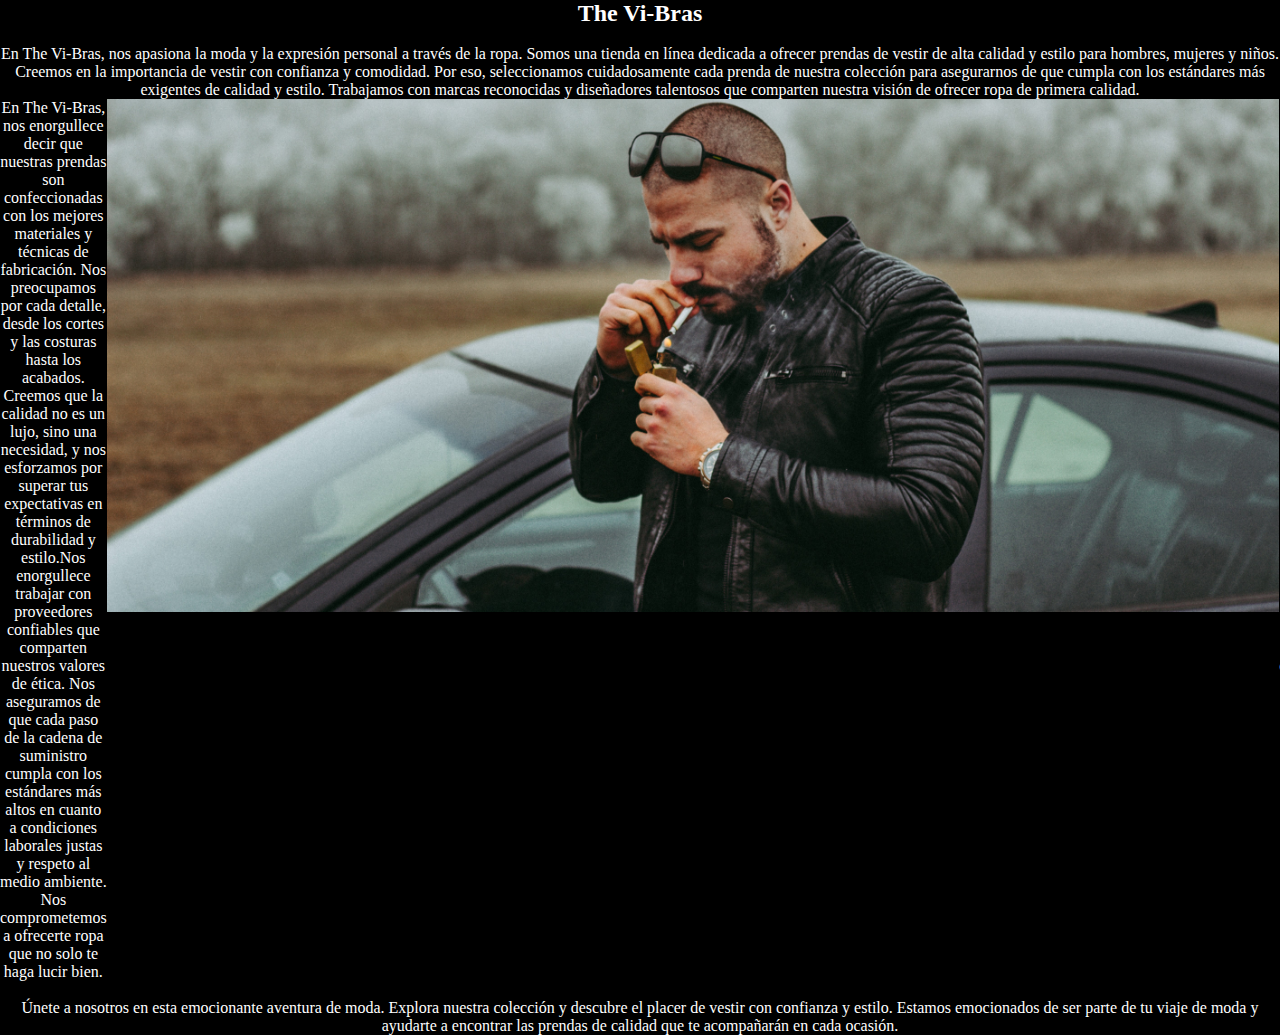
<file: pages/sobrenosotros.html>
<!DOCTYPE html>
<html lang="en">
<head>
    <meta charset="UTF-8">
    <meta name="viewport" content="width=device-width, initial-scale=1.0">
    <link rel="stylesheet" href="../css/style.css">
    <title>Sobre nosotros</title>
</head>
<body id="sobrenosotrosbody">
    <header id="sobrenosotrosheader">
       <h2 id="h2sobrenosotros">The Vi-Bras</h2> <br>
       <p id="p1">En The Vi-Bras, nos apasiona la moda y la expresión personal a través de la ropa. Somos una tienda en línea dedicada a ofrecer prendas de vestir de alta calidad y estilo para hombres, mujeres y niños.</p>
       <p id="p2">Creemos en la importancia de vestir con confianza y comodidad. Por eso, seleccionamos cuidadosamente cada prenda de nuestra colección para asegurarnos de que cumpla con los estándares más exigentes de calidad y estilo. Trabajamos con marcas reconocidas y diseñadores talentosos que comparten nuestra visión de ofrecer ropa de primera calidad.</p>
    </header>
    <main id="sobrenosotrosmain" >
        <section id="sobrenosotrossect1">
            <p id="p3"> En The Vi-Bras, nos enorgullece decir que nuestras prendas son confeccionadas con los mejores materiales y técnicas de fabricación. Nos preocupamos por cada detalle, desde los cortes y las costuras hasta los acabados. Creemos que la calidad no es un lujo, sino una necesidad, y nos esforzamos por superar tus expectativas en términos de durabilidad y estilo.Nos enorgullece trabajar con proveedores confiables que comparten nuestros valores de ética. Nos aseguramos de que cada paso de la cadena de suministro cumpla con los estándares más altos en cuanto a condiciones laborales justas y respeto al medio ambiente. Nos comprometemos a ofrecerte ropa que no solo te haga lucir bien.</p>
            
        </section>
        <section id="sobrenosotrossect2">
            <div>
                <img id="nosotrosimg" src="../assets/img/portada/norbert1-buduczki-NJ-U7-eiEFQ-unsplash.jpg" alt="" class="image">
            </div>
                
        </section>
        <section id="sobrenosotrossect3">
            <p id="p4"> En The Vi-Bras, creemos en el poder de la moda para expresar tu individualidad y resaltar tu personalidad. Nuestra misión es ayudarte a encontrar prendas que te hagan sentir seguro(a), cómodo(a) y auténtico(a). Ya sea que busques un estilo elegante y sofisticado o un aspecto relajado y casual, estamos aquí para ayudarte a descubrir tu propio estilo único.
            Agradecemos tu confianza en [nombre de la marca]. Nos comprometemos a brindarte una experiencia de compra excepcional, con atención personalizada y un servicio al cliente atento. Siempre nos esforzaremos por superar tus expectativas y asegurarnos de que te sientas satisfecho(a) con cada compra que realices.</p>
           
        </section>
    </main>
    <footer id="sobrenosotrosfooter">
        <p id="p5">Únete a nosotros en esta emocionante aventura de moda. Explora nuestra colección y descubre el placer de vestir con confianza y estilo. Estamos emocionados de ser parte de tu viaje de moda y ayudarte a encontrar las prendas de calidad que te acompañarán en cada ocasión.</p>
    </footer>
</body>
</html>
</file>
<file: css/style.css>
*{
    margin: 0;
    padding: 0;
    box-sizing: border-box;
}

#cabecera{
    height: 5.5vh;
}

#imgenvios{
    height: 5vh;
}

#imgdescuentos{
    height: 4.5vh;
}


#sobrenosotrosbody{
    height: 100vh;
    display: grid;
    grid-template-rows: 0.25fr 1fr 0.25fr;
    grid-template-columns: repeat(3, 1fr);
    grid-template-areas: 
    "header header header"
    "main main main"
    "footer footer footer"
    ;
}

#h2sobrenosotros{
    display: flex;
    justify-content: center;
    color:white;
}

#p1{
    display: flex;
    justify-content: center;
    color:white;
}

#p2{
    display: flex;
    text-align: center;
    color:white;
}

#sobrenosotrosheader{
    background-color: #000000;
    grid-area: header;
}

#logo{
    background-color: rgb(0, 0, 0);
    margin: 0;
    padding: 0;
    box-sizing: border-box;
}

#imglogo{
    height: 15vh;
}


main{
    background-color: rgb(255, 255, 255);
    height: 100vh;
}

#sobrenosotrosmain{
    background-color: aqua;
    display: grid;
    grid-template-columns:  0.25fr 1fr 0.25fr;
    grid-template-areas: 
    "sect1 sect2 sect3";
}

#nosotrosimg{
    height: 57vh;
    display: flex;
    text-align: center;
    
}

#p3{
    display: flex;
    text-align: center;
    color:white;
}

#p4{
    display: flex;
    text-align: center;
    color:white;
}

#p5{
    display: flex;
    text-align: center;
    color:white;
}

#sobrenosotrossect1{
    background-color: rgb(0, 0, 0);
    grid-area: sect1;
}

#sobrenosotrossect2{
    background-color: rgb(0, 0, 0);
    grid-area: sect2;

}

#sobrenosotrossect3{
    background-color: rgb(0, 0, 0);
    grid-area: sect3;
}

#portada{
    height: 100%;
    width: 100%;
}

#divisor{
    background-color: rgb(255, 255, 255);
    height: 20vh;
}

#imgaccesorios{
    height: 100vh;
}

#mainNew{
    background-color: rgb(255, 255, 255);
    height: 82vh;
}

#mainCalzado{
    height: 80vh;
}

#mainDeSuperior{
    height: 195vh;
}

#mainInferiores{
    height: 75vh;
}

#mainAccesorios{
    height: 75vh;
}

#sobrenosotrosmain{
    background-color: antiquewhite;
    height: auto;
    grid-area: main;
}

#destacados{
    height: 6vh;
    background-color: rgb(255, 255, 255);
}

#hot{
    height: 92vh;
    background-color: #ffffff;
}

#logocontactos{
    height: 10vh;
    background-color: black;
}

#red1{
    height: 21vh;
}

#sobrenosotrosfooter{
    background-color: #000000;
    grid-area: footer;
}
</file>
